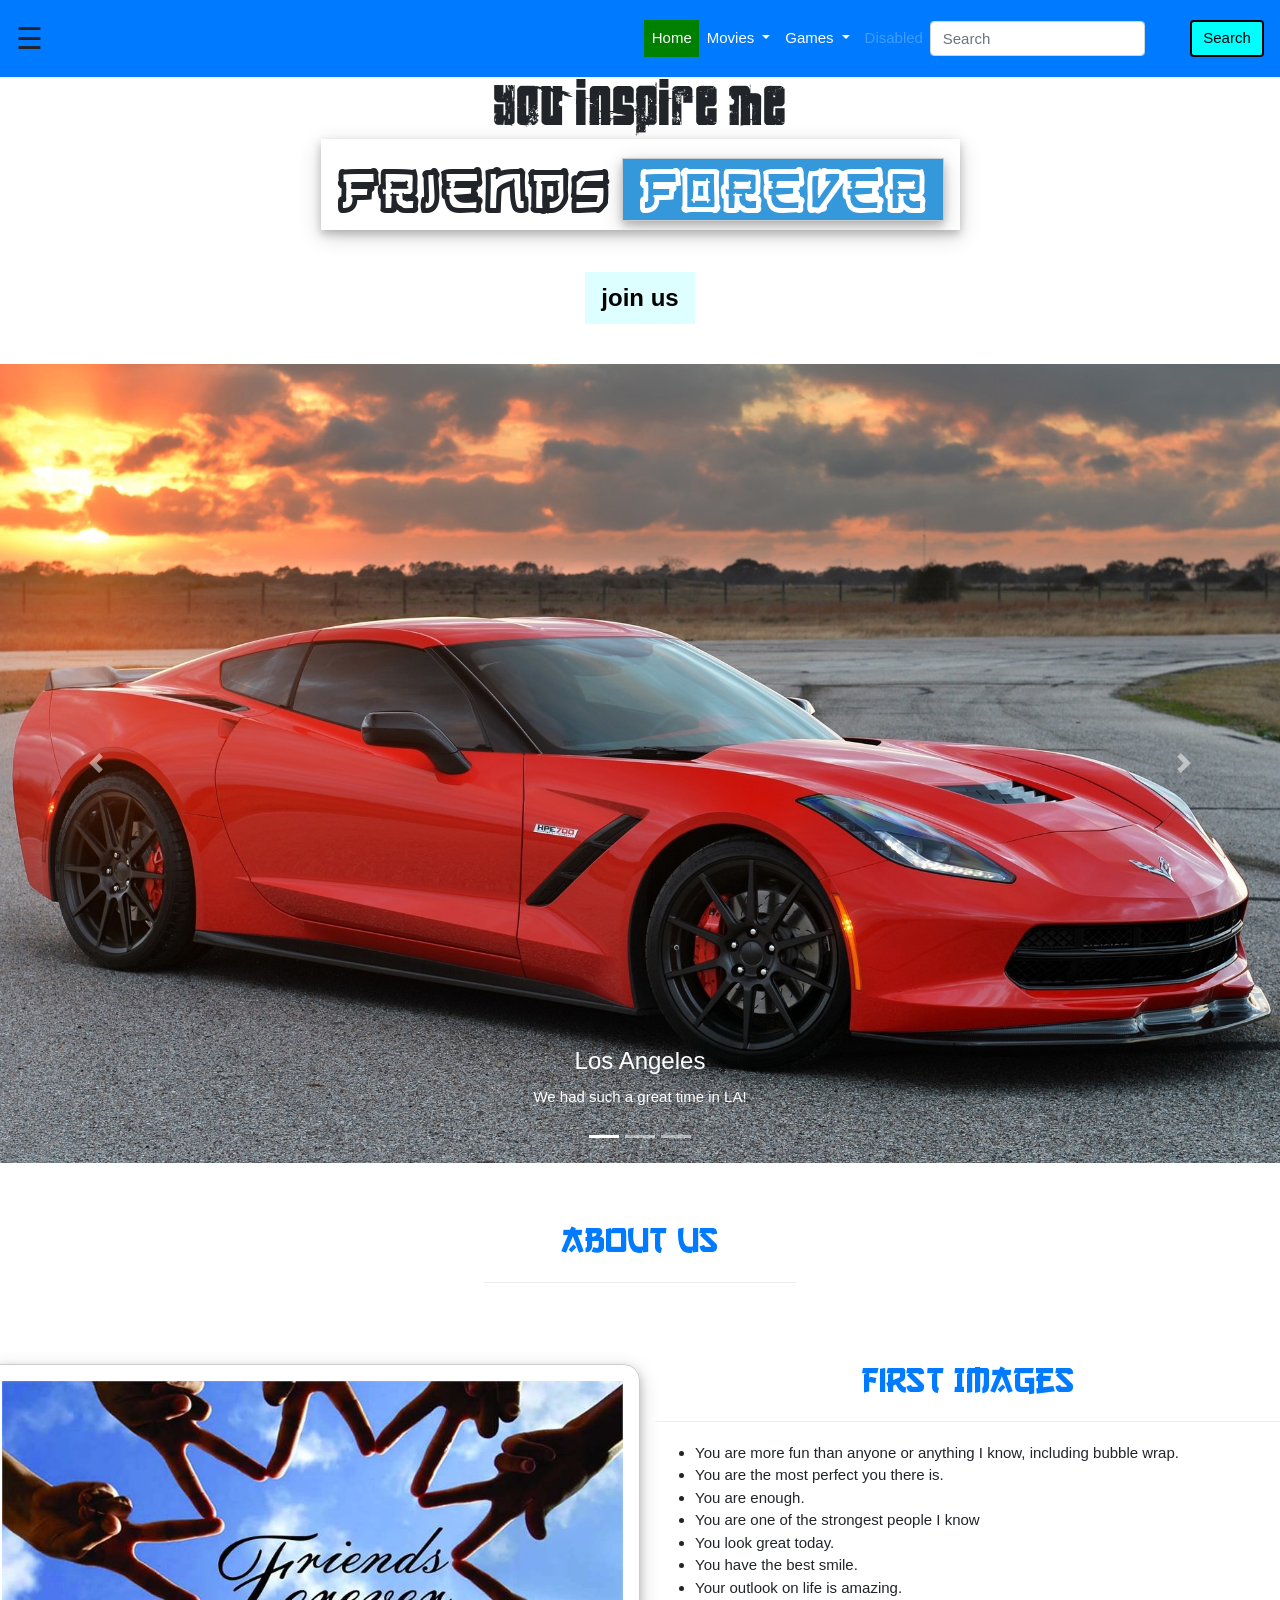
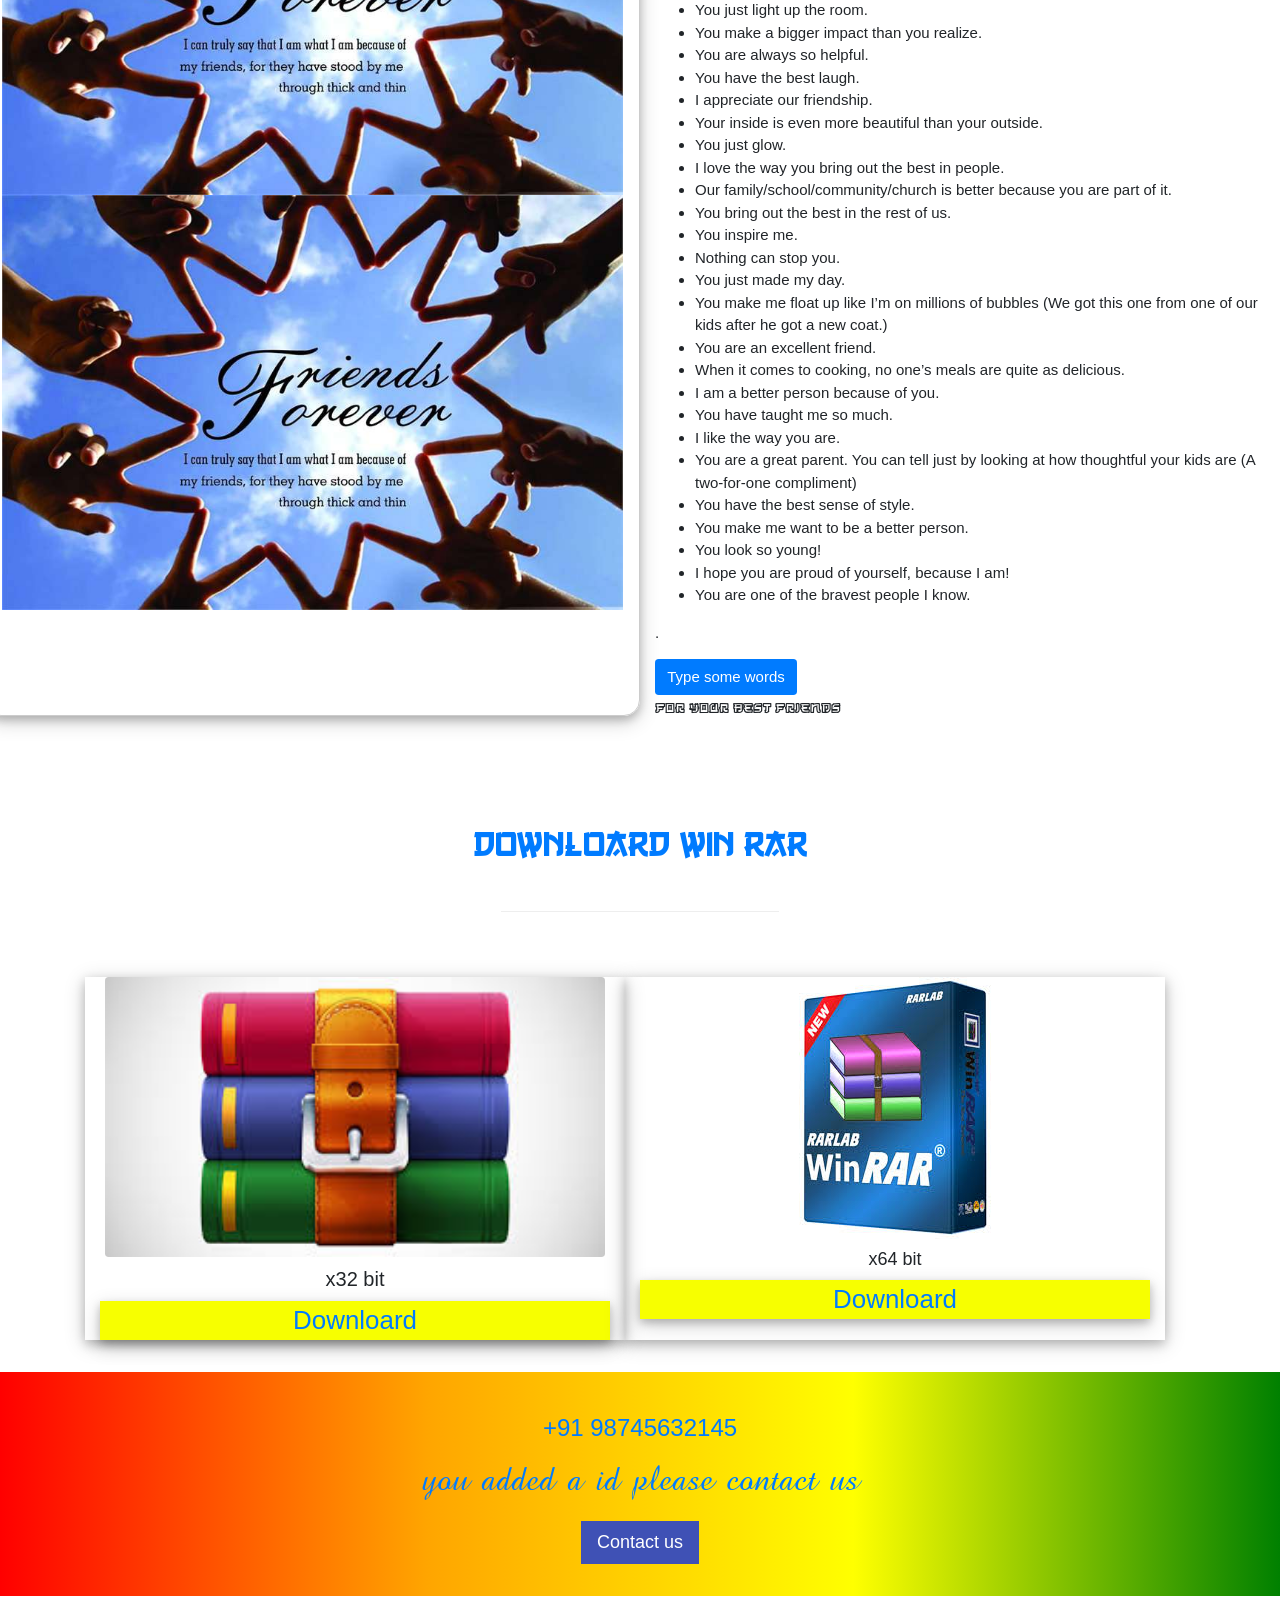
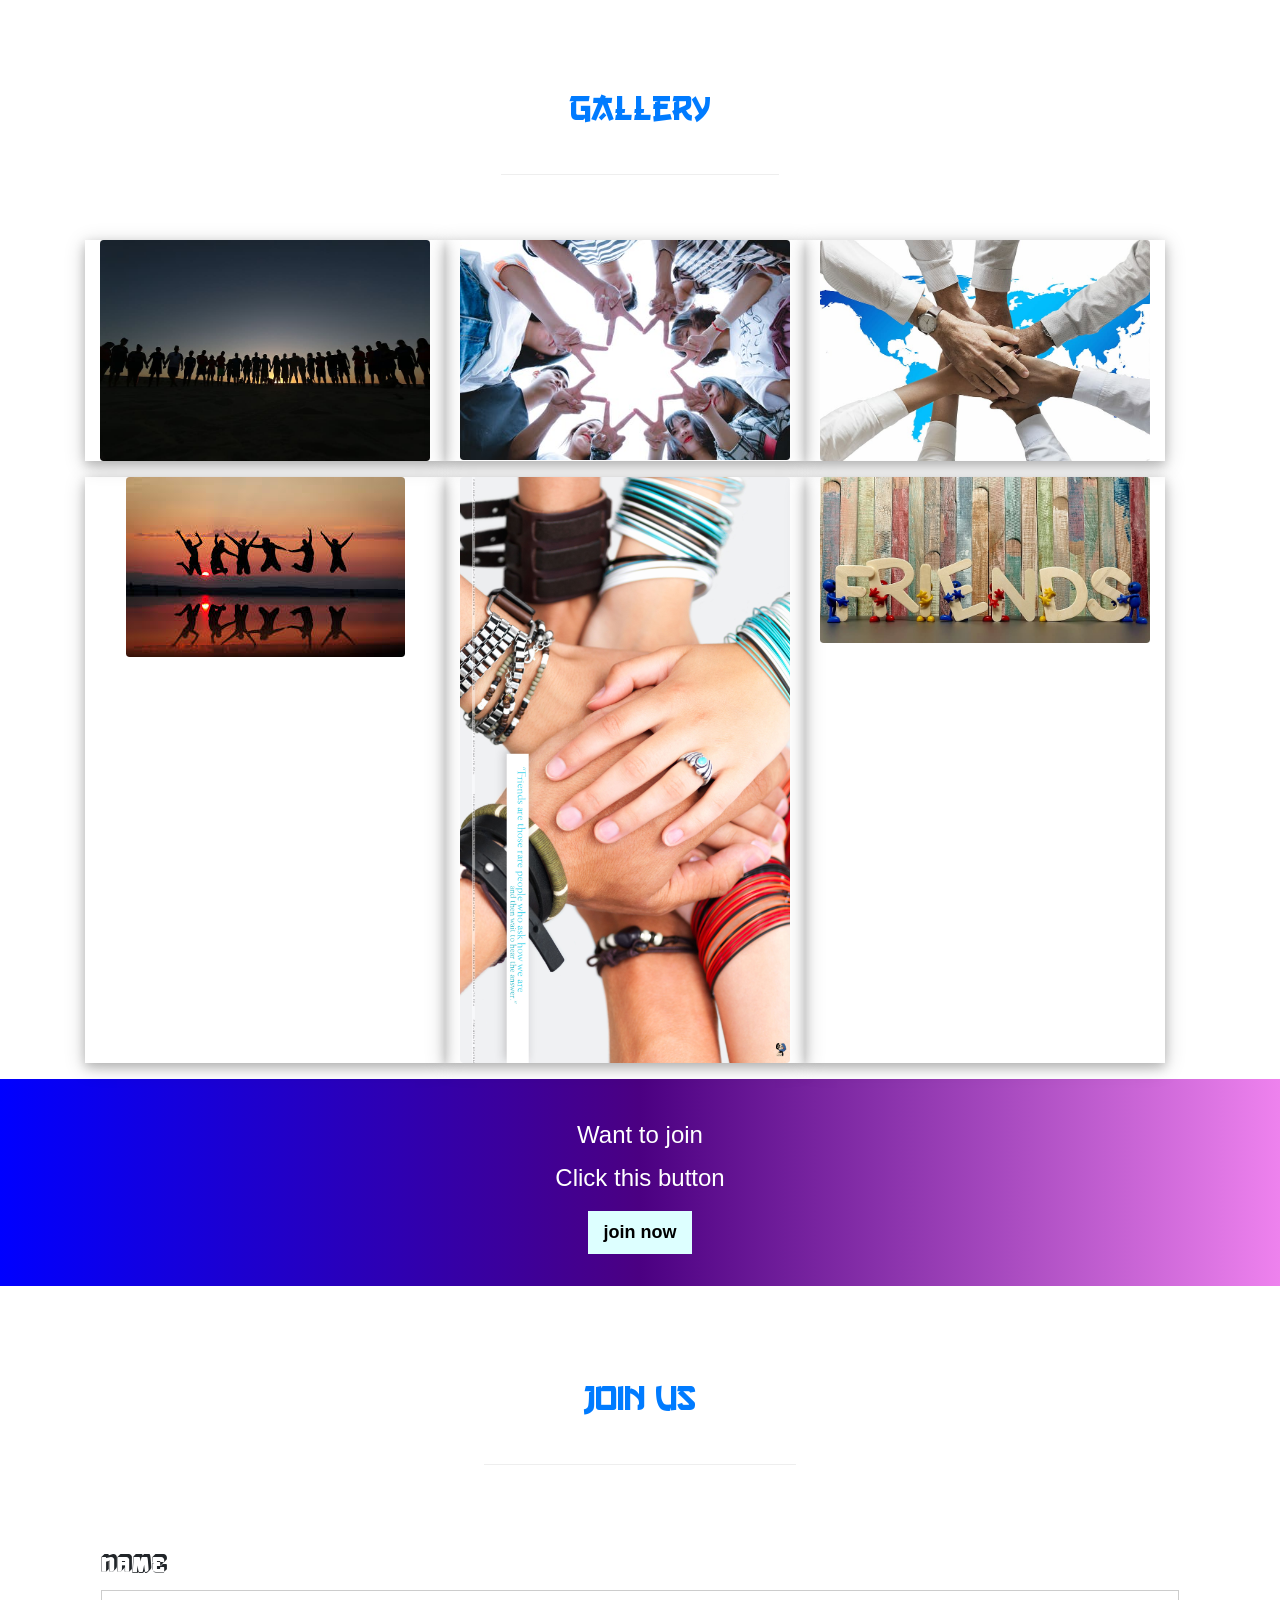
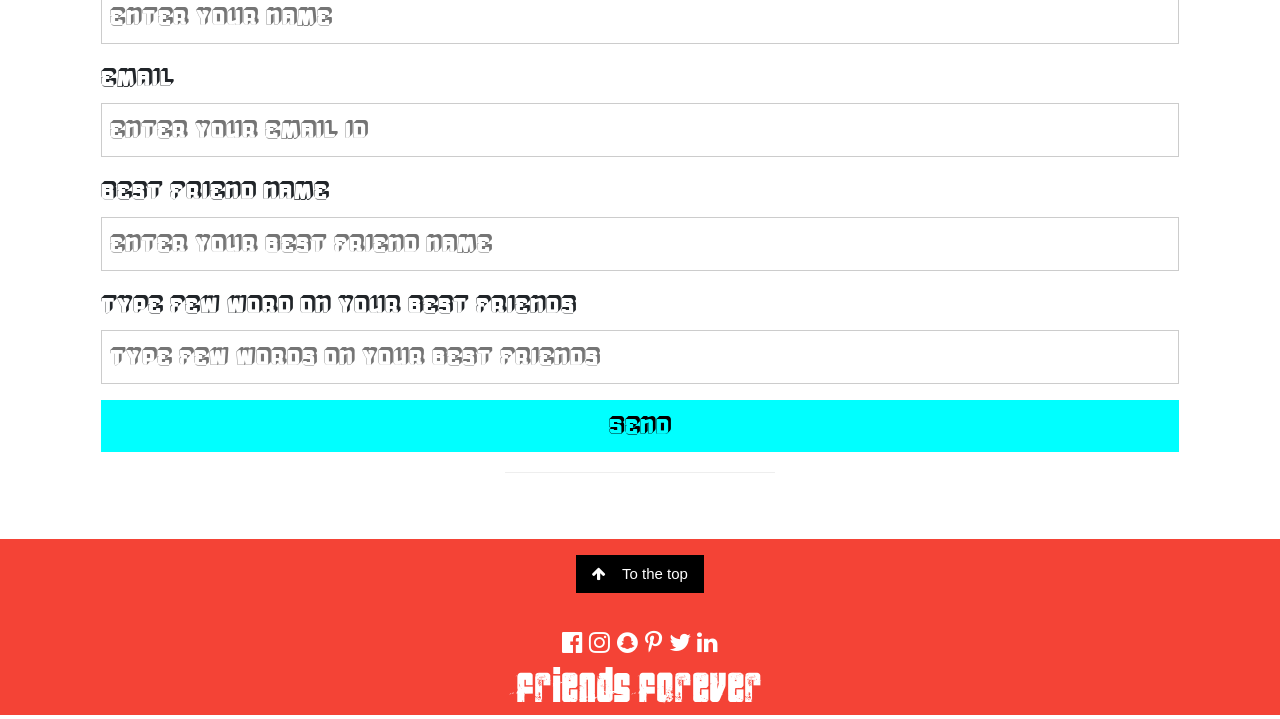
<file: index.html>
<!DOCTYPE html>
<html>
<head>
	<title> Friends forever</title>
	<meta charset="utf-8">
	<meta name="viewport" content="width=device-width, initial-scale=1">
	<link rel="stylesheet" href="https://maxcdn.bootstrapcdn.com/bootstrap/4.4.1/css/bootstrap.min.css">
	<link rel="stylesheet" type="text/css" href="style.css">
	<link rel="stylesheet" href="https://www.w3schools.com/w3css/4/w3.css">
	<link rel="stylesheet" href="https://fonts.googleapis.com/css?family=Lato">
	<link rel="stylesheet" href="https://cdnjs.cloudflare.com/ajax/libs/font-awesome/4.7.0/css/font-awesome.min.css">
	<style>
	
 /* Make the image fully responsive */
	.carousel-inner img {
	    width: 100%;
	    height: 90%;
	  }
	</style>
	 
</head>
	<body>
<!-- <side napbar> -->
		<div id="mySidenav" class="sidenav">
		  <a href="javascript:void(0)" class="closebtn" onclick="closeNav()">&times;</a>
		  <a href="#">Home</a>
		<li class="nav-item dropdown w3-hover-green">
	        <a class="nav-link dropdown-toggle text-white" href="#" id="navbarDropdown" role="button" data-toggle="dropdown" aria-haspopup="true" aria-expanded="false">
	          Movies
	        </a>
		        <div class="sidenap text-black dropdown-menu  " >
		          <a class="dropdown-item" href="">Bollywood</a>
		          <a class="dropdown-item" href="">Hollywood</a>
		          <a class="dropdown-item" href="">south</a>
		          <a class="dropdown-item" href="web series.html">Web series</a>
		        </div>
	     </li>
		<li class="nav-item dropdown w3-hover-green">
	        <a class="nav-link dropdown-toggle text-white" href="#" id="navbarDropdown" role="button" data-toggle="dropdown" aria-haspopup="true" aria-expanded="false">
	          Games
	        </a>
		        <div class="sidenap text-black dropdown-menu  " >
		          <a class="dropdown-item" href="pc games.html ">Pc games</a>
		          <a class="dropdown-item" href="android games.html">Adroid games</a>
		          <a class="dropdown-item" href="gta games.html">gta games</a>
		        </div>
	     </li>
		<a class="w3-hover-green" data-target="#myModal"type="button"  data-toggle="modal">Join us</a>
		 <a href="#">Contact</a>
		</div>
		<!-- napbar link start -->
		<nav class="navbar navbar-expand-lg navbar navbar-expand-sm bg-primary navbar-dark" id="main">
			<span style="font-size:30px;cursor:pointer" onclick="openNav()">&#9776;</span>
			<button class="navbar-toggler" type="button" data-toggle="collapse" data-target="#navbarSupportedContent" aria-controls="		navbarSupportedContent" aria-expanded="false" aria-label="Toggle navigation">
	    <span class="navbar-toggler-icon"></span>
	  </button>

	  <div class=" collapse navbar-collapse " id="navbarSupportedContent">
	    <ul class="navbar-nav ml-auto">
	      <li class="nav-item active">
	        <a class="nav-link" href="#">Home <span class="sr-only">(current)</span></a>
	      </li>
	     <li class="nav-item dropdown">
	        <a class="nav-link dropdown-toggle text-white" href="#" id="navbarDropdown" role="button" data-toggle="dropdown" aria-haspopup="true" aria-expanded="false">
	          Movies
	        </a>
		        <div class="dropdown-menu" aria-labelledby="navbarDropdown">
		          <a class="dropdown-item" href="#">Bollywood</a>
		          <a class="dropdown-item" href="#">Hollywood</a>
		          <a class="dropdown-item" href="#">South</a>
		          <div class="dropdown-divider"></div>
		          <a class="dropdown-item" href="web series.html">Web series</a>
		        </div>
	      </li>
	      <li class="nav-item dropdown">
	        <a class="nav-link dropdown-toggle text-white" href="#" id="navbarDropdown" role="button" data-toggle="dropdown" aria-haspopup="true" aria-expanded="false">
	          Games
	        </a>
		        <div class="dropdown-menu" aria-labelledby="navbarDropdown">
		          <a class="dropdown-item" href="pc games.html ">Pc games</a>
		          <a class="dropdown-item" href="android games.html">Adroid games</a>
		          <a class="dropdown-item" href="gta games.html">gta games</a>
		          <div class="dropdown-divider"></div>
		          <a class="dropdown-item" href="#">Win RAR</a>
		        </div>
	      </li>
	      <li class="nav-item">
	        <a class="nav-link disabled" href="#">Disabled</a>
	      </li>
	    </ul>
	    <form class="form-inline my-2 my-lg-0">
	      <input class="form-control mr-sm-5" type="search" placeholder="Search" aria-label="Search ">
	      <button class="btn  text-white text-center w3-aqua w3-hover-deep-purple"style=" border:2px solid ;" type="submit">Search</button>
	    </form>
	  </div>
	</nav>

	<!-- napbar link finish -->
		<!-- Header -->
		<header id="demo" class="w3-container w3-theme w3-padding" id="myHeader">
		  <div class="w3-center">
		<h4 class="seventhfont w3-animate-bottom" >You inspire  me</h4>
		  <h1 class="shadooo w3-btn w3-hover sixthfont"><big><big><big>Friends</big> </big> </big><big class="bgcolor text-white w3-border w3-padding"><big><big>Forever</big></big> </big> </h1>
		    <div class="w3-padding-32">
		      <button class="w3-btn w3-xlarge w3-pale-blue w3-hover-light-grey"data-target="#myModal"type="button"  data-toggle="modal"
		      style="font-weight:900;" >join us
				</button>
		    </div>
		  </div>
		</header>

	
	<!-- photo link start -->
	<div id="demo" class="carousel slide" data-ride="carousel">
	  <ul class="carousel-indicators">
	    <li data-target="#demo" data-slide-to="0" class="active"></li>
	    <li data-target="#demo" data-slide-to="1"></li>
	    <li data-target="#demo" data-slide-to="2"></li>
	  </ul>
	  <div class="carousel-inner">
	    <div class="carousel-item active">
	      <img src="1.jpg" alt="Los Angeles" width="1100" height="500">
	      <div class="carousel-caption">
	        <h3>Los Angeles</h3>
	        <p>We had such a great time in LA!</p>
	      </div>   
	    </div>
	    <div class="carousel-item">
	      <img src="2.jpg" alt="Chicago" width="1100" height="500">
	      <div class="carousel-caption">
	        <h3>Chicago</h3>
	        <p>Thank you, Chicago!</p>
	      </div>   
	    </div>
	    <div class="carousel-item">
	      <img src="3.jpg" alt="New York" width="1100" height="500">
	      <div class="carousel-caption">
	        <h3>New York</h3>
	        <p>We love the Big Apple!</p>
	      </div>   
	    </div>
	  </div>
	  <a class="carousel-control-prev" href="#demo" data-slide="prev">
	    <span class="carousel-control-prev-icon"></span>
	  </a>
	  <a class="carousel-control-next" href="#demo" data-slide="next">
	    <span class="carousel-control-next-icon"></span>
	  </a>
	</div>

	<!-- napbar link finish -->
	<!-- <about us start -->
	</header>
	<section>
		<div class="container-fluid">
			<h1 class="fourthfont aboutusclass text-center text-capitalise text-primary pt-5 ">About us</h1>
			<hr class="w-25 mx-auto pt-5">
		</div>
		<div>
			<div class="row mb-5 ">
	  		<div class="shadooo col-lg-6 col-md-6 col-12 w3-container w3-panel w3-border w3-round-xlarge" >
	  			<img src="4.jpg " class="img-fluid  w3-margin-top w3-margin-right " >
	  			<img src="4.jpg" class="img-fluid w3-margin-bottom w3-margin-right">
	  		</div>
	  		<div class="col-lg-6 col-md-6 col-12">
	  			<h1 class="fourthfont text-capitalise text-primary text-center">First Images</h1>
	  			<hr>
	  			<p class="line">
	  				<ul >
  						<li >You are more fun than anyone or anything I know, including bubble wrap.</li>
  						<li>You are the most perfect you there is.</li>
 						<li>You are enough.</li>
 						<li>You are one of the strongest people I know</li>
 						<li>You look great today.</li>
						<li>You have the best smile.</li>
						<li>Your outlook on life is amazing.</li>
						<li>You just light up the room.</li>
						<li>You make a bigger impact than you realize.</li>
						<li>You are always so helpful.</li>
						<li>You have the best laugh.</li>
						<li>I appreciate our friendship.</li>
						<li>Your inside is even more beautiful than your outside.</li>
						<li>You just glow.</li>
						<li>I love the way you bring out the best in people.</li>
						<li>Our family/school/community/church is better because you are part of it.</li>
						<li>You bring out the best in the rest of us.</li>
						<li>You inspire me.</li>
						<li>Nothing can stop you.</li>
						<li>You just made my day.</li>
						<li>You make me float up like I’m on millions of bubbles (We got this one from one of our kids after he got a new 		coat.)</li>
						<li>You are an excellent friend.</li>
						<li>When it comes to cooking, no one’s meals are quite as delicious.</li>
						<li>I am a better person because of you.</li>
						<li>You have taught me so much.</li>
						<li>I like the way you are.</li>
						<li>You are a great parent. You can tell just by looking at how thoughtful your kids are (A two-for-one compliment)</li>
						<li>You have the best sense of style.</li>
						<li>You make me want to be a better person.</li>
						<li>You look so young!</li>
						<li>I hope you are proud of yourself, because I am!</li>
						<li>You are one of the bravest people I know.</li>
					</ul>
					.<br>
	  			</p>
	  			<button style="font-kerning:" class="btn bg-primary text-center button-center text-capitalise text-white"data-target="#friendstype"type="button"  data-toggle="modal">Type some words</button>
	  			<p class="sixthfont">For your best friends</p>
			</div>
	</section>
	<section>
		<div class="container">
			<h1 class="fourthfont aboutusclass text-center text-capitalise text-primary pt-5 mb-5 ">Downloard win rar</h1>
			<hr class="w-25 mx-auto pt-5">
			<div class="row container-fluid text-center w3-margin-bottom ">
			<div class="col-lg-6 col-md-2 col-12  mb-4 w3-margin-bottom w3-third w3-card-4">
				<img src="win (2).jpg"height="350" width="500" class="img-fluid rounded " alt="Cinque Terre">
				<h4>
				x32 bit</h4>
				<div class="bgcolo button_color text-primary w3-hover-green text-center text-capitalise text-blue  ">
				<a href="C:\Users\HP\Desktop\first\win rar/winrar5-31-32-bit.exe"  downloard="winrar5-31-32-bit"><big><big><big> Downloard</big></big></big></a>
			</div>
			</div>
			<div class="col-lg-6 col-md-2 col-12 mb-4  w3-margin-bottom w3-third w3-card-4">
				<img src="win (1).jpg" class="img-fluid rounded" alt="Cinque Terre">
				<h5>x64 bit</h5>
				<div class="bgcolo button_color text-primary w3-hover-green text-center text-capitalise text-blue ">
				<a href="C:\Users\HP\Desktop\first\win rar/winrar-x64-571.rar"  downloard="winrar5-31-64-bit"><big><big><big> Downloard</big></big></big></a>
				</div>
			</div>
		</div>
	</section>
	<section style="text-shadow: 4px 6px 5px w3-black text-center text-capitalise" >
			<!-- The Modal -->
		  <div class="modal fade" id="friendstype">
		    <div class="modal-dialog modal-dialog-centered">
		      <div class="modal-content">
		      
		        <!-- Modal Header -->
		        <div class="modal-header">
		          <h4 class="modal-title"> Friends Forever</h4>
		          <button type="button" class="close" data-dismiss="modal">&times;</button>
		        </div>
		        
		        <!-- Modal body -->
		        <div class="modal-body">
		        <form action="/action_page.php">
				 <div class="form-group">
				    <label for="email">Type few words:</label>
				    <input type="words" class="form-control" placeholder="Type few words" >
				  </div>
				  <div class="form-group form-check">
				    <label class="form-check-label">
				      <input class="form-check-input" type="checkbox"> Submit in this website
				    </label>
				  </div>
				  <button type="submit" class="btn btn-primary">Submit</button>
				</form>
		        </div>
		        
		        <!-- Modal footer -->
		        <div class="modal-footer">
		          <button type="button" class="btn btn-secondary" data-dismiss="modal">Close</button>
		        </div>
		        
	  		</div>
	  	</div>
		</div>
	</section>
	
	 <!-- phone no sectionstart -->
	<section class=" backcolor text-primary w3-xlarge text-center text-capitalise mb-5 w3-padding-32">
		<article>
			<div>
				<h3 class="w3-xlarge">
					+91 98745632145
				</h3>
				<p class="thirdfont w3-xxlarge">
					you added a id please contact us
				</p>
				<button class=" w3-btn w3-large w3-indigo w3-hover-pale-blue">Contact us
				</button>
			</div>
		</article>
	</section>
	<!-- phone no section finih? -->
	 <!-- gallery section start -->
	 <section>
		<div class="container">
			<h1 class="fourthfont aboutusclass text-center text-capitalise text-primary pt-5 mb-5 ">Gallery</h1>
			<hr class="w-25 mx-auto pt-5">
			<div class="row container-fluid text-center  ">
			<div class="col-lg-4 col-md-2 col-12  mb-4 w3-margin-bottom w3-third w3-card-4">
				<img src="fri (1).jpg "  class=" img-fluid rounded" alt="Cinque Terre">
			</div>
			<div class="col-lg-4 col-md-2 col-12 mb-4  w3-margin-bottom w3-third w3-card-4">
				<img src="fri (1).jpeg" class="img-fluid rounded" alt="Cinque Terre">
			</div>
			<div class="col-lg-4 col-md-2 col-12 mb-4 w3-margin-bottom w3-third w3-card-4">
				<img src="fri (5).jpg"  class=" img-fluid rounded" alt="Cinque Terre">
			</div>
			<div class="col-lg-4 col-md-2 col-12 mb-4 w3-margin-bottom w3-third w3-card-4">
				<img src="fri (2).jpg" class="img-fluid rounded" alt="Cinque Terre">
			</div>
			<div class="col-lg-4 col-md-2 col-12 mb-4 w3-margin-bottom w3-third w3-card-4">
				<img src="fri (3).jpg" class="img-fluid rounded" alt="Cinque Terre">
			</div>
			<div class="col-lg-4 col-md-2 col-12 mb-4 w3-margin-bottom w3-third w3-card-4">
				<img src="fri (4).jpg"  class=" img-fluid rounded" alt="Cinque Terre">
			</div>
		</div>
	</section>
<!-- sign in  sttart -->
	<section class=" bckcolor text-center text-capitalise mb-5 w3-padding-32 text-white w3-xlarge" style="font-weight: 1500;">
		<article>
			<div>
				<h3 >
					Want to join
				</h3 >
				<p >
					Click this button
				</p>
				<button  class="w3-btn w3-large w3-pale-blue w3-hover-indigo" data-target="#myModal"type="button"  data-toggle="modal"style="font-weight:900;">join now
				</button>
			</div>
		</article>
	</section>
<!-- sign us finish -->
			<!-- The Modal -->
		  <div class="modal fade" id="myModal">
		    <div class="modal-dialog modal-dialog-centered">
		      <div class="modal-content">
		      
		        <!-- Modal Header -->
		        <div class="modal-header">
		          <h4 class="fourthfont modal-title"> Sign up</h4>
		          <button type="button" class="close" data-dismiss="modal">&times;</button>
		        </div>
		        
		        <!-- Modal body -->
		        <div class="modal-body">
		        <form action="/action_page.php">
				 <div class="form-group">
				    <label for="email">Name:</label>
				    <input type="email" class="form-control" placeholder="Enter name" id="email">
				  </div>
				  <div class="form-group">
				    <label for="pwd">Email id:</label>
				    <input type="password" class="form-control" placeholder="Enter email" id="pwd">
				  </div>
				  <div class="form-group form-check">
				    <label class="form-check-label">
				      <input class="form-check-input" type="checkbox"> Remember me
				    </label>
				  </div>
				  <button type="submit" class="btn btn-primary">Submit</button>
				</form>
		        </div>
		        
		        <!-- Modal footer -->
		        <div class="modal-footer">
		          <button type="button" class="btn btn-secondary" data-dismiss="modal">Close</button>
		        </div>
		        
		      </div>
		    </div>
		  </div>
	 
		</article>
	</section>
	<!-- contact usstart -->
	<div class="container-fluid" id="contact">
			<h1 class="fourthfont aboutusclass text-center text-capitalise text-primary pt-5 mb-5 ">Join us</h1>
			<hr class="w-25 mx-auto pt-5">
	</div>
	
	<div class="eighthfont w3-xlarge container">
		<form class=" w3-container " action="/action_page.php" target="_blank">
		    <div class=" w3-section">
		      <label >Name</label>
		      <input class="w3-input w3-border w3-hover-border-black" style="width:100%;"placeholder="Enter your name" type="text" name="Name" required>
		    </div>
		    <div class="w3-section">
		      <label>Email</label>
		      <input class="w3-input w3-border w3-hover-border-black" style="width:100%;"placeholder="enter your Email id" type="text" name="Email" required>
		    </div>
		    <div class="w3-section">
		      <label>Best Friend Name</label>
		      <input class="w3-input w3-border w3-hover-border-black" style="width:100%;"placeholder="enter your Best friend name"  name="Subject" required>
		    </div>
		    <div class="w3-section">
		      <label>Type few word on your best friends</label>
		      <input class="w3-input w3-border w3-hover-border-black" style="width:100%;"placeholder="Type few words on your best friends " name="Message" required>
		    </div>
		    <button type="submit" class="w3-button w3-block w3-aqua w3-hover-deep-purple ">Send</button>
		    <hr class="w-25 mx-auto pt-5">
	  </form>
  </div>

	<!-- Footer -->

<footer class="w3-container  w3-red w3-center">
  <a href="#" class="w3-button w3-black w3-margin"><i class="fa fa-arrow-up w3-margin-right"></i>To the top</a>
  <div class="w3-xlarge w3-section">
    <i class="fa fa-facebook-official w3-hover-opacity"></i>
    <i class="fa fa-instagram w3-hover-opacity"></i>
    <i class="fa fa-snapchat w3-hover-opacity"></i>
    <i class="fa fa-pinterest-p w3-hover-opacity"></i>
    <i class="fa fa-twitter w3-hover-opacity"></i>
    <i class="fa fa-linkedin w3-hover-opacity"></i>
  </div>
  <p class="seventhfont">Friends Forever </p>
</footer>
	





	<script src="https://ajax.googleapis.com/ajax/libs/jquery/3.4.1/jquery.min.js"></script>
	<script src="https://cdnjs.cloudflare.com/ajax/libs/popper.js/1.16.0/umd/popper.min.js"></script>
	<script src="https://maxcdn.bootstrapcdn.com/bootstrap/4.4.1/js/bootstrap.min.js"></script>
<!-- side napbar -->
<script>
function openNav() {
  document.getElementById("mySidenav").style.width = "250px";
  document.getElementById("main").style.marginLeft = "250px";
}

function closeNav() {
  document.getElementById("mySidenav").style.width = "0";
  document.getElementById("main").style.marginLeft= "0";
}
</script>
<script>
/* Loop through all dropdown buttons to toggle between hiding and showing its dropdown content - This allows the user to have multiple dropdowns without any conflict */
var dropdown = document.getElementsByClassName("dropdown-btn");
var i;

for (i = 0; i < dropdown.length; i++) {
  dropdown[i].addEventListener("click", function() {
  this.classList.toggle("active");
  var dropdownContent = this.nextElementSibling;
  if (dropdownContent.style.display === "block") {
  dropdownContent.style.display = "none";
  } else {
  dropdownContent.style.display = "block";
  }
  });
}
</script>
</body>
</html>
</file>
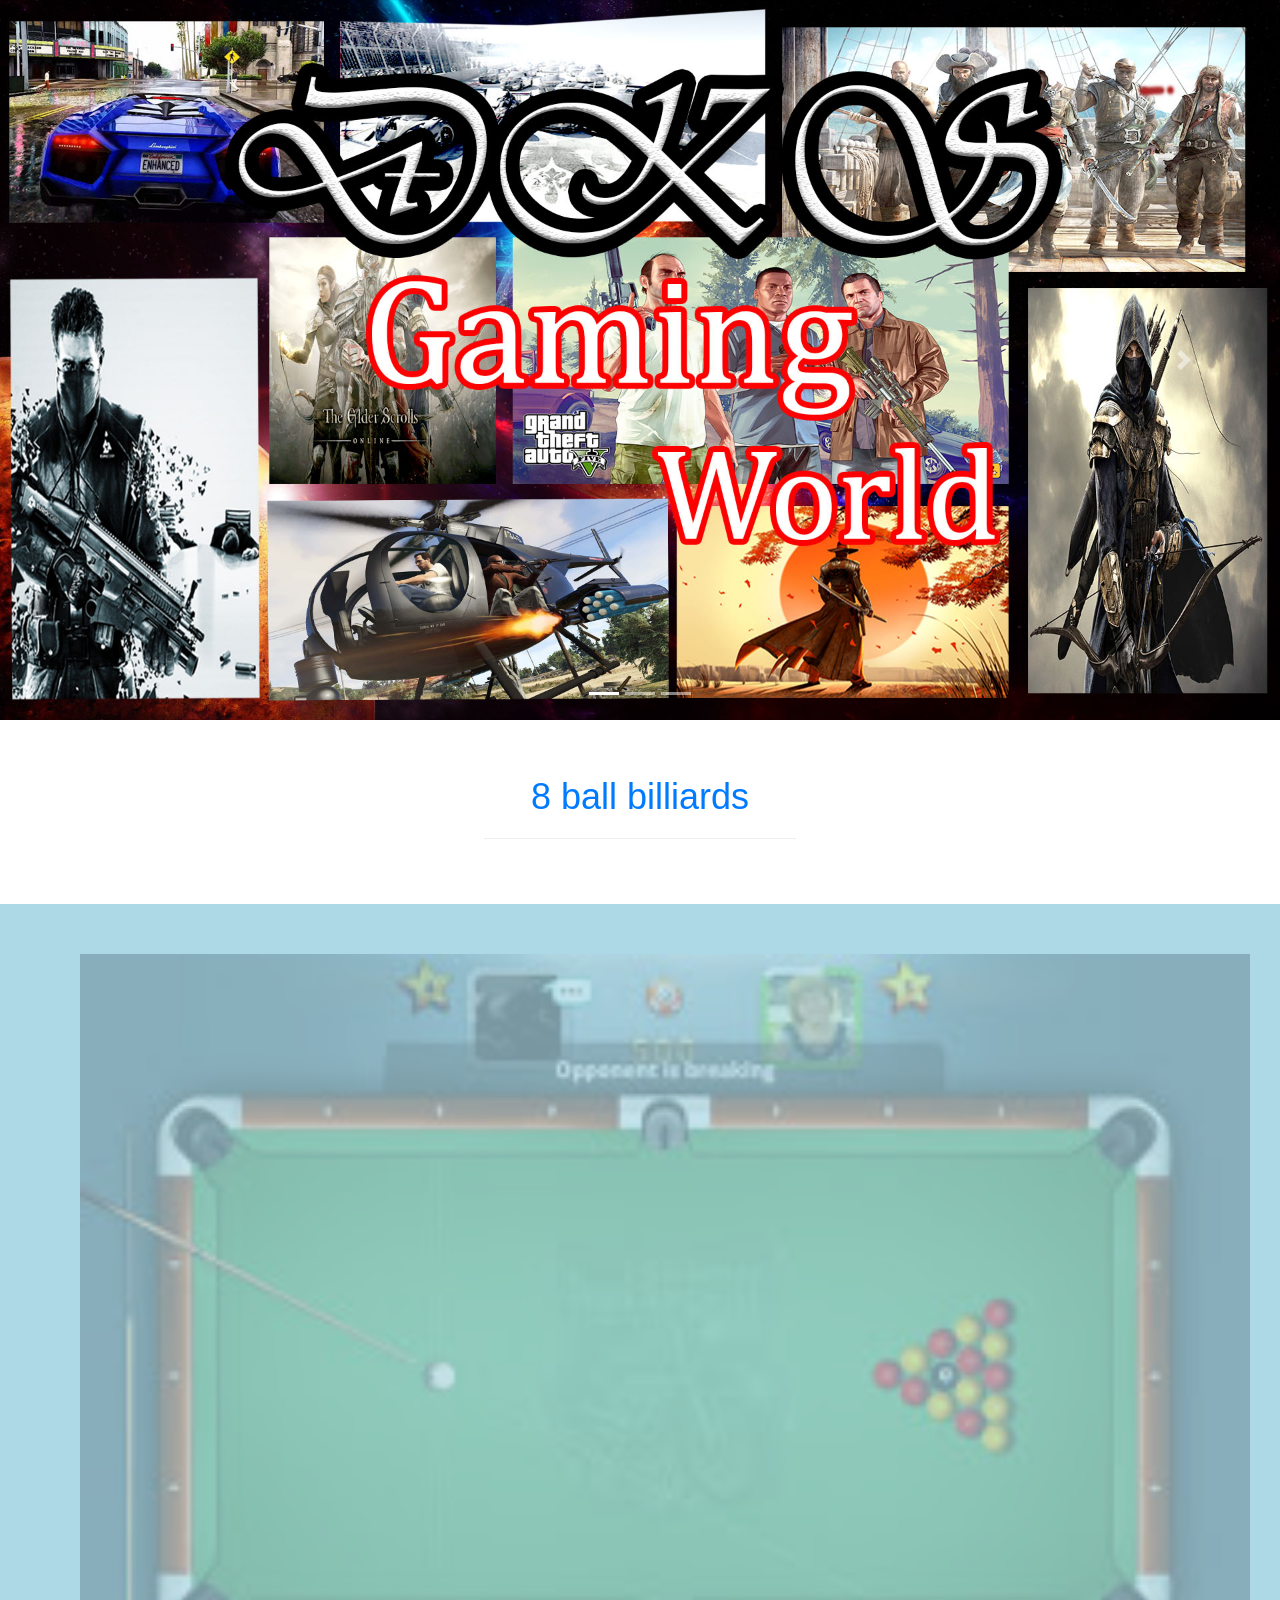
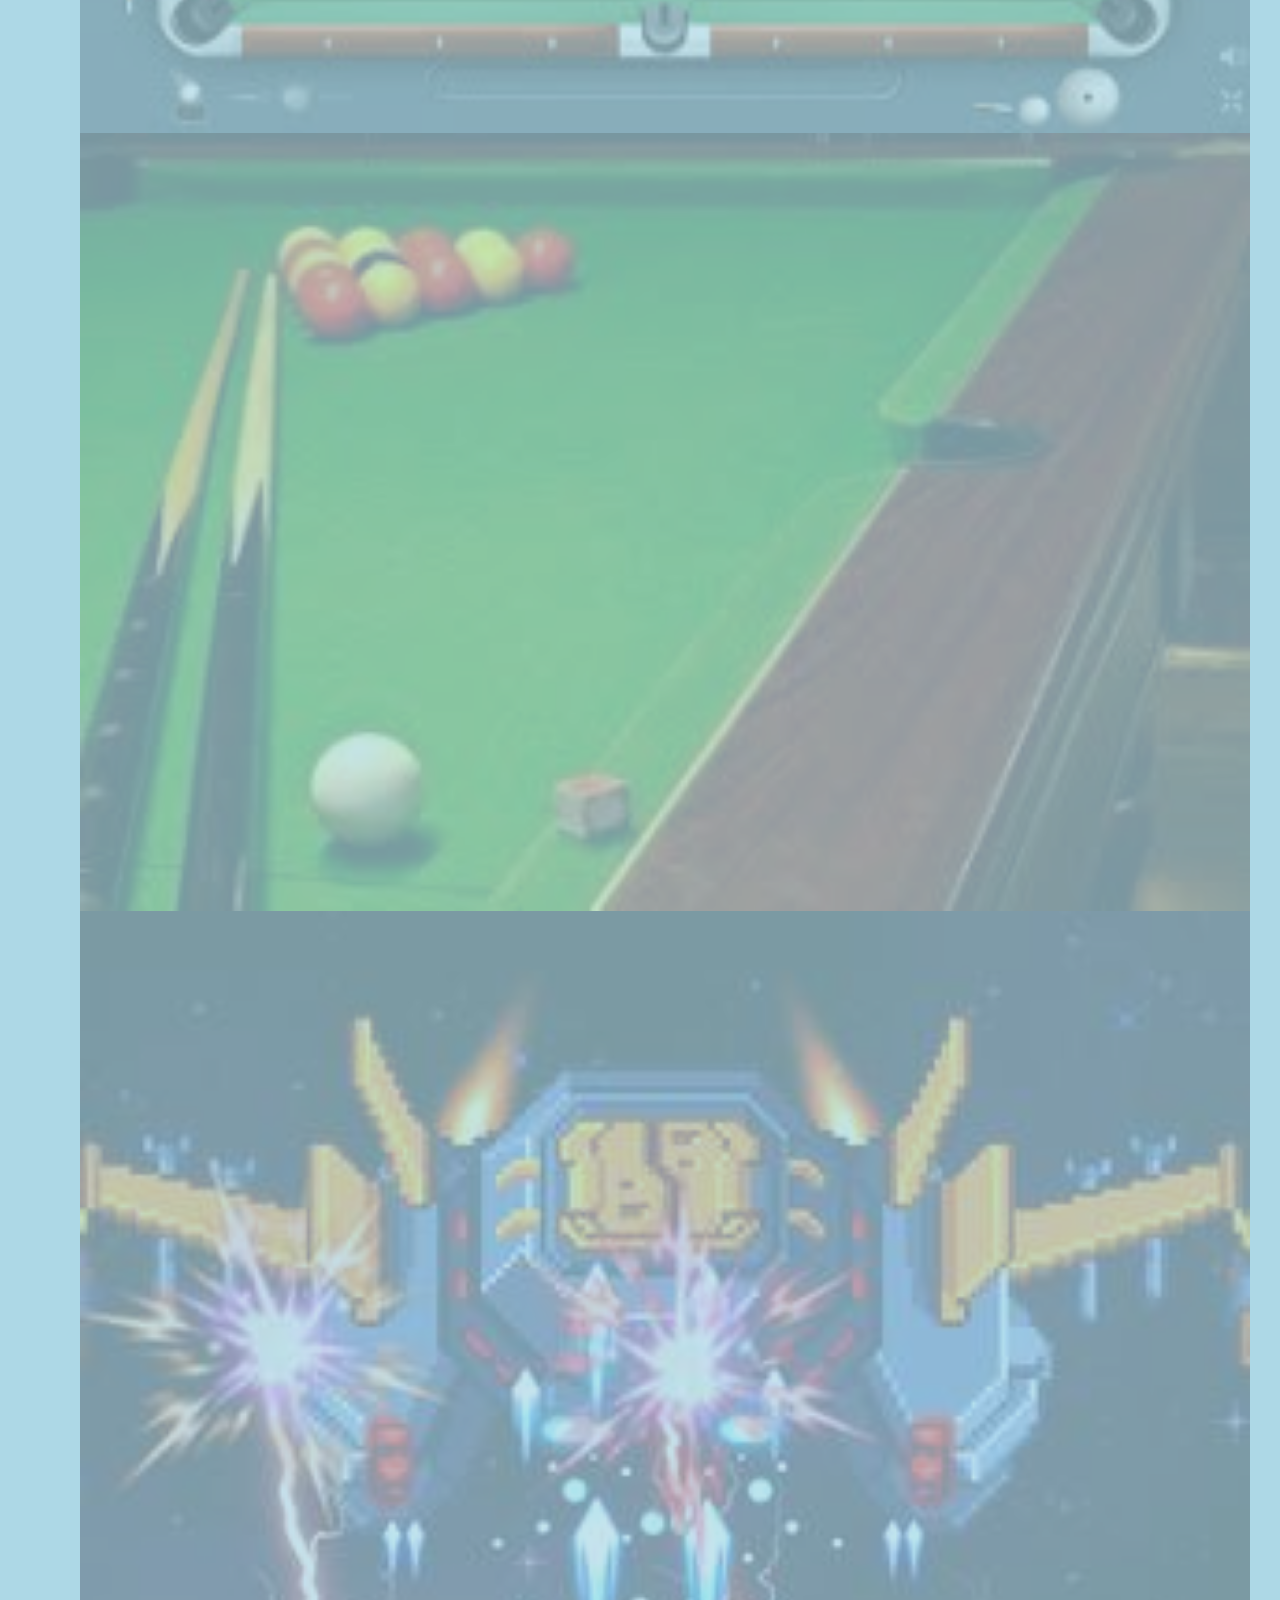
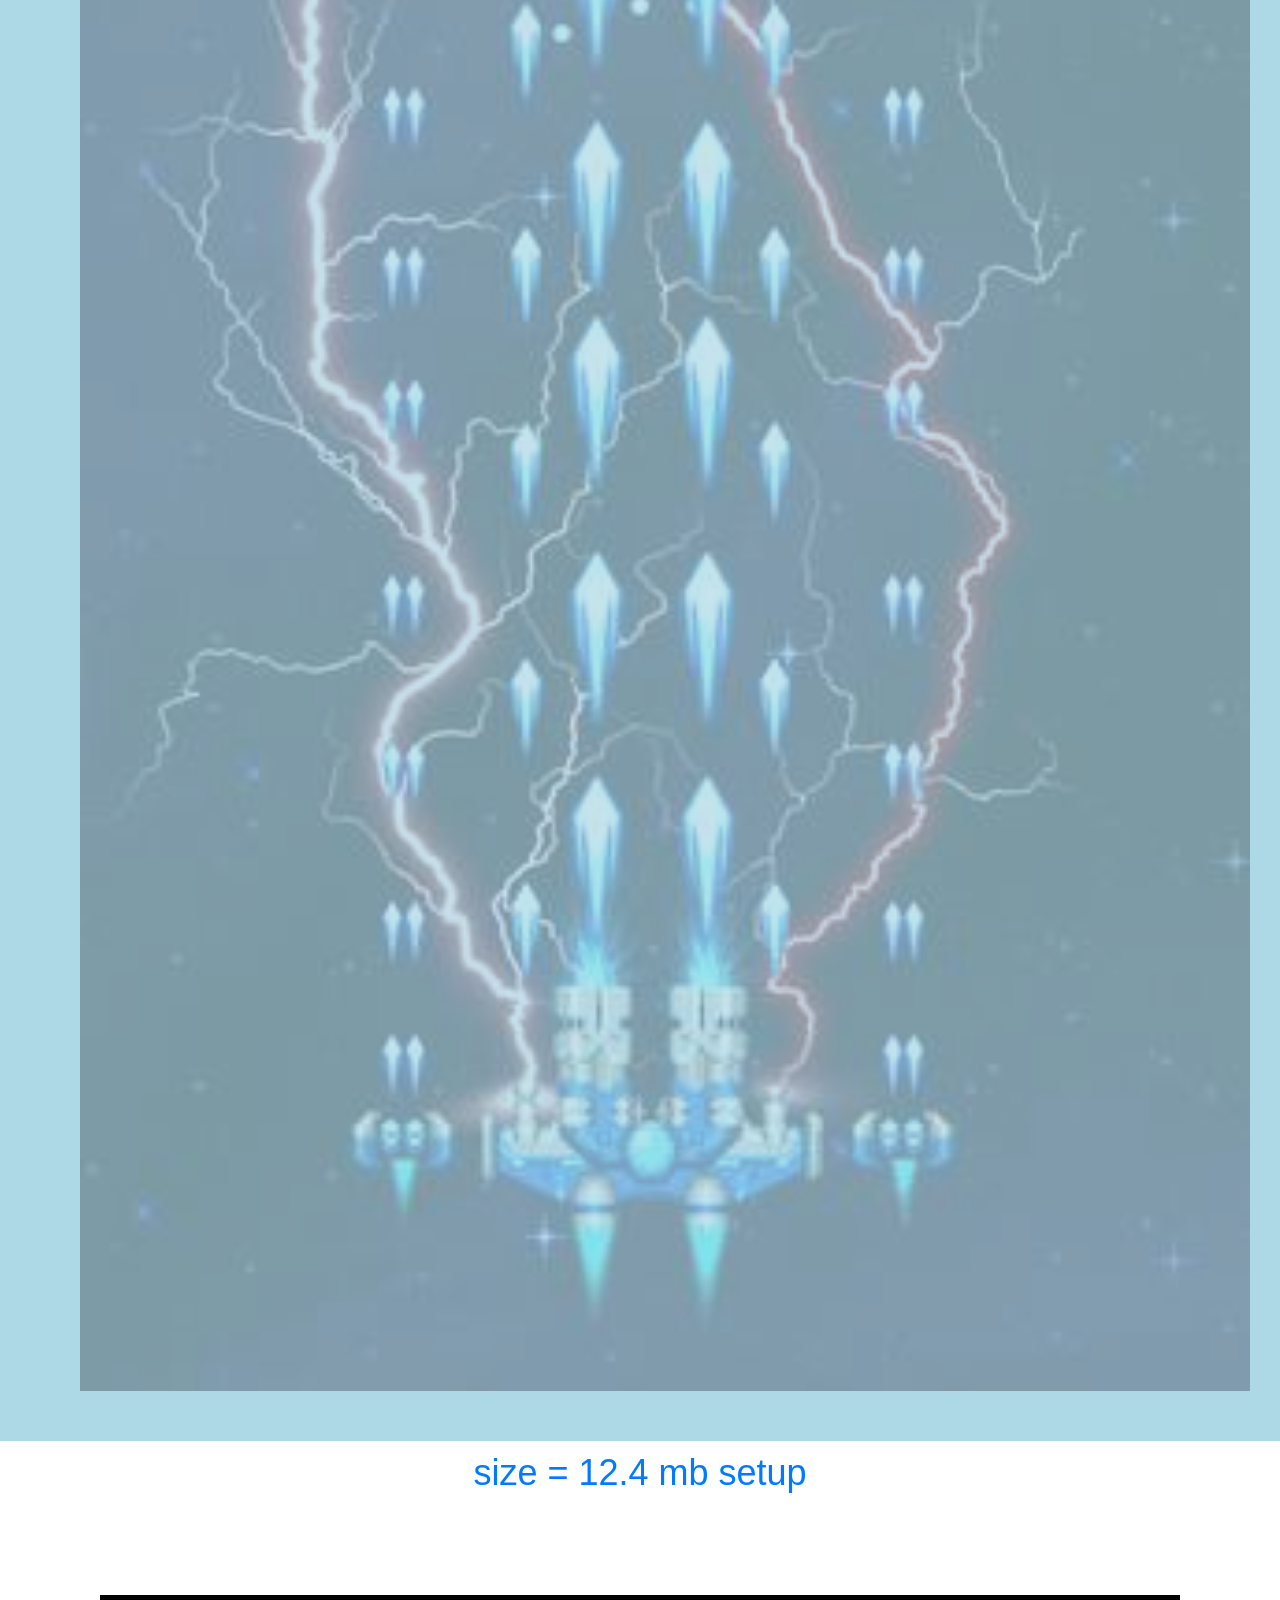
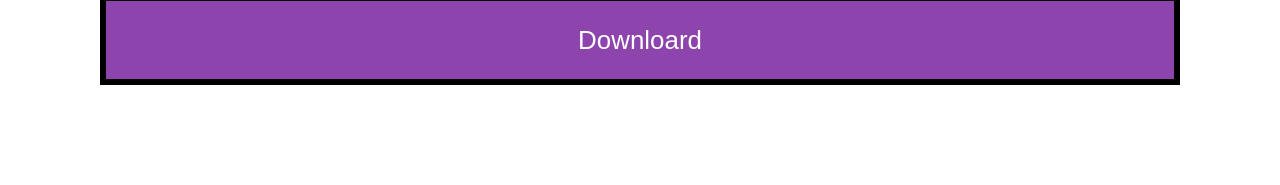
<file: 8 BALL BILLIARDS.html>
<!DOCTYPE html>
<html>
<head>
	<title>
		<title> 8 ball billiards</title>
	<meta charset="utf-8">
	<meta name="viewport" content="width=device-width, initial-scale=1">
	<link rel="stylesheet" href="https://maxcdn.bootstrapcdn.com/bootstrap/4.4.1/css/bootstrap.min.css">
	<link rel="stylesheet" type="text/css" href="style.css">
	<link rel="stylesheet" href="https://www.w3schools.com/w3css/4/w3.css">
	<link rel="stylesheet" href="https://fonts.googleapis.com/css?family=Lato">
	<link rel="stylesheet" href="https://cdnjs.cloudflare.com/ajax/libs/font-awesome/4.7.0/css/font-awesome.min.css">
	<style >
	.button_color {
		text-underline-position: 50%;
		background-color:#8E44AD;
		border: 6px solid black;
		padding-top: 20px;
	  	padding-right: 50px;
	  	padding-bottom: 20px;
	  	padding-left: 50px;
	  	margin-top: 100px;
 		margin-bottom: 100px;
  		margin-right: 100px;
  		margin-left: 100px;
	}
	.photo {
	 /* border: 1px solid black;*/
	  background-color: lightblue;
	  padding-top: 50px;
	  padding-right: 30px;
	  padding-bottom: 50px;
	  padding-left: 80px;
	}
 /* Make the image fully responsive */
	.carousel-inner img {
	    width: 100%;
	    height: 100%;
	  }
	</style>  
	  
	</title>
</head>
<body>
	<!-- images preview -->
	<div id="demo" class="carousel slide" data-ride="carousel">
	 <!-- Indicators -->
	  <ul class="carousel-indicators">
	    <li data-target="#demo" data-slide-to="0" class="active"></li>
	    <li data-target="#demo" data-slide-to="1"></li>
	    <li data-target="#demo" data-slide-to="2"></li>
	  </ul>
	  
	  <!-- The slideshow -->
	  <div class="carousel-inner">
	    <div class="carousel-item active">
	      <img src="7.jpg" alt="Los Angeles" width="1100" height="500">
	    </div>
	    <div class="carousel-item">
	      <img src="6.jpg" alt="Chicago" width="1100" height="500">
	    </div>
	    <div class="carousel-item">
	      <img src="8.jpg" alt="New York" width="1100" height="500">
	    </div>
	  </div>
	  
	  <!-- Left and right controls -->
	  <a class="carousel-control-prev" href="#demo" data-slide="prev">
	    <span class="carousel-control-prev-icon"></span>
	  </a>
	  <a class="carousel-control-next" href="#demo" data-slide="next">
	    <span class="carousel-control-next-icon"></span>
	  </a>
	</div>
<!-- end images peview	 -->
<!-- pc games typr -->
	<div class="container-fluid">
		<h1 class="aboutusclass text-center text-capitalise text-primary pt-5 ">8 ball billiards</h1>
		<hr class="w-25 mx-auto pt-5">
	</div>
<!-- end pc gams type -->
<!-- images section start -->
<section class="photo">
	<div class="kunal" position:centered;>
		<img src="42.jpg" alt="Cinque Terre"width="750" height="400">	
	</div>
	<div class="kunal" position:centered;>
		<img src="43.jpg" alt="Cinque Terre"width="750" height="400">	
	</div>
	<div class="kunal" position:centered;>
		<img src="45.jpg" alt="Cinque Terre"width="750" height="400">	
	</div>
</section>
<section class="text-capitalise text-center text-black">
	
</section>
<!-- images section finish -->
<!-- downloard link section -->
<section>
	<h1 class="text-center text-capitalise text-primary">size = 12.4 mb setup</h1>
	<div class=" button_color text-center text-capitalise text-white ">
		<a href="billiardart_setup.exe"  downloard="GTA V Setup"><big><big><big> Downloard</big></big></big></a>
	</div>
</section>






	<script src="https://ajax.googleapis.com/ajax/libs/jquery/3.4.1/jquery.min.js"></script>
	<script src="https://cdnjs.cloudflare.com/ajax/libs/popper.js/1.16.0/umd/popper.min.js"></script>
	<script src="https://maxcdn.bootstrapcdn.com/bootstrap/4.4.1/js/bootstrap.min.js"></script>
</body>
</html>
</file>
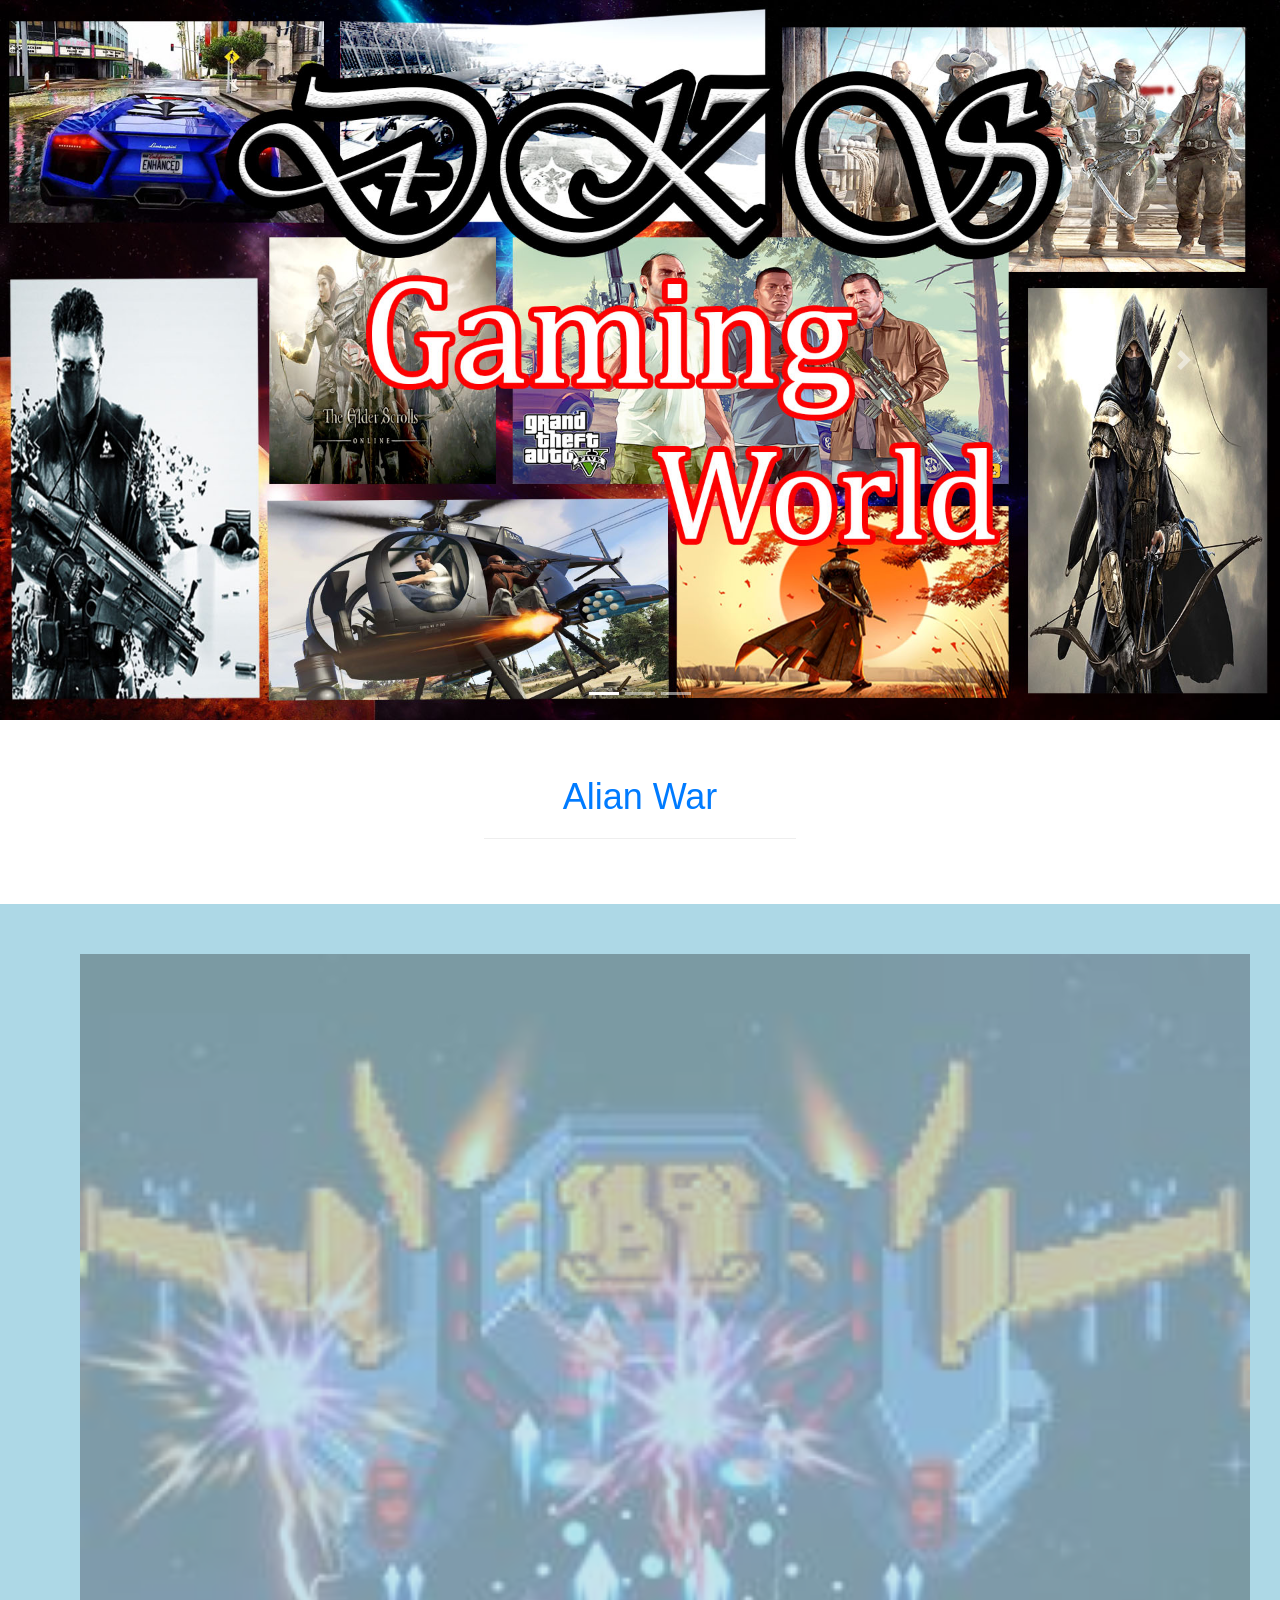
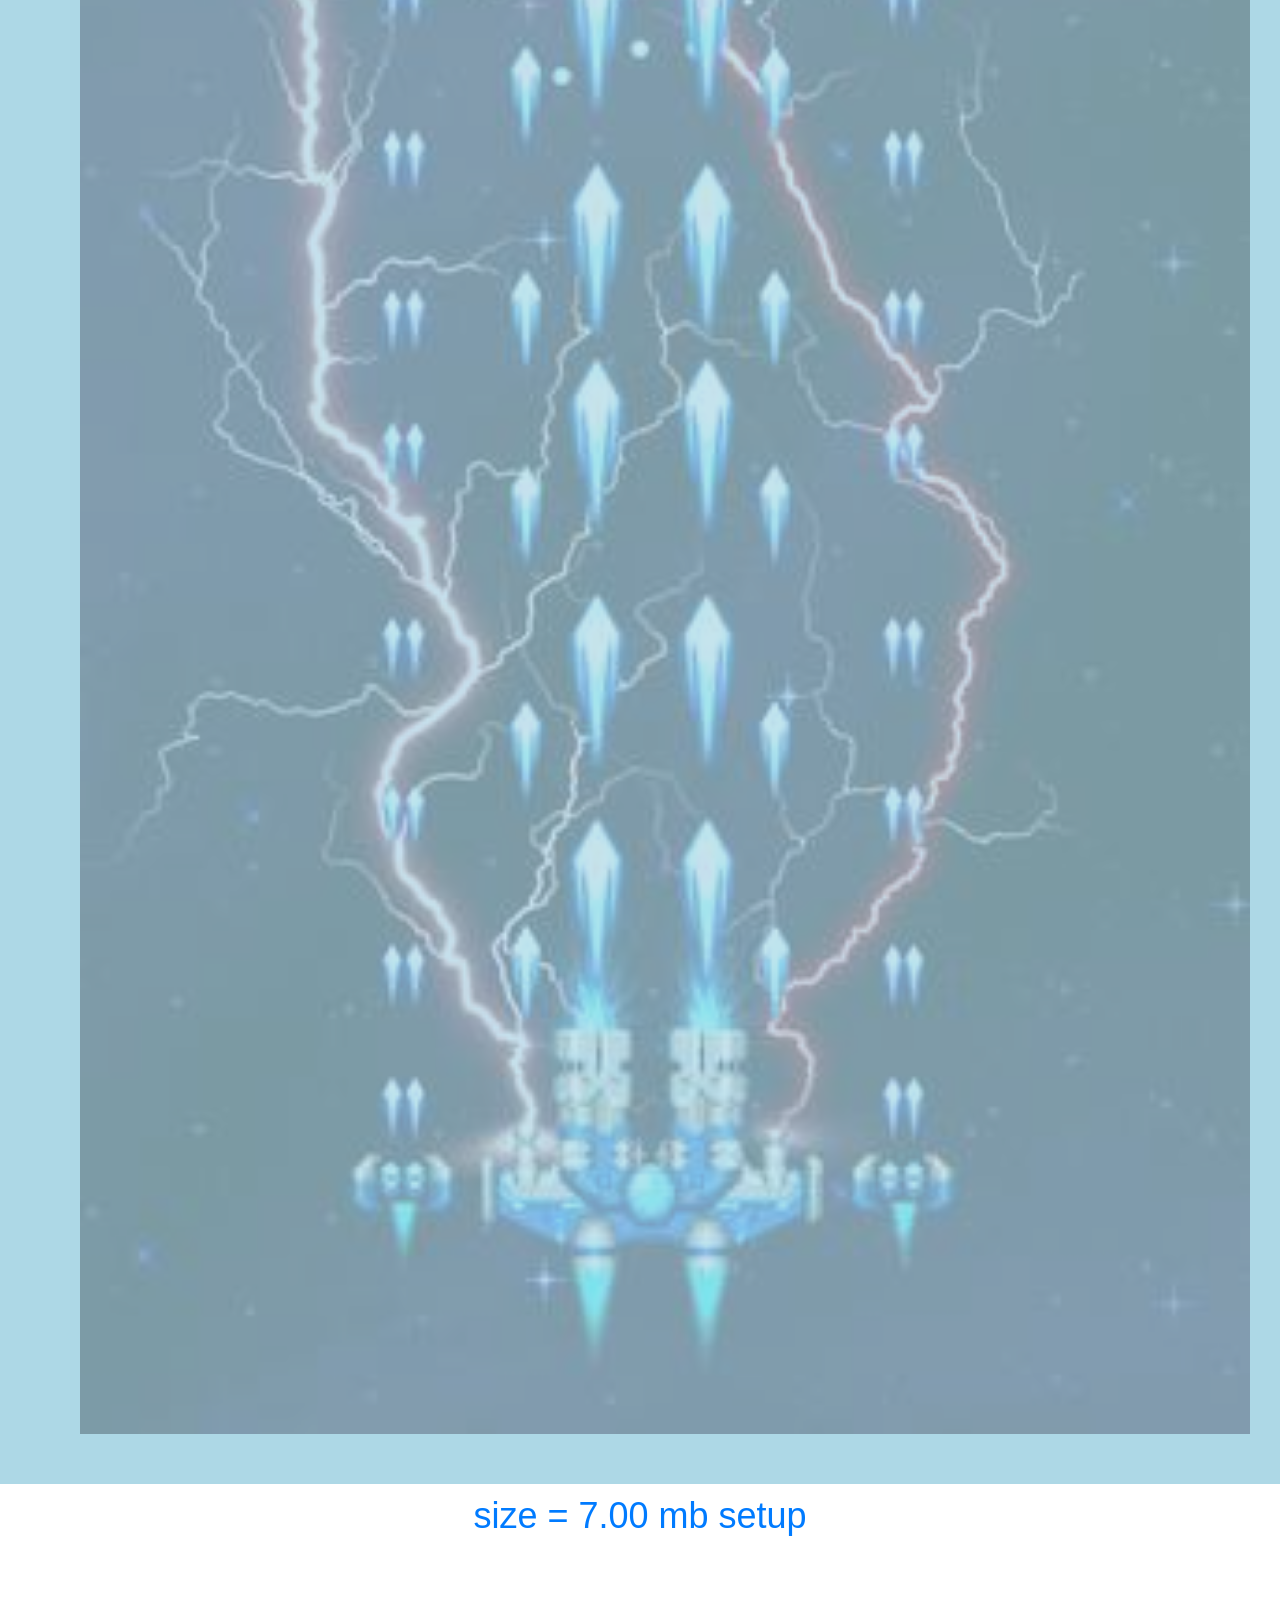
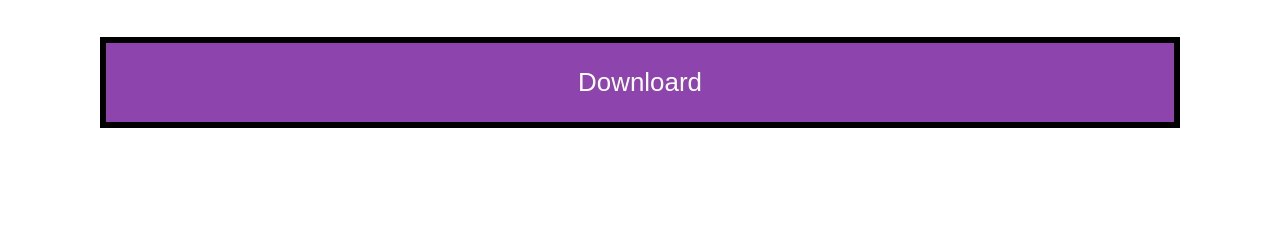
<file: ALIEN WAR.html>
<!DOCTYPE html>
<html>
<head>
	<title>
		<title> Alian War</title>
	<meta charset="utf-8">
	<meta name="viewport" content="width=device-width, initial-scale=1">
	<link rel="stylesheet" href="https://maxcdn.bootstrapcdn.com/bootstrap/4.4.1/css/bootstrap.min.css">
	<link rel="stylesheet" type="text/css" href="style.css">
	<link rel="stylesheet" href="https://www.w3schools.com/w3css/4/w3.css">
	<link rel="stylesheet" href="https://fonts.googleapis.com/css?family=Lato">
	<link rel="stylesheet" href="https://cdnjs.cloudflare.com/ajax/libs/font-awesome/4.7.0/css/font-awesome.min.css">
	<style >
	.button_color {
		text-underline-position: 50%;
		background-color:#8E44AD;
		border: 6px solid black;
		padding-top: 20px;
	  	padding-right: 50px;
	  	padding-bottom: 20px;
	  	padding-left: 50px;
	  	margin-top: 100px;
 		margin-bottom: 100px;
  		margin-right: 100px;
  		margin-left: 100px;
	}
	.photo {
	 /* border: 1px solid black;*/
	  background-color: lightblue;
	  padding-top: 50px;
	  padding-right: 30px;
	  padding-bottom: 50px;
	  padding-left: 80px;
	}
 /* Make the image fully responsive */
	.carousel-inner img {
	    width: 100%;
	    height: 100%;
	  }
	</style>  
	  
	</title>
</head>
<body>
	<!-- images preview -->
	<div id="demo" class="carousel slide" data-ride="carousel">
	 <!-- Indicators -->
	  <ul class="carousel-indicators">
	    <li data-target="#demo" data-slide-to="0" class="active"></li>
	    <li data-target="#demo" data-slide-to="1"></li>
	    <li data-target="#demo" data-slide-to="2"></li>
	  </ul>

	  <!-- The slideshow -->
	  <div class="carousel-inner">
	    <div class="carousel-item active">
	      <img src="7.jpg" alt="Los Angeles" width="1100" height="500">
	    </div>
	    <div class="carousel-item">
	      <img src="6.jpg" alt="Chicago" width="1100" height="500">
	    </div>
	    <div class="carousel-item">
	      <img src="8.jpg" alt="New York" width="1100" height="500">
	    </div>
	  </div>
	  
	  <!-- Left and right controls -->
	  <a class="carousel-control-prev" href="#demo" data-slide="prev">
	    <span class="carousel-control-prev-icon"></span>
	  </a>
	  <a class="carousel-control-next" href="#demo" data-slide="next">
	    <span class="carousel-control-next-icon"></span>
	  </a>
	</div>
<!-- end images peview	 -->
<!-- pc games typr -->
	<div class="container-fluid">
		<h1 class="aboutusclass text-center text-capitalise text-primary pt-5 ">Alian War</h1>
		<hr class="w-25 mx-auto pt-5">
	</div>
<!-- end pc gams type -->
<!-- images section start -->
<section class="photo">
	<div class="kunal" position:centered;>
		<img src="45.jpg" alt="Cinque Terre"width="750" height="800">	
	</div>
</section>
<section class="text-capitalise text-center text-black">
	
</section>
<!-- images section finish -->
<!-- downloard link section -->
<section>
	<h1 class="text-center text-capitalise text-primary">size = 7.00 mb setup</h1>
	<div class=" button_color text-center text-capitalise text-white ">
		<a href="Alien_Wars.exe"  downloard="GTA V Setup"><big><big><big> Downloard</big></big></big></a>
	</div>
</section>






	<script src="https://ajax.googleapis.com/ajax/libs/jquery/3.4.1/jquery.min.js"></script>
	<script src="https://cdnjs.cloudflare.com/ajax/libs/popper.js/1.16.0/umd/popper.min.js"></script>
	<script src="https://maxcdn.bootstrapcdn.com/bootstrap/4.4.1/js/bootstrap.min.js"></script>
</body>
</html>
</file>
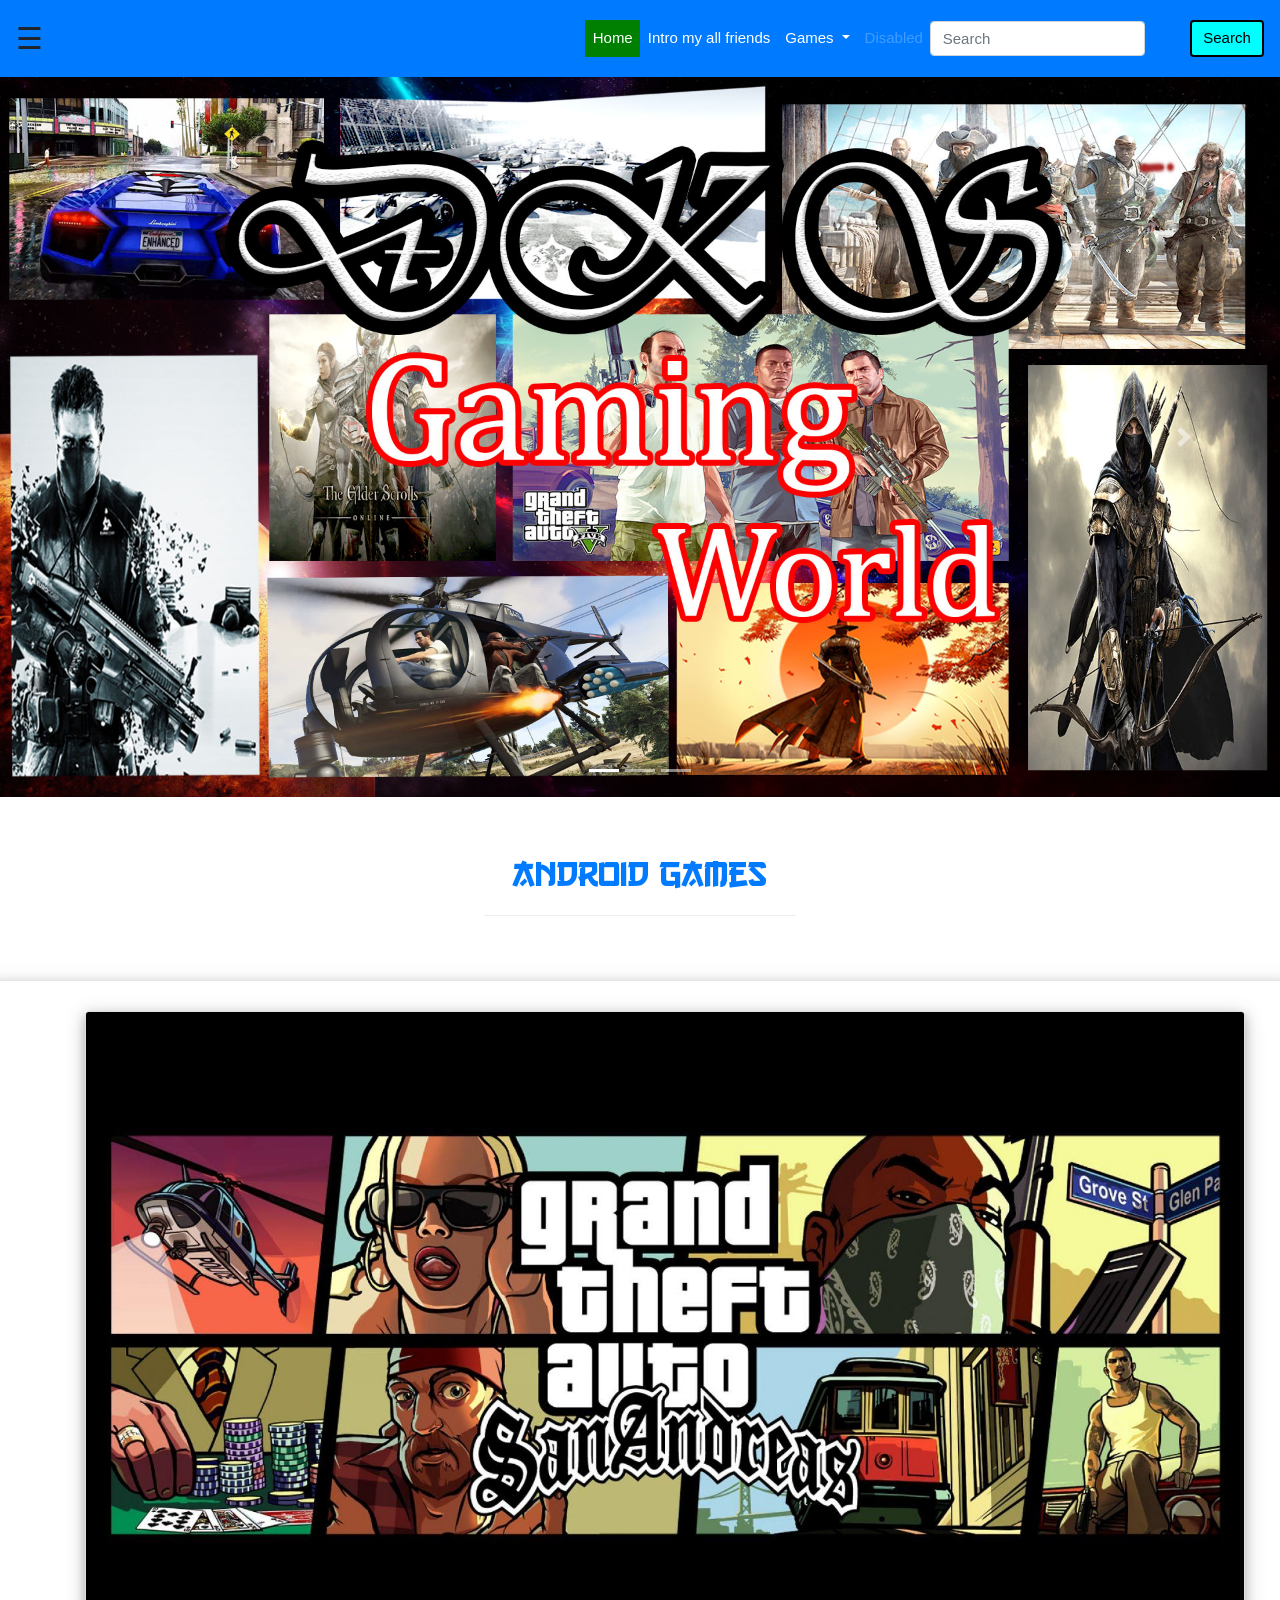
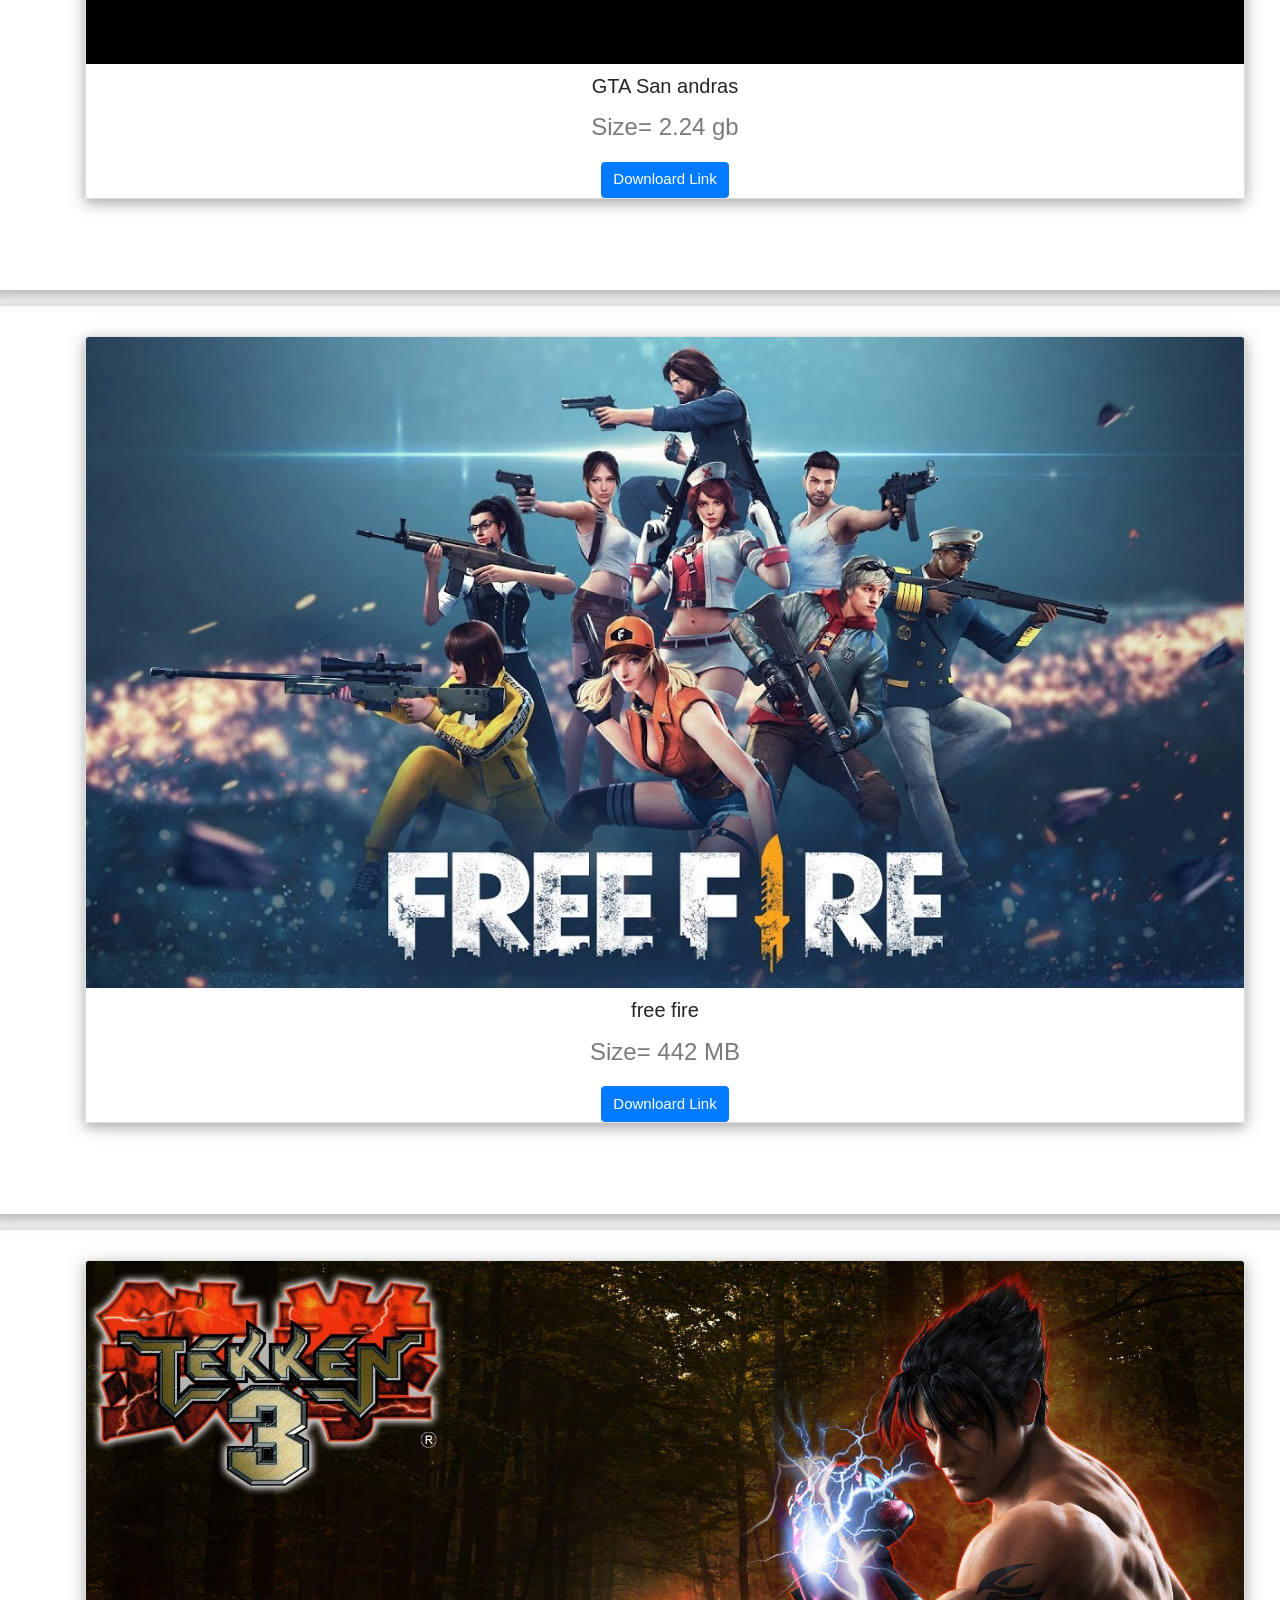
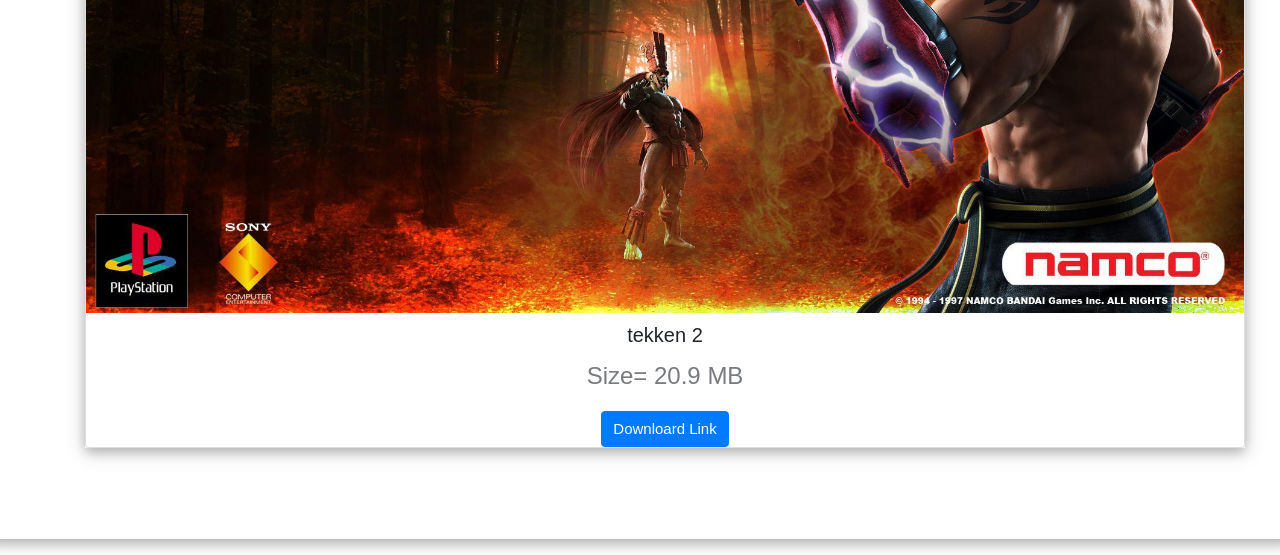
<file: android games.html>
<!DOCTYPE html>
<html>
<head>
	<title>android games</title>
	<meta charset="utf-8">
	<meta name="viewport" content="width=device-width, initial-scale=1">
	<link rel="stylesheet" href="https://maxcdn.bootstrapcdn.com/bootstrap/4.4.1/css/bootstrap.min.css">
  <link rel="stylesheet" type="text/css" href="style.css">
  <link rel="stylesheet" href="https://www.w3schools.com/w3css/4/w3.css">
  <link rel="stylesheet" href="https://fonts.googleapis.com/css?family=Lato">
  <link rel="stylesheet" href="https://cdnjs.cloudflare.com/ajax/libs/font-awesome/4.7.0/css/font-awesome.min.css">
	<style>
 /* Make the image fully responsive */
	.carousel-inner img {
	    width: 100%;
	    height: 90%;
	  }
	</style>  
	  
</head>
<body>
  <!-- <side napbar> -->
    <!-- napbar link start -->
    <nav class="navbar navbar-expand-lg navbar navbar-expand-sm bg-primary navbar-dark" id="main">
      <span style="font-size:30px;cursor:pointer" onclick="openNav()">&#9776;</span>
      <button class="navbar-toggler" type="button" data-toggle="collapse" data-target="#navbarSupportedContent" aria-controls="   navbarSupportedContent" aria-expanded="false" aria-label="Toggle navigation">
      <span class="navbar-toggler-icon"></span>
    </button>

    <div class=" collapse navbar-collapse " id="navbarSupportedContent">
      <ul class="navbar-nav ml-auto">
        <li class="nav-item active">
          <a class="nav-link" href="#">Home <span class="sr-only">(current)</span></a>
        </li>
        <li class="nav-item">
          <a class="nav-link text-white" href="second.html" target="_blank text-white">Intro my all friends</a>
        </li>
        <li class="nav-item dropdown">
          <a class="nav-link dropdown-toggle text-white" href="#" id="navbarDropdown" role="button" data-toggle="dropdown" aria-haspopup="true" aria-expanded="false">
            Games
          </a>
            <div class="dropdown-menu" aria-labelledby="navbarDropdown">
              <a class="dropdown-item" href="pc games.html ">Pc games</a>
              <a class="dropdown-item" href="android games.html">Adroid games</a>
              <a class="dropdown-item" href="gta games.html">gta games</a>
              <div class="dropdown-divider"></div>
              <a class="dropdown-item" href="#">Win RAR</a>
            </div>
        </li>
        <li class="nav-item">
          <a class="nav-link disabled" href="#">Disabled</a>
        </li>
      </ul>
      <form class="form-inline my-2 my-lg-0">
        <input class="form-control mr-sm-5" type="search" placeholder="Search" aria-label="Search ">
        <button class="btn  text-white text-center w3-aqua w3-hover-deep-purple"style=" border:2px solid ;" type="submit">Search</button>
      </form>
    </div>
  </nav>

  <!-- napbar link finish -->
	<div id="demo" class="carousel slide" data-ride="carousel">

  <!-- Indicators -->
  <ul class="carousel-indicators">
    <li data-target="#demo" data-slide-to="0" class="active"></li>
    <li data-target="#demo" data-slide-to="1"></li>
    <li data-target="#demo" data-slide-to="2"></li>
  </ul>
  
  <!-- The slideshow -->
    <div class="carousel-inner">
      <div class="carousel-item active">
        <img src="7.jpg" alt="Los Angeles" width="1100" height="500">
      </div>
      <div class="carousel-item">
        <img src="6.jpg" alt="Chicago" width="1100" height="500">
      </div>
      <div class="carousel-item">
        <img src="8.jpg" alt="New York" width="1100" height="500">
     </div>
    </div>
  
  <!-- Left and right controls -->
  <a class="carousel-control-prev" href="#demo" data-slide="prev">
    <span class="carousel-control-prev-icon"></span>
  </a>
  <a class="carousel-control-next" href="#demo" data-slide="next">
    <span class="carousel-control-next-icon"></span>
  </a>
</div>
<!-- android games  -->
<div class="container-fluid">
    <h1 class="fourthfont aboutusclass text-center text-capitalise text-primary pt-5 ">Android games</h1>
    <hr class="w-25 mx-auto pt-5">
  </div>
<!-- end pc gams type -->
<section class="eightfont w3-xlarge">
  <div class="row text-center cards_shadow w3-margin-bottom w3-card-4">
      <div class="w3-margin-bottom w3-card-4">
          <div class="card" style="width:100%">
            <img class="img-fluid card-img-top" src="96.jpg" alt="Card image">
            <div class=" w3-container">
              <h4 class="card-title">GTA San andras </h4>
              <p class="w3-opacity">Size= 2.24 gb</p>
              <a href="gta SanAndras.html" class="btn btn-primary">Downloard Link</a>
            </div>
          </div>
        </div>
  </div>
    <div class="row text-center cards_shadow w3-margin-bottom w3-card-4">
      <div class="w3-margin-bottom w3-card-4">
          <div class="card" style="width:100%">
            <img class="img-fluid card-img-top" src="113.jpg" alt="Card image">
            <div class=" w3-container">
              <h4 class="card-title">free fire </h4>
              <p class="w3-opacity">Size= 442 MB</p>
              <a href="free fire.html" class="btn btn-primary">Downloard Link</a>
            </div>
          </div>
        </div>
  </div>
    <div class="row text-center cards_shadow w3-margin-bottom w3-card-4">
      <div class="w3-margin-bottom w3-card-4">
          <div class="card" style="width:100%">
            <img class="img-fluid card-img-top" src="112.jpg" alt="Card image">
            <div class=" w3-container">
              <h4 class="card-title">tekken 2 </h4>
              <p class="w3-opacity">Size= 20.9 MB</p>
              <a href="takken 2.html" class="btn btn-primary">Downloard Link</a>
            </div>
          </div>
        </div>
  </div>
</section>








	<script src="https://ajax.googleapis.com/ajax/libs/jquery/3.4.1/jquery.min.js"></script>
	<script src="https://cdnjs.cloudflare.com/ajax/libs/popper.js/1.16.0/umd/popper.min.js"></script>
	<script src="https://maxcdn.bootstrapcdn.com/bootstrap/4.4.1/js/bootstrap.min.js"></script>
</body>
</html>
</file>
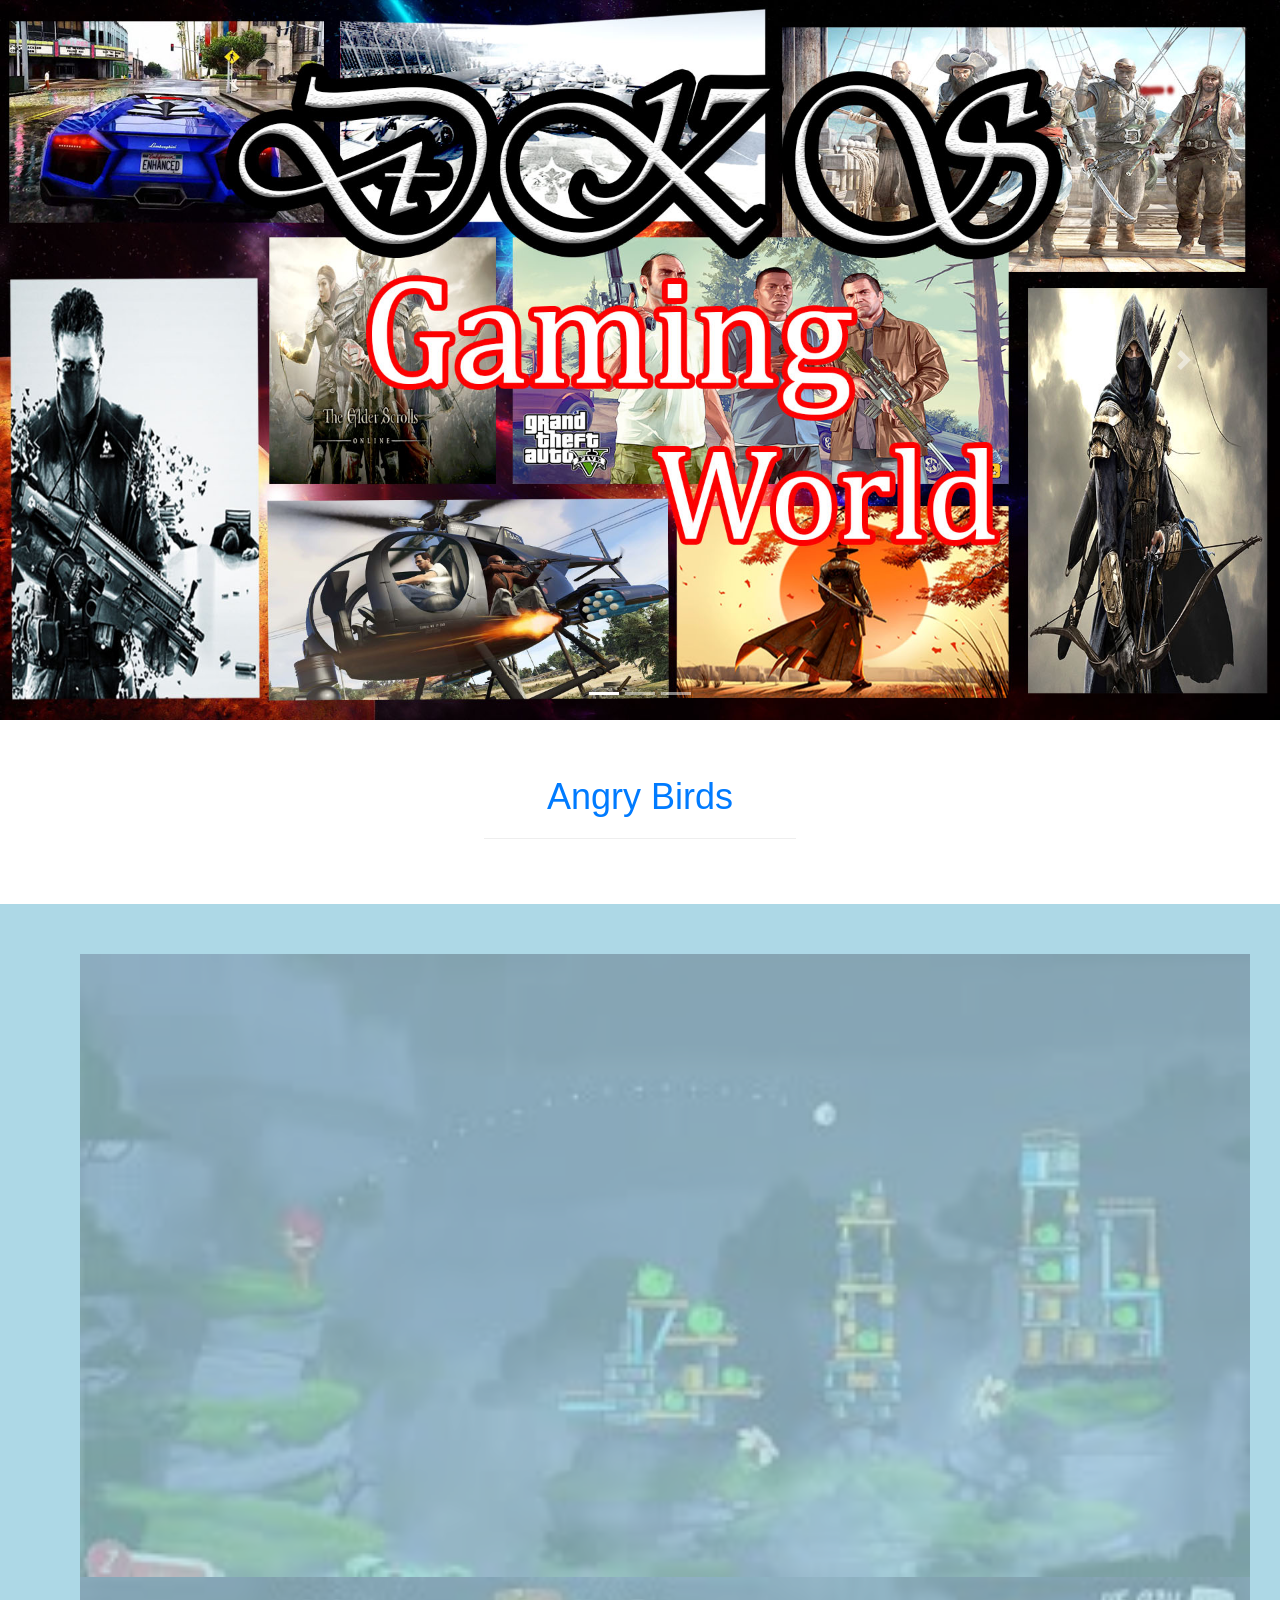
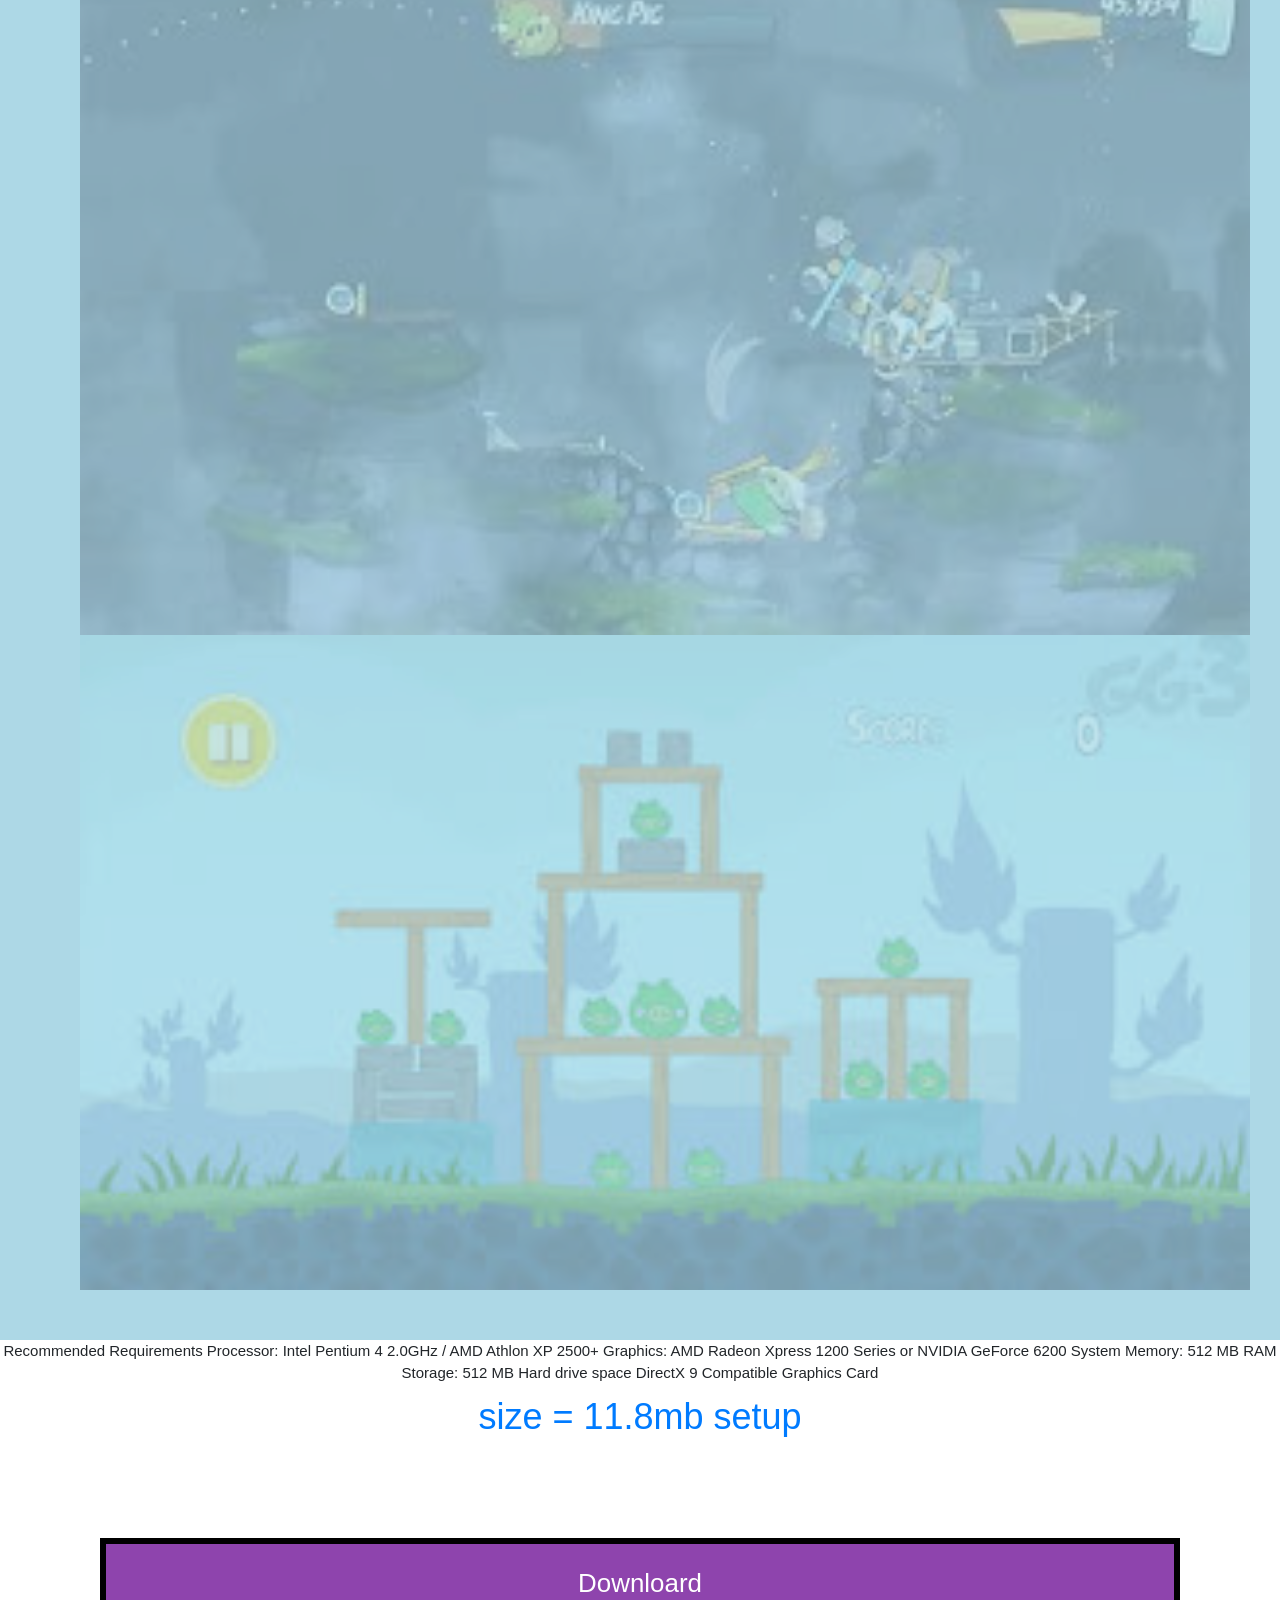
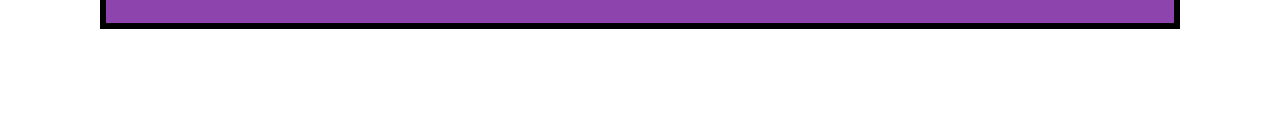
<file: ANGRY Birds.html>
<!DOCTYPE html>
<html>
<head>
	<title>
		<title> Angry Birds</title>
	<meta charset="utf-8">
	<meta name="viewport" content="width=device-width, initial-scale=1">
	<link rel="stylesheet" href="https://maxcdn.bootstrapcdn.com/bootstrap/4.4.1/css/bootstrap.min.css">
	<link rel="stylesheet" type="text/css" href="style.css">
	<link rel="stylesheet" href="https://www.w3schools.com/w3css/4/w3.css">
	<link rel="stylesheet" href="https://fonts.googleapis.com/css?family=Lato">
	<link rel="stylesheet" href="https://cdnjs.cloudflare.com/ajax/libs/font-awesome/4.7.0/css/font-awesome.min.css">
	<style >
	.button_color {
		text-underline-position: 50%;
		background-color:#8E44AD;
		border: 6px solid black;
		padding-top: 20px;
	  	padding-right: 50px;
	  	padding-bottom: 20px;
	  	padding-left: 50px;
	  	margin-top: 100px;
 		margin-bottom: 100px;
  		margin-right: 100px;
  		margin-left: 100px;
	}
	.photo {
	 /* border: 1px solid black;*/
	  background-color: lightblue;
	  padding-top: 50px;
	  padding-right: 30px;
	  padding-bottom: 50px;
	  padding-left: 80px;
	}
 /* Make the image fully responsive */
	.carousel-inner img {
	    width: 100%;
	    height: 100%;
	  }
	</style>  
	  
	</title>
</head>
<body>
	<!-- images preview -->
	<div id="demo" class="carousel slide" data-ride="carousel">
	 <!-- Indicators -->
	  <ul class="carousel-indicators">
	    <li data-target="#demo" data-slide-to="0" class="active"></li>
	    <li data-target="#demo" data-slide-to="1"></li>
	    <li data-target="#demo" data-slide-to="2"></li>
	  </ul>
	  
	  <!-- The slideshow -->
	  <!-- The slideshow -->
	  <div class="carousel-inner">
	    <div class="carousel-item active">
	      <img src="7.jpg" alt="Los Angeles" width="1100" height="500">
	    </div>
	    <div class="carousel-item">
	      <img src="6.jpg" alt="Chicago" width="1100" height="500">
	    </div>
	    <div class="carousel-item">
	      <img src="8.jpg" alt="New York" width="1100" height="500">
	    </div>
	  </div>
	  
	  <!-- Left and right controls -->
	  <a class="carousel-control-prev" href="#demo" data-slide="prev">
	    <span class="carousel-control-prev-icon"></span>
	  </a>
	  <a class="carousel-control-next" href="#demo" data-slide="next">
	    <span class="carousel-control-next-icon"></span>
	  </a>
	</div>
<!-- end images peview	 -->
<!-- pc games typr -->
	<div class="container-fluid">
		<h1 class="aboutusclass text-center text-capitalise text-primary pt-5 ">Angry Birds</h1>
		<hr class="w-25 mx-auto pt-5">
	</div>
<!-- end pc gams type -->
<!-- images section start -->
<section class="photo">
	<div class="kunal" position:centered;>
		<img src="85.jpg" alt="Cinque Terre"width="750" height="400">	
	</div>
	<div class="kunal" position:centered;>
		<img src="86.jpg" alt="Cinque Terre"width="750" height="400">	
	</div2>
	<div class="kunal" position:centered;>
		<img src="87.jpg" alt="Cinque Terre"width="750" height="400">	
	</div>
</section>
<section class="text-capitalise text-center text-black">
	Recommended Requirements
Processor: Intel Pentium 4 2.0GHz / AMD Athlon XP 2500+
Graphics: AMD Radeon Xpress 1200 Series or NVIDIA GeForce 6200
System Memory: 512 MB RAM
Storage: 512 MB Hard drive space
DirectX 9 Compatible Graphics Card
	
</section>
<!-- images section finish -->
<!-- downloard link section -->
<section>
	<h1 class="text-center text-capitalise text-primary">size = 11.8mb setup</h1>
	<div class=" button_color text-center text-capitalise text-white ">
		<a href="Angry birds_setup.exe"  downloard="angry birds_setup"><big><big><big> Downloard</big></big></big></a>
	</div>
</section>






	<script src="https://ajax.googleapis.com/ajax/libs/jquery/3.4.1/jquery.min.js"></script>
	<script src="https://cdnjs.cloudflare.com/ajax/libs/popper.js/1.16.0/umd/popper.min.js"></script>
	<script src="https://maxcdn.bootstrapcdn.com/bootstrap/4.4.1/js/bootstrap.min.js"></script>
</body>
</html>
</file>
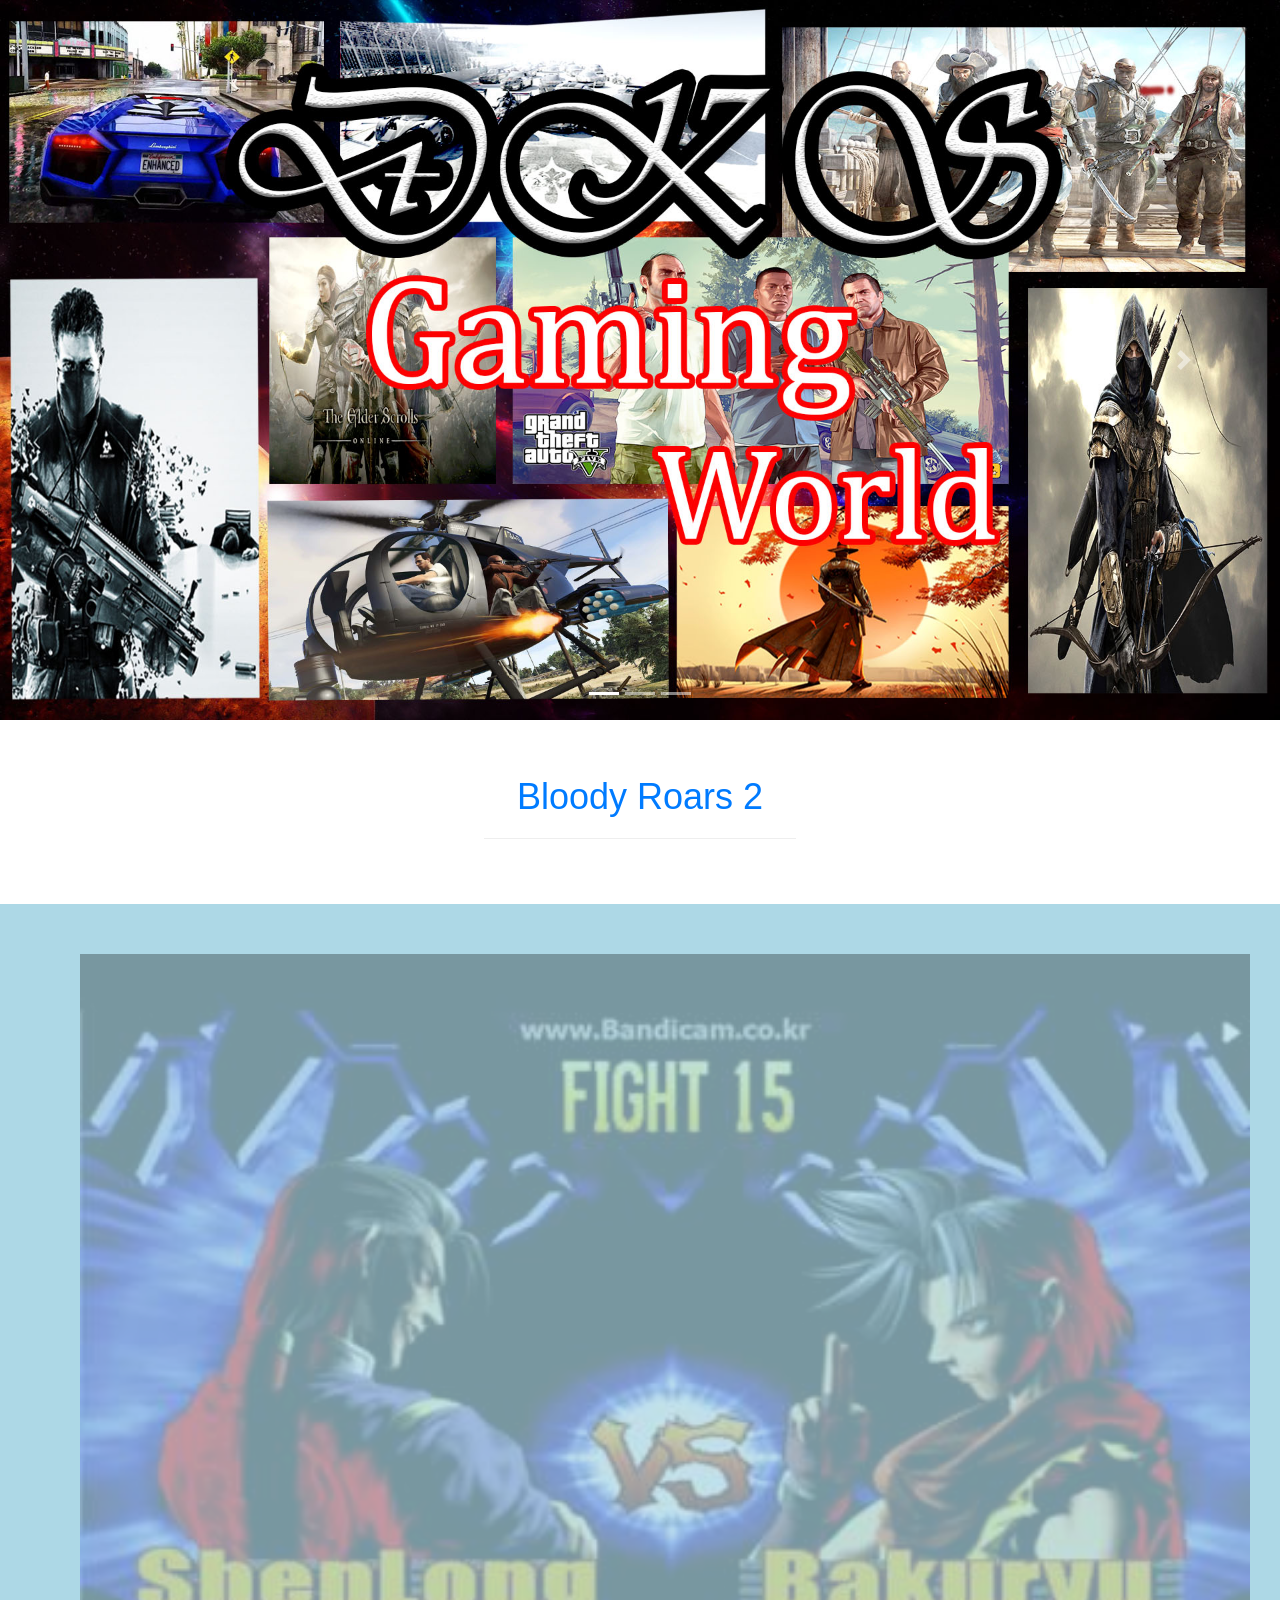
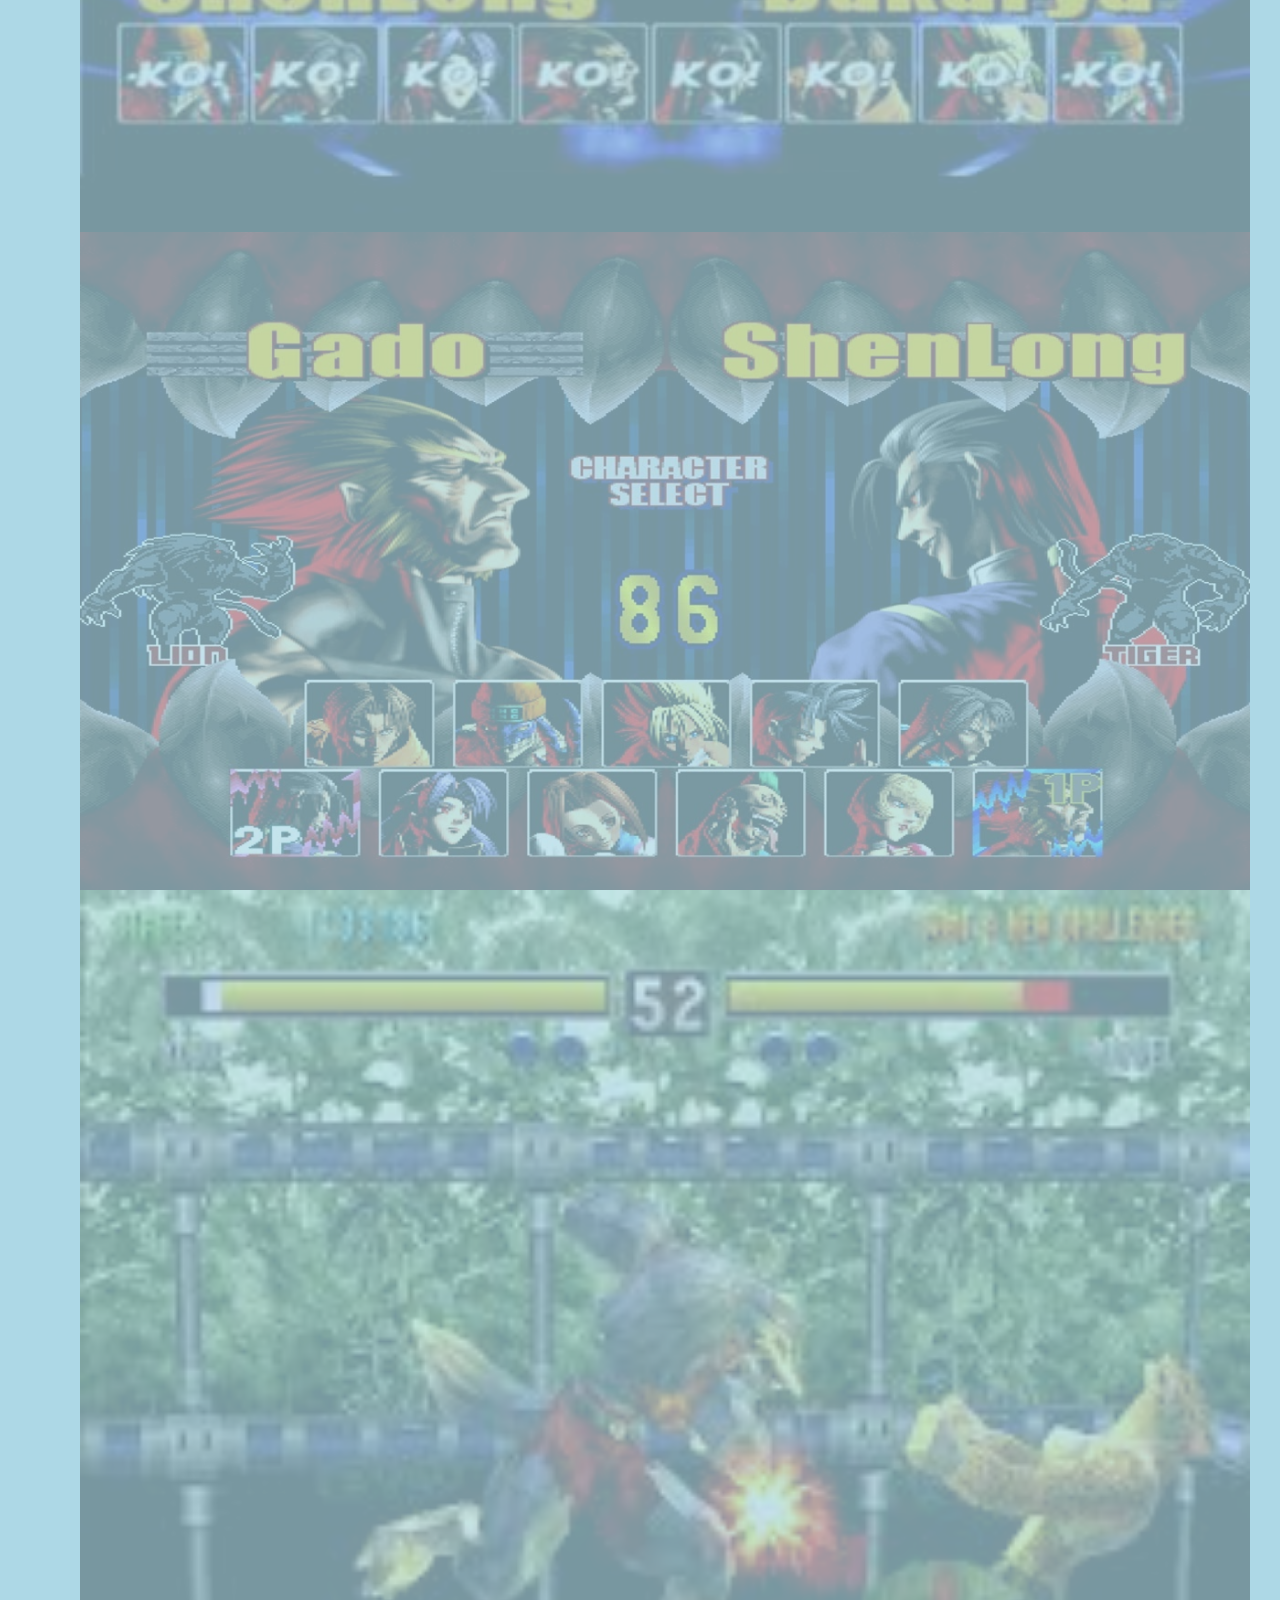
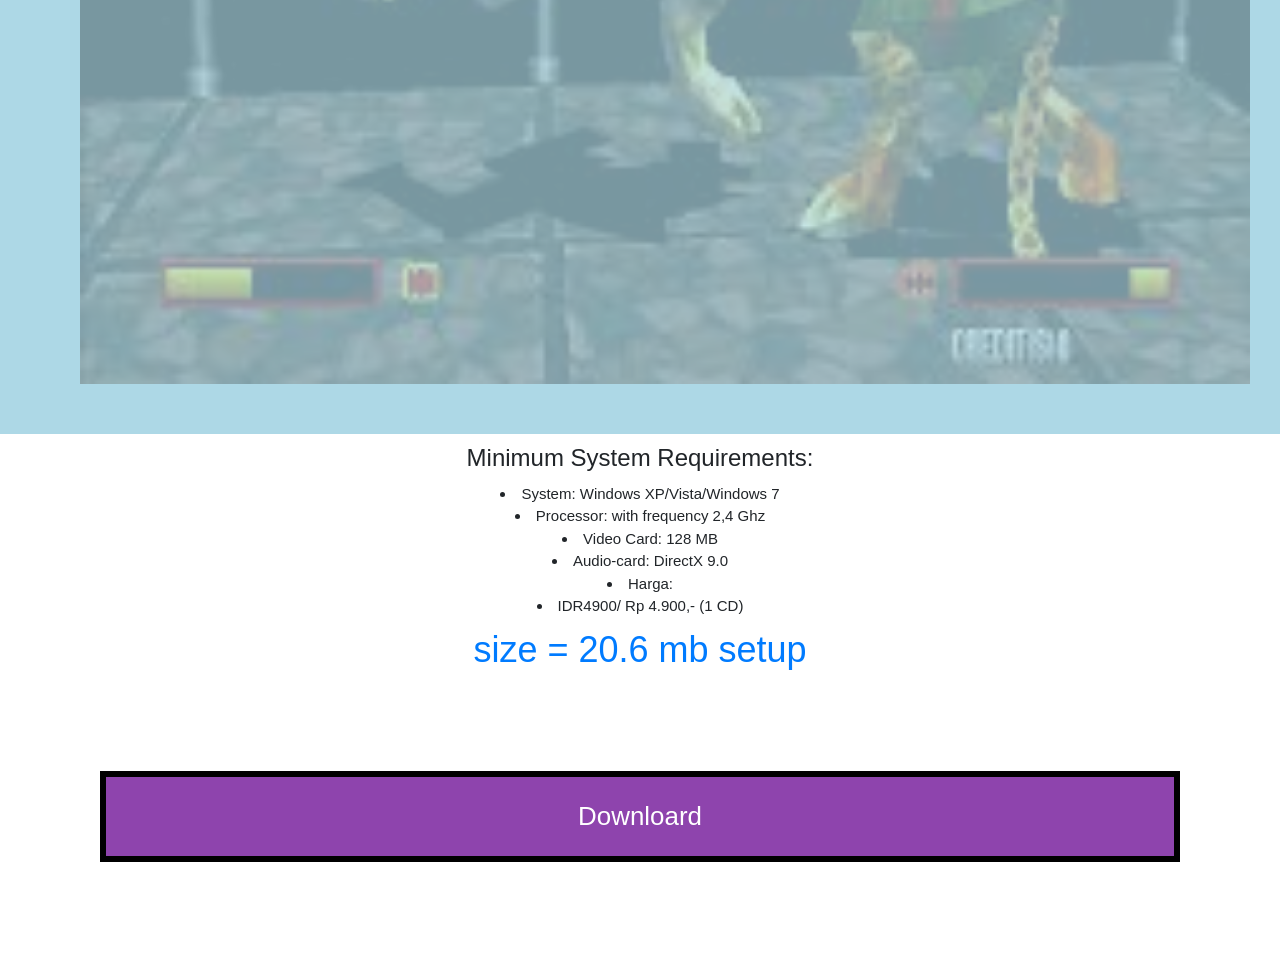
<file: Bloody Roars 2.html>
<!DOCTYPE html>
<html>
<head>
	<title>
		<title> Bloody Roars 2</title>
	<meta charset="utf-8">
	<meta name="viewport" content="width=device-width, initial-scale=1">
	<link rel="stylesheet" href="https://maxcdn.bootstrapcdn.com/bootstrap/4.4.1/css/bootstrap.min.css">
	<link rel="stylesheet" type="text/css" href="style.css">
	<link rel="stylesheet" href="https://www.w3schools.com/w3css/4/w3.css">
	<link rel="stylesheet" href="https://fonts.googleapis.com/css?family=Lato">
	<link rel="stylesheet" href="https://cdnjs.cloudflare.com/ajax/libs/font-awesome/4.7.0/css/font-awesome.min.css">
	<style >
	.button_color {
		text-underline-position: 50%;
		background-color:#8E44AD;
		border: 6px solid black;
		padding-top: 20px;
	  	padding-right: 50px;
	  	padding-bottom: 20px;
	  	padding-left: 50px;
	  	margin-top: 100px;
 		margin-bottom: 100px;
  		margin-right: 100px;
  		margin-left: 100px;
	}
	.photo {
	 /* border: 1px solid black;*/
	  background-color: lightblue;
	  padding-top: 50px;
	  padding-right: 30px;
	  padding-bottom: 50px;
	  padding-left: 80px;
	}
 /* Make the image fully responsive */
	.carousel-inner img {
	    width: 100%;
	    height: 100%;
	  }
	</style>  
	  
	</title>
</head>
<body>
	<!-- images preview -->
	<div id="demo" class="carousel slide" data-ride="carousel">
	 <!-- Indicators -->
	  <ul class="carousel-indicators">
	    <li data-target="#demo" data-slide-to="0" class="active"></li>
	    <li data-target="#demo" data-slide-to="1"></li>
	    <li data-target="#demo" data-slide-to="2"></li>
	  </ul>
	  
	  <!-- The slideshow -->
	  <div class="carousel-inner">
	    <div class="carousel-item active">
	      <img src="7.jpg" alt="Los Angeles" width="1100" height="500">
	    </div>
	    <div class="carousel-item">
	      <img src="6.jpg" alt="Chicago" width="1100" height="500">
	    </div>
	    <div class="carousel-item">
	      <img src="8.jpg" alt="New York" width="1100" height="500">
	    </div>
	  </div>
	  
	  <!-- Left and right controls -->
	  <a class="carousel-control-prev" href="#demo" data-slide="prev">
	    <span class="carousel-control-prev-icon"></span>
	  </a>
	  <a class="carousel-control-next" href="#demo" data-slide="next">
	    <span class="carousel-control-next-icon"></span>
	  </a>
	</div>
<!-- end images peview	 -->
<!-- pc games typr -->
	<div class="container-fluid">
		<h1 class="aboutusclass text-center text-capitalise text-primary pt-5 ">Bloody Roars 2</h1>
		<hr class="w-25 mx-auto pt-5">
	</div>
<!-- end pc gams type -->
<!-- images section start -->
<section class="photo">
	<div class="kunal" position:centered;>
		<img src="51.jpg" alt="Cinque Terre"width="750" height="400">	
	</div>
	<div class="kunal" position:centered;>
		<img src="52.jpg" alt="Cinque Terre"width="750" height="400">	
	</div>
	<div class="kunal" position:centered;>
		<img src="53.jpg" alt="Cinque Terre"width="750" height="400">	
	</div>
</section>
<section class="text-center text-capitalise">
	<h3>Minimum System Requirements:</h3> 
	<li> System: Windows XP/Vista/Windows 7
	<li> Processor: with frequency 2,4 Ghz
	<li> Video Card: 128 MB
	<li> Audio-card: DirectX 9.0

	<li> Harga:
	<li> IDR4900/ Rp 4.900,-
	(1 CD)
</section>
<!-- images section finish -->
<!-- downloard link section -->
<section>
	<h1 class="text-center text-capitalise text-primary">size = 20.6 mb setup</h1>
	<div class=" button_color text-center text-capitalise text-white ">
		<a href="Bloody Roads 2.exe"  downloard="Bloody roads 2"><big><big><big> Downloard</big></big></big></a>
	</div>
</section>






	<script src="https://ajax.googleapis.com/ajax/libs/jquery/3.4.1/jquery.min.js"></script>
	<script src="https://cdnjs.cloudflare.com/ajax/libs/popper.js/1.16.0/umd/popper.min.js"></script>
	<script src="https://maxcdn.bootstrapcdn.com/bootstrap/4.4.1/js/bootstrap.min.js"></script>
</body>
</html>
</file>
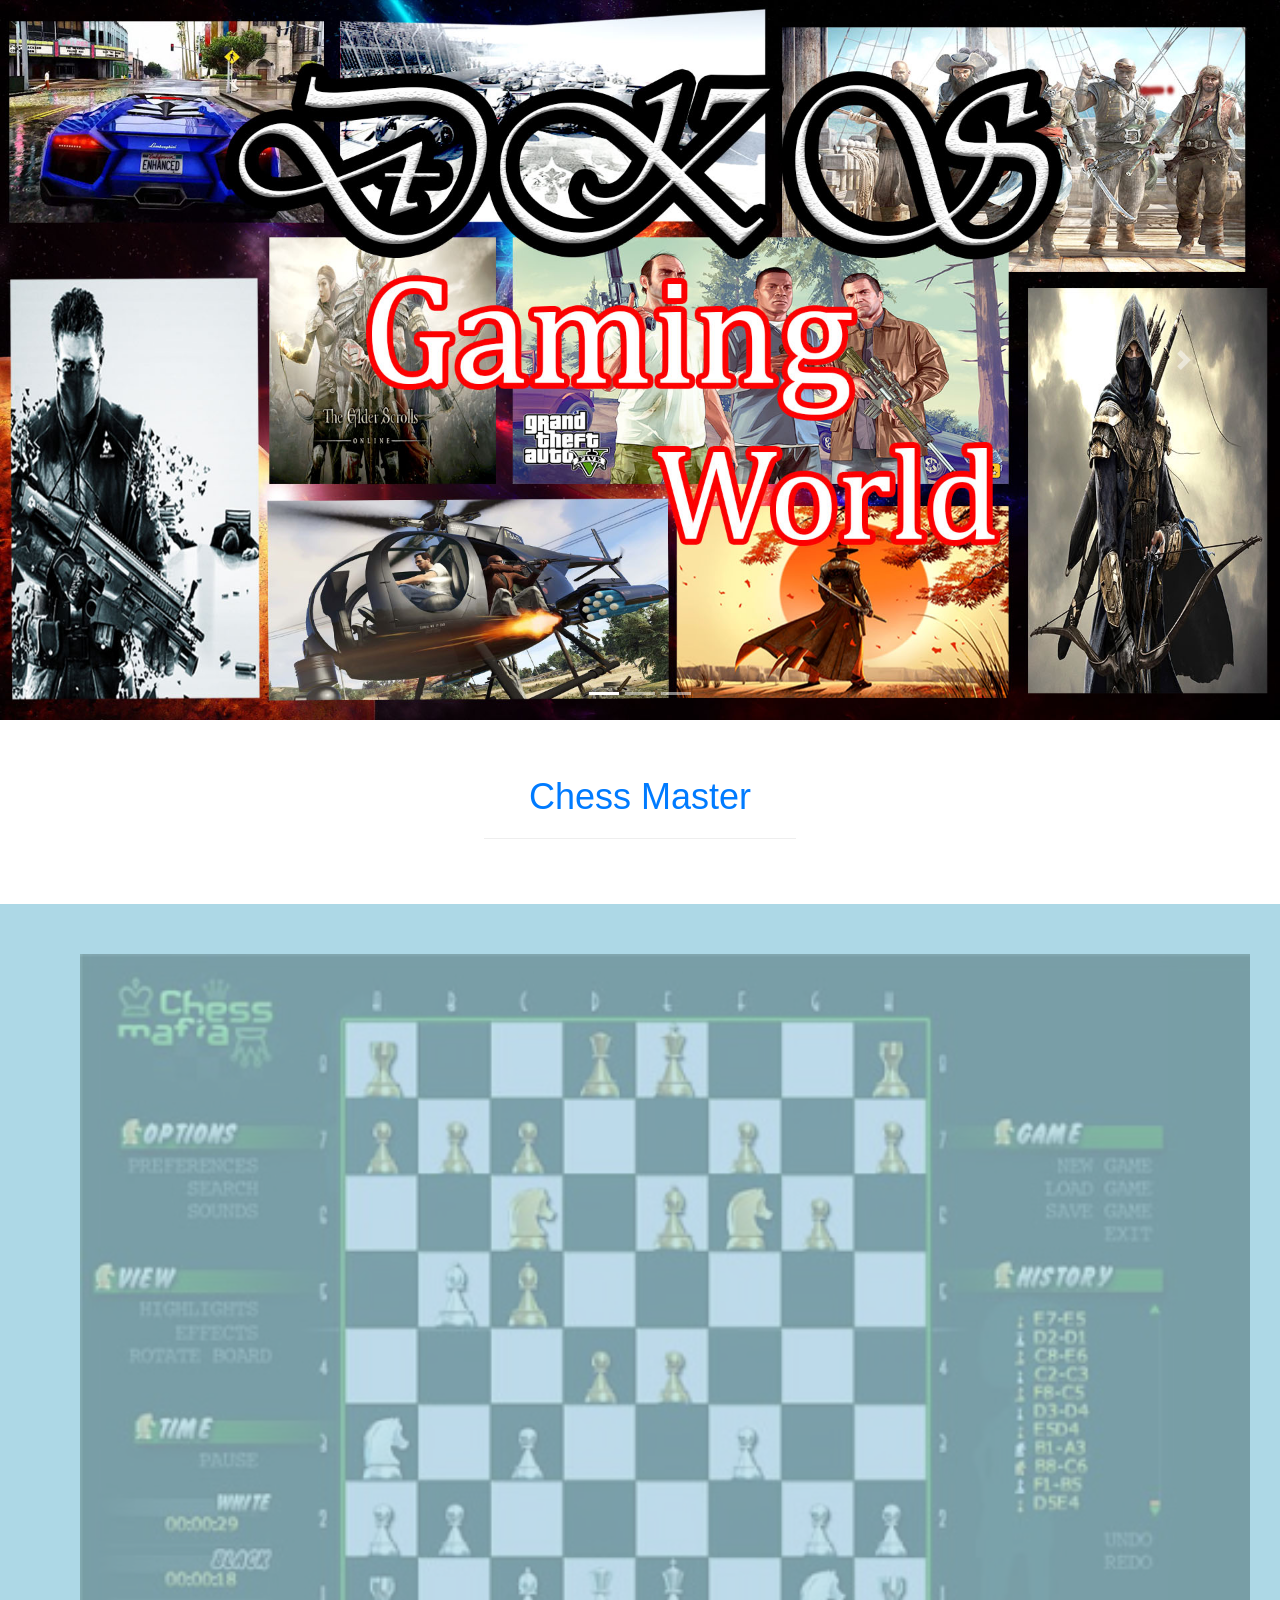
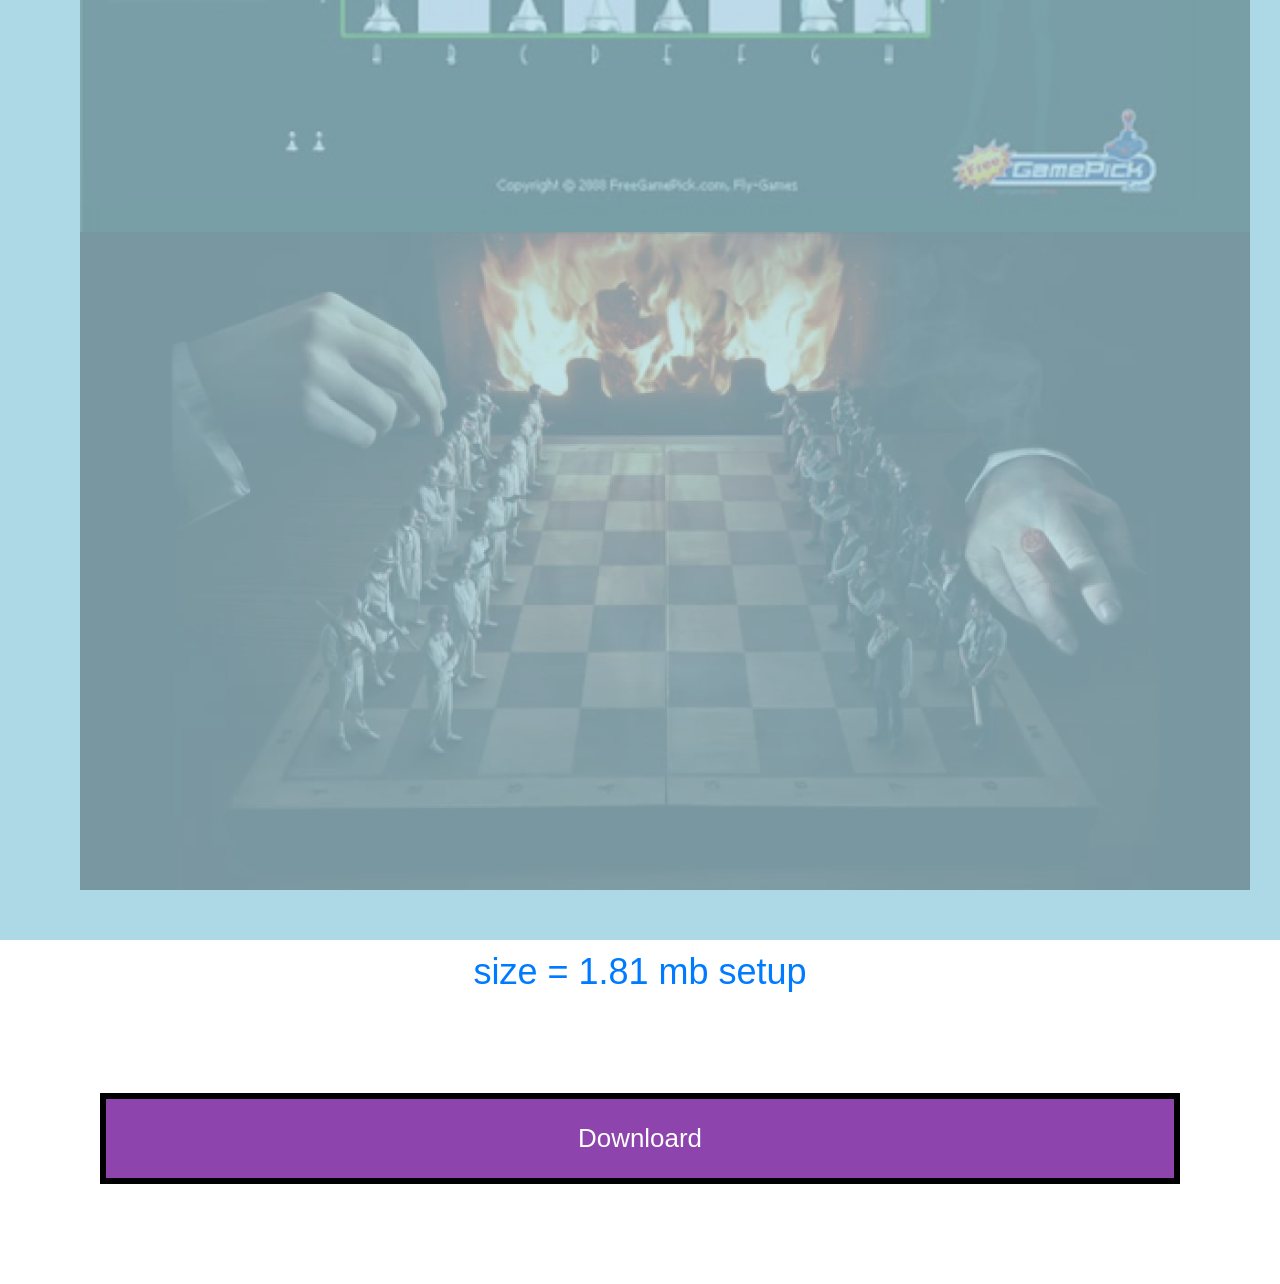
<file: CHESS MASTEER.html>
<!DOCTYPE html>
<html>
<head>
	<title>
		<title> Chess Master</title>
	<meta charset="utf-8">
	<meta name="viewport" content="width=device-width, initial-scale=1">
	<link rel="stylesheet" href="https://maxcdn.bootstrapcdn.com/bootstrap/4.4.1/css/bootstrap.min.css">
	<link rel="stylesheet" type="text/css" href="style.css">
	<link rel="stylesheet" href="https://www.w3schools.com/w3css/4/w3.css">
	<link rel="stylesheet" href="https://fonts.googleapis.com/css?family=Lato">
	<link rel="stylesheet" href="https://cdnjs.cloudflare.com/ajax/libs/font-awesome/4.7.0/css/font-awesome.min.css">
	<style >
	.button_color {
		text-underline-position: 50%;
		background-color:#8E44AD;
		border: 6px solid black;
		padding-top: 20px;
	  	padding-right: 50px;
	  	padding-bottom: 20px;
	  	padding-left: 50px;
	  	margin-top: 100px;
 		margin-bottom: 100px;
  		margin-right: 100px;
  		margin-left: 100px;
	}
	.photo {
	 /* border: 1px solid black;*/
	  background-color: lightblue;
	  padding-top: 50px;
	  padding-right: 30px;
	  padding-bottom: 50px;
	  padding-left: 80px;
	}
 /* Make the image fully responsive */
	.carousel-inner img {
	    width: 100%;
	    height: 100%;
	  }
	</style>  
	  
	</title>
</head>
<body>
	<!-- images preview -->
	<div id="demo" class="carousel slide" data-ride="carousel">
	 <!-- Indicators -->
	  <ul class="carousel-indicators">
	    <li data-target="#demo" data-slide-to="0" class="active"></li>
	    <li data-target="#demo" data-slide-to="1"></li>
	    <li data-target="#demo" data-slide-to="2"></li>
	  </ul>
	  
	  <!-- The slideshow -->
	  <div class="carousel-inner">
	    <div class="carousel-item active">
	      <img src="7.jpg" alt="Los Angeles" width="1100" height="500">
	    </div>
	    <div class="carousel-item">
	      <img src="6.jpg" alt="Chicago" width="1100" height="500">
	    </div>
	    <div class="carousel-item">
	      <img src="8.jpg" alt="New York" width="1100" height="500">
	    </div>
	  </div>
	  
	  <!-- Left and right controls -->
	  <a class="carousel-control-prev" href="#demo" data-slide="prev">
	    <span class="carousel-control-prev-icon"></span>
	  </a>
	  <a class="carousel-control-next" href="#demo" data-slide="next">
	    <span class="carousel-control-next-icon"></span>
	  </a>
	</div>
<!-- end images peview	 -->
<!-- pc games typr -->
	<div class="container-fluid">
		<h1 class="aboutusclass text-center text-capitalise text-primary pt-5 ">Chess Master</h1>
		<hr class="w-25 mx-auto pt-5">
	</div>
<!-- end pc gams type -->
<!-- images section start -->
<section class="photo">
	<div class="kunal" position:centered;>
		<img src="54.jpg" alt="Cinque Terre"width="750" height="400">	
	</div>
	<div class="kunal" position:centered;>
		<img src="55.jpg" alt="Cinque Terre"width="750" height="400">	
	</div>
</section>
<section class="text-capitalise text-center text-black">
	
</section>
<!-- images section finish -->
<!-- downloard link section -->
<section>
	<h1 class="text-center text-capitalise text-primary">size = 1.81 mb setup</h1>
	<div class=" button_color text-center text-capitalise text-white ">
		<a href="ChessMafia.exe"  downloard="GTA V Setup"><big><big><big> Downloard</big></big></big></a>
	</div>
</section>






	<script src="https://ajax.googleapis.com/ajax/libs/jquery/3.4.1/jquery.min.js"></script>
	<script src="https://cdnjs.cloudflare.com/ajax/libs/popper.js/1.16.0/umd/popper.min.js"></script>
	<script src="https://maxcdn.bootstrapcdn.com/bootstrap/4.4.1/js/bootstrap.min.js"></script>
</body>
</html>
</file>
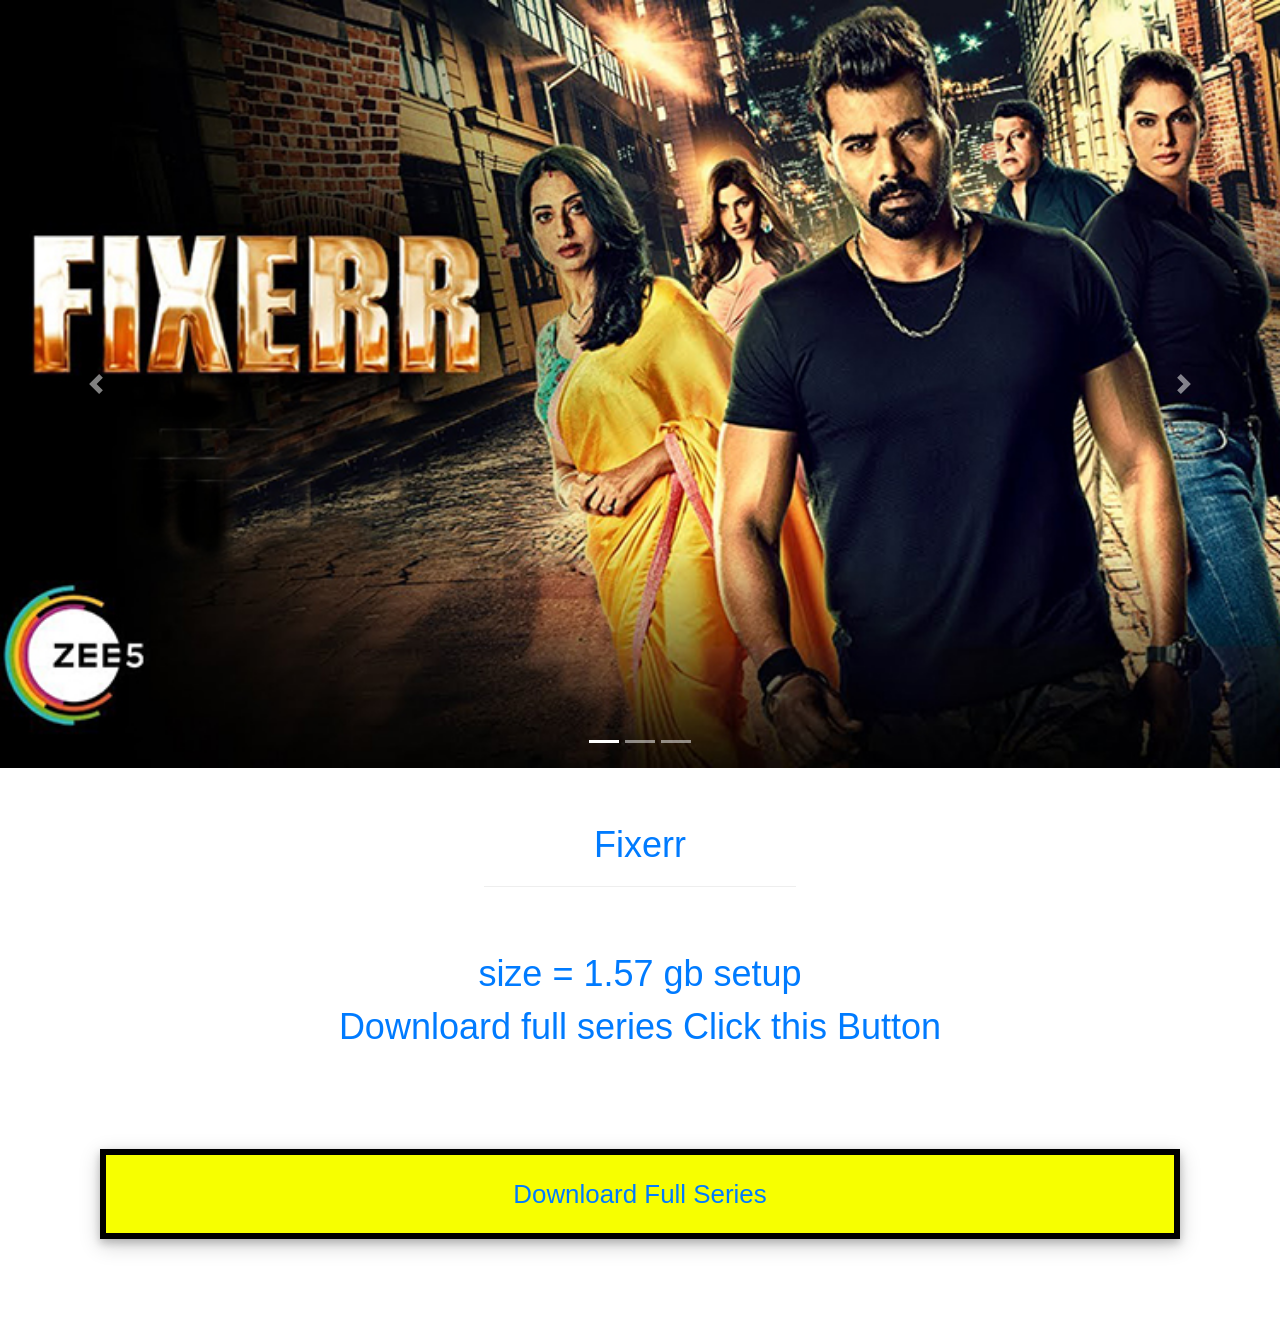
<file: fixerr.html>
<!DOCTYPE html>
<html>
<head>
	<title>
		<title> Fixerr </title>
	<meta charset="utf-8">
	<meta name="viewport" content="width=device-width, initial-scale=1">
	<link rel="stylesheet" href="https://maxcdn.bootstrapcdn.com/bootstrap/4.4.1/css/bootstrap.min.css">
	<link rel="stylesheet" type="text/css" href="style.css">
	<link rel="stylesheet" href="https://www.w3schools.com/w3css/4/w3.css">
	<link rel="stylesheet" href="https://fonts.googleapis.com/css?family=Lato">
	<link rel="stylesheet" href="https://cdnjs.cloudflare.com/ajax/libs/font-awesome/4.7.0/css/font-awesome.min.css">
	<style >
	.button_color {
		text-underline-position: 50%;
		background-color:#8E44AD;
		border: 6px solid black;
		padding-top: 20px;
	  	padding-right: 50px;
	  	padding-bottom: 20px;
	  	padding-left: 50px;
	  	margin-top: 100px;
 		margin-bottom: 100px;
  		margin-right: 250px;
  		margin-left: 250px;
	}
	.photo {
	 /* border: 1px solid black;*/
	  background-color: lightblue;
	  padding-top: 50px;
	  padding-right: 30px;
	  padding-bottom: 50px;
	  padding-left: 80px;
	}
	.bgcolo {
		text-underline-position: 50%;
		background-color:#F7FF00 ;
		border: 6px solid black;
		padding-top: 20px;
	  	padding-right: 50px;
	  	padding-bottom: 20px;
	  	padding-left: 50px;
	  	margin-top: 100px;
 		margin-bottom: 100px;
  		margin-right: 100px;
  		margin-left: 100px;
	}
	.photo {
	 /* border: 1px solid black;*/
	  background-color: lightblue;
	  padding-top: 50px;
	  padding-right: 30px;
	  padding-bottom: 50px;
	  padding-left: 80px;
	}

/* Make the image fully responsive */
	.carousel-inner img {
	    width: 100%;
	    height: 100%;
	  }
	</style>  
	  
	</title>
</head>
<body>
	<!-- images preview -->
	<div id="demo" class="carousel slide" data-ride="carousel">
	 <!-- Indicators -->
	  <ul class="carousel-indicators">
	    <li data-target="#demo" data-slide-to="0" class="active"></li>
	    <li data-target="#demo" data-slide-to="1"></li>
	    <li data-target="#demo" data-slide-to="2"></li>
	  </ul>
	  
	  <!-- The slideshow -->
	  <div class="carousel-inner">
	    <div class="carousel-item active">
	      <img src="117.jpg" alt=" AKS Gaming World" width="1100" height="500">
	    </div>
	    <div class="carousel-item">
	      <img src="117.jpg" alt="AKS Gaming World" width="1100" height="500">
	    </div>
	    <div class="carousel-item">
	      <img src="117.jpg" alt="AKS Gaming World" width="1100" height="500">
	    </div>
	  </div>
	  
	  <!-- Left and right controls -->
	  <a class="carousel-control-prev" href="#demo" data-slide="prev">
	    <span class="carousel-control-prev-icon"></span>
	  </a>
	  <a class="carousel-control-next" href="#demo" data-slide="next">
	    <span class="carousel-control-next-icon"></span>
	  </a>
	</div>
<!-- end images peview	 -->
<!-- pc games typr -->
	<div class="container-fluid">
		<h1 class="aboutusclass text-center text-capitalise text-primary pt-5 ">Fixerr</h1>
		<hr class="w-25 mx-auto pt-5">
	</div>

<section>
	<h1 class="text-center text-capitalise text-primary">size = 1.57 gb setup</h1>
	<h1 class="text-center text-capitalise text-primary">Downloard full series Click this Button</h1>
	<div class=" bgcolo button_color text-center text-capitalise text-primary ">
		<a href="#"  downloard="fixerr"><big><big><big> Downloard Full Series</big></big></big></a>
	</div>
</section>





	<script src="https://ajax.googleapis.com/ajax/libs/jquery/3.4.1/jquery.min.js"></script>
	<script src="https://cdnjs.cloudflare.com/ajax/libs/popper.js/1.16.0/umd/popper.min.js"></script>
	<script src="https://maxcdn.bootstrapcdn.com/bootstrap/4.4.1/js/bootstrap.min.js"></script>
</body>
</html>
</file>
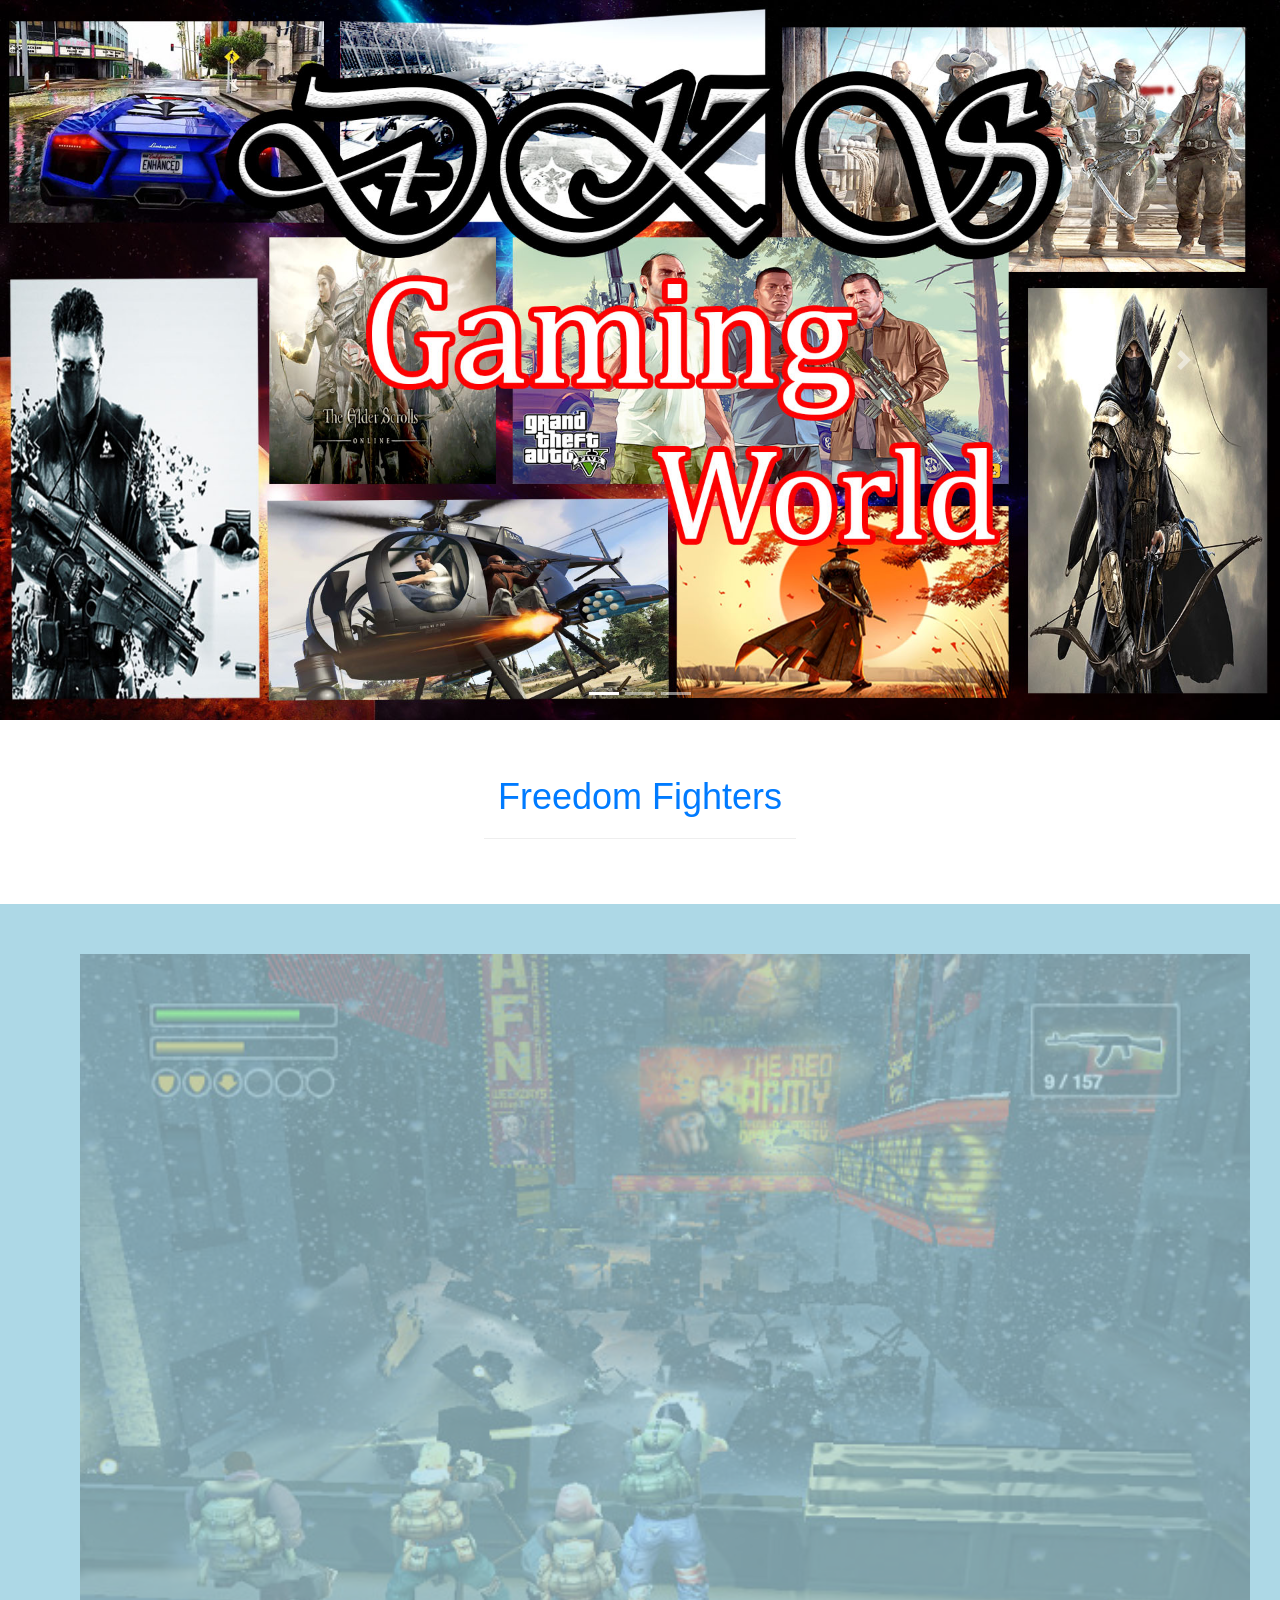
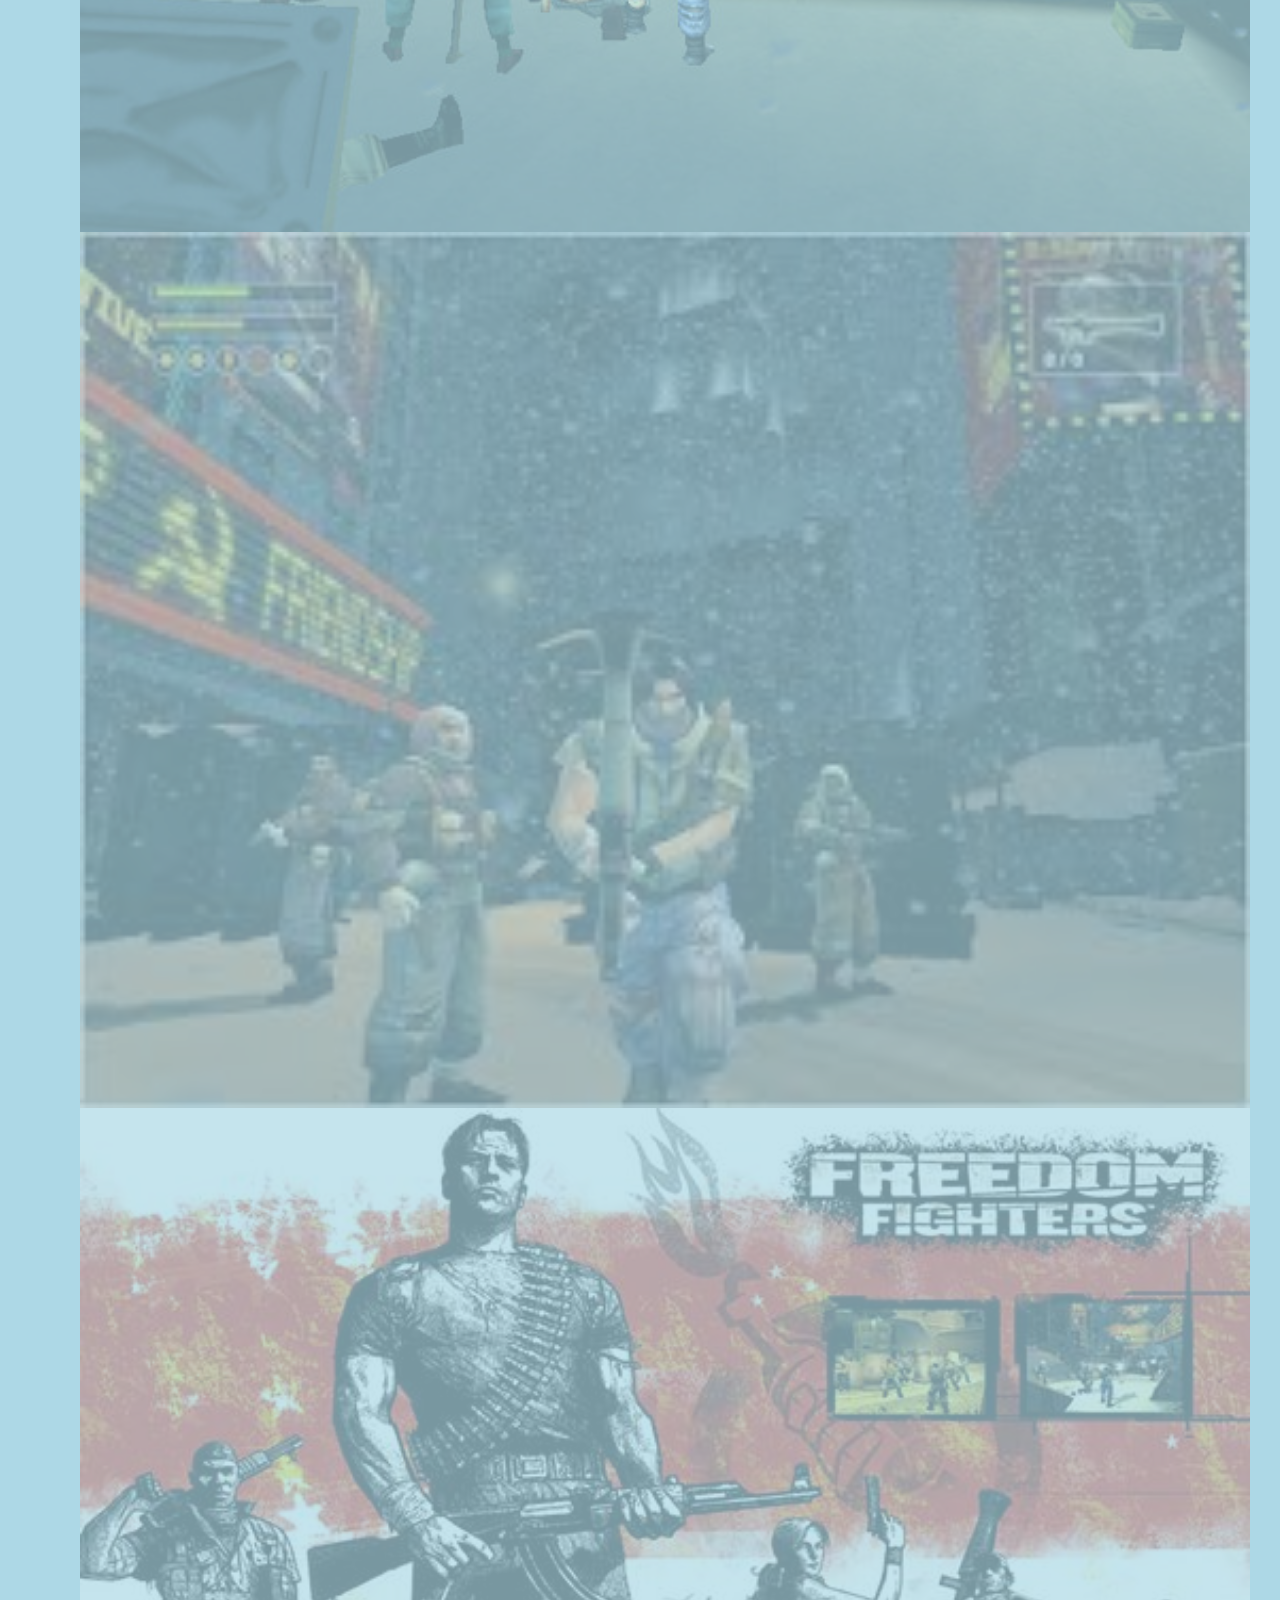
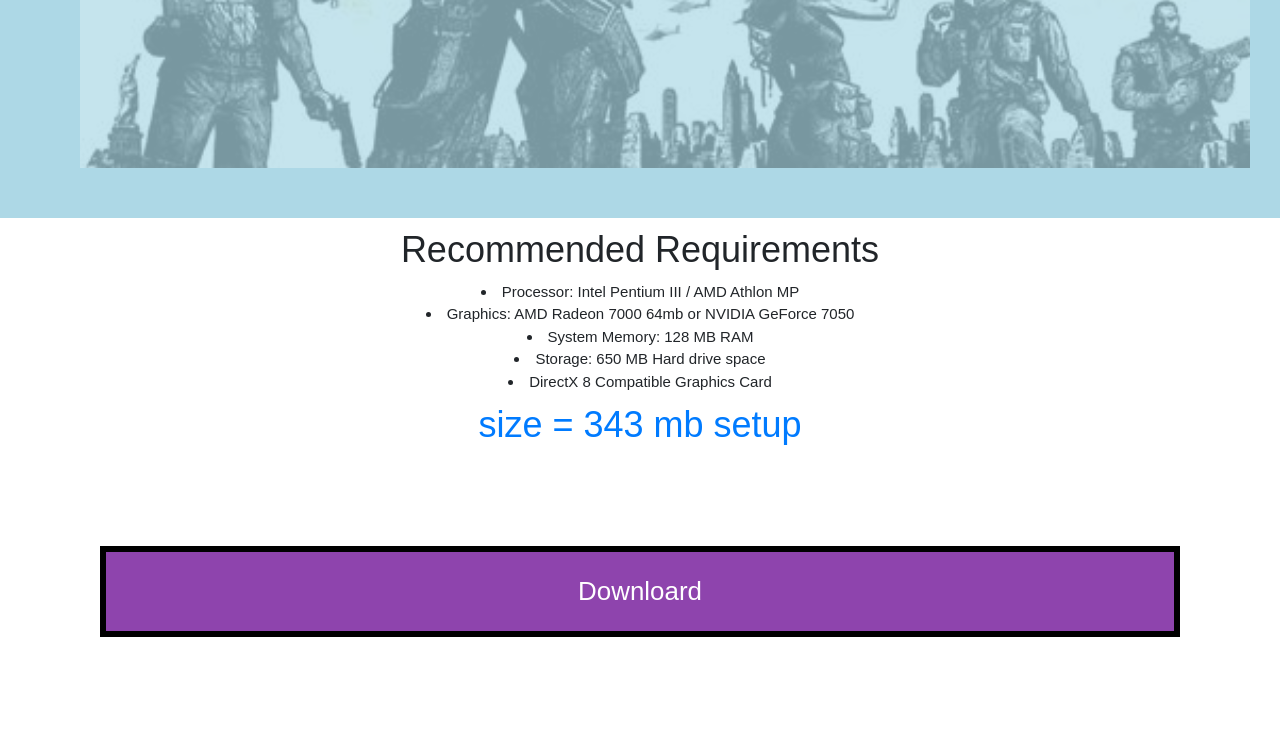
<file: FREEDOM FIGHTERS.html>
<!DOCTYPE html>
<html>
<head>
	<title>
		<title> Freedom Fighters</title>
	<meta charset="utf-8">
	<meta name="viewport" content="width=device-width, initial-scale=1">
	<link rel="stylesheet" href="https://maxcdn.bootstrapcdn.com/bootstrap/4.4.1/css/bootstrap.min.css">
	<link rel="stylesheet" type="text/css" href="style.css">
	<link rel="stylesheet" href="https://www.w3schools.com/w3css/4/w3.css">
	<link rel="stylesheet" href="https://fonts.googleapis.com/css?family=Lato">
	<link rel="stylesheet" href="https://cdnjs.cloudflare.com/ajax/libs/font-awesome/4.7.0/css/font-awesome.min.css">
	<style >
	.button_color {
		text-underline-position: 50%;
		background-color:#8E44AD;
		border: 6px solid black;
		padding-top: 20px;
	  	padding-right: 50px;
	  	padding-bottom: 20px;
	  	padding-left: 50px;
	  	margin-top: 100px;
 		margin-bottom: 100px;
  		margin-right: 100px;
  		margin-left: 100px;
	}
	.photo {
	 /* border: 1px solid black;*/
	  background-color: lightblue;
	  padding-top: 50px;
	  padding-right: 30px;
	  padding-bottom: 50px;
	  padding-left: 80px;
	}
 /* Make the image fully responsive */
	.carousel-inner img {
	    width: 100%;
	    height: 100%;
	  }
	</style>  
	  
	</title>
</head>
<body>
	<!-- images preview -->
	<div id="demo" class="carousel slide" data-ride="carousel">
	 <!-- Indicators -->
	  <ul class="carousel-indicators">
	    <li data-target="#demo" data-slide-to="0" class="active"></li>
	    <li data-target="#demo" data-slide-to="1"></li>
	    <li data-target="#demo" data-slide-to="2"></li>
	  </ul>
	  
	  <!-- The slideshow -->
	  <div class="carousel-inner">
	    <div class="carousel-item active">
	      <img src="7.jpg" alt="Los Angeles" width="1100" height="500">
	    </div>
	    <div class="carousel-item">
	      <img src="6.jpg" alt="Chicago" width="1100" height="500">
	    </div>
	    <div class="carousel-item">
	      <img src="8.jpg" alt="New York" width="1100" height="500">
	    </div>
	  </div>
	  
	  <!-- Left and right controls -->
	  <a class="carousel-control-prev" href="#demo" data-slide="prev">
	    <span class="carousel-control-prev-icon"></span>
	  </a>
	  <a class="carousel-control-next" href="#demo" data-slide="next">
	    <span class="carousel-control-next-icon"></span>
	  </a>
	</div>
<!-- end images peview	 -->
<!-- pc games typr -->
	<div class="container-fluid">
		<h1 class="aboutusclass text-center text-capitalise text-primary pt-5 ">Freedom Fighters</h1>
		<hr class="w-25 mx-auto pt-5">
	</div>
<!-- end pc gams type -->
<!-- images section start -->
<section class="photo">
	<div class="kunal" position:centered;>
		<img src="57.jpg" alt="Cinque Terre"width="750" height="400">	
	</div>
	<div class="kunal" position:centered;>
		<img src="58.jpg" alt="Cinque Terre"width="750" height="400">	
	</div>
	<div class="kunal" position:centered;>
		<img src="59.jpg" alt="Cinque Terre"width="750" height="400">	
	</div>
</section>
<section class="text-capitalise text-center text-black">
	<h1>Recommended Requirements</h1> 
<li>Processor: Intel Pentium III / AMD Athlon MP
<li>Graphics: AMD Radeon 7000 64mb or NVIDIA GeForce 7050
<li>System Memory: 128 MB RAM
<li>Storage: 650 MB Hard drive space
<li>DirectX 8 Compatible Graphics Card
	
</section>
<!-- images section finish -->
<!-- downloard link section -->
<section>
	<h1 class="text-center text-capitalise text-primary">size = 343 mb setup</h1>
	<div class=" button_color text-center text-capitalise text-white ">
		<a href="http://www.mediafire.com/file/sg0togksluevsox/freedom_fighters.rar/file"  downloard="GTA V Setup"><big><big><big> Downloard</big></big></big></a>
	</div>
</section>






	<script src="https://ajax.googleapis.com/ajax/libs/jquery/3.4.1/jquery.min.js"></script>
	<script src="https://cdnjs.cloudflare.com/ajax/libs/popper.js/1.16.0/umd/popper.min.js"></script>
	<script src="https://maxcdn.bootstrapcdn.com/bootstrap/4.4.1/js/bootstrap.min.js"></script>
</body>
</html>
</file>
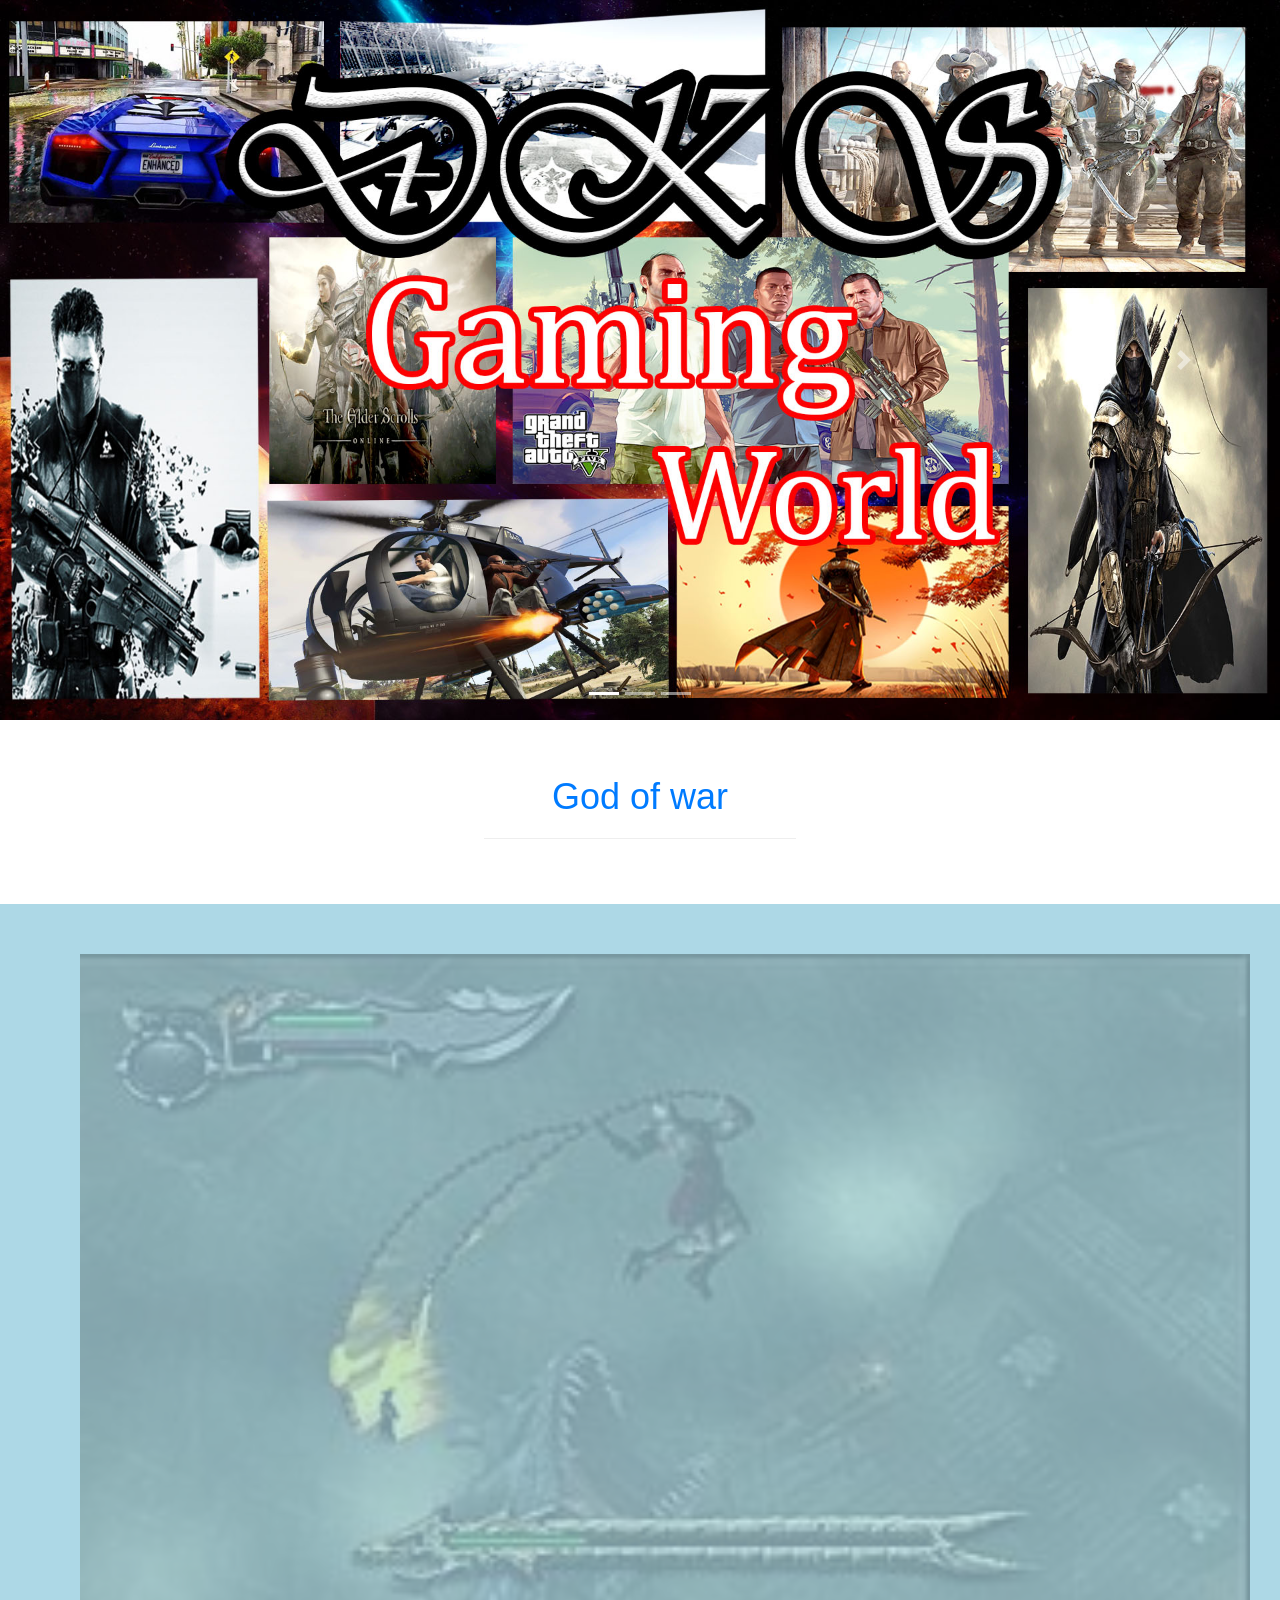
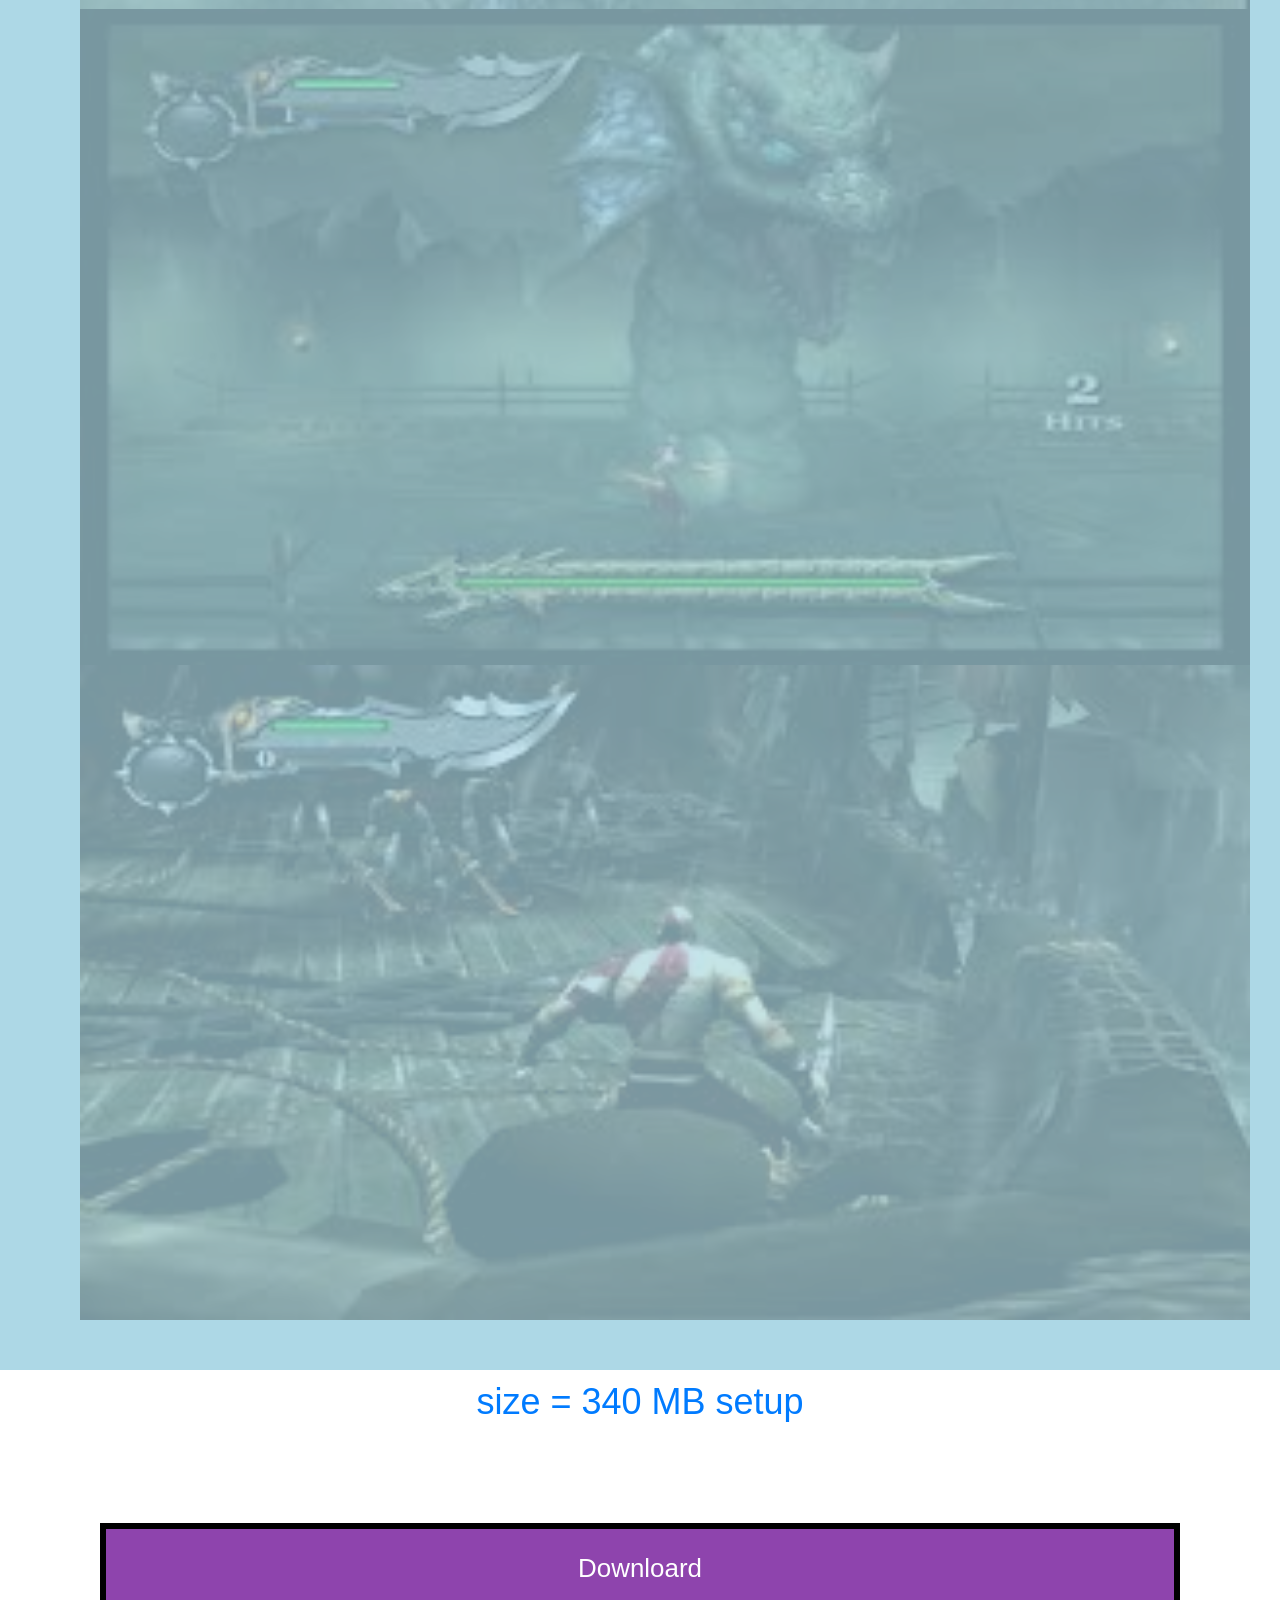
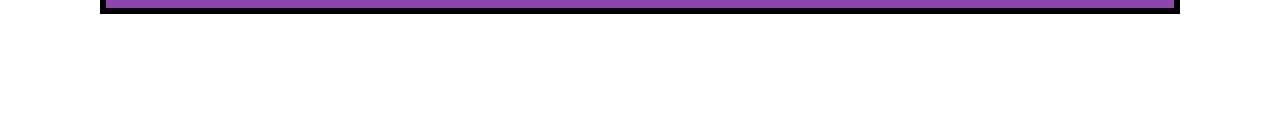
<file: god of wars.html>
<!DOCTYPE html>
<html>
<head>
	<title>
		<title> God of war</title>
	<meta charset="utf-8">
	<meta name="viewport" content="width=device-width, initial-scale=1">
	<link rel="stylesheet" href="https://maxcdn.bootstrapcdn.com/bootstrap/4.4.1/css/bootstrap.min.css">
	<link rel="stylesheet" type="text/css" href="style.css">
	<link rel="stylesheet" href="https://www.w3schools.com/w3css/4/w3.css">
	<link rel="stylesheet" href="https://fonts.googleapis.com/css?family=Lato">
	<link rel="stylesheet" href="https://cdnjs.cloudflare.com/ajax/libs/font-awesome/4.7.0/css/font-awesome.min.css">
	<style >
	.button_color {
		text-underline-position: 50%;
		background-color:#8E44AD;
		border: 6px solid black;
		padding-top: 20px;
	  	padding-right: 50px;
	  	padding-bottom: 20px;
	  	padding-left: 50px;
	  	margin-top: 100px;
 		margin-bottom: 100px;
  		margin-right: 100px;
  		margin-left: 100px;
	}
	.photo {
	 /* border: 1px solid black;*/
	  background-color: lightblue;
	  padding-top: 50px;
	  padding-right: 30px;
	  padding-bottom: 50px;
	  padding-left: 80px;
	}
 /* Make the image fully responsive */
	.carousel-inner img {
	    width: 100%;
	    height: 100%;
	  }
	</style>  
	  
	</title>
</head>
<body>
	<!-- images preview -->
	<div id="demo" class="carousel slide" data-ride="carousel">
	 <!-- Indicators -->
	  <ul class="carousel-indicators">
	    <li data-target="#demo" data-slide-to="0" class="active"></li>
	    <li data-target="#demo" data-slide-to="1"></li>
	    <li data-target="#demo" data-slide-to="2"></li>
	  </ul>
	  
	  <!-- The slideshow -->
	  <div class="carousel-inner">
	    <div class="carousel-item active">
	      <img src="7.jpg" alt="Los Angeles" width="1100" height="500">
	    </div>
	    <div class="carousel-item">
	      <img src="6.jpg" alt="Chicago" width="1100" height="500">
	    </div>
	    <div class="carousel-item">
	      <img src="8.jpg" alt="New York" width="1100" height="500">
	    </div>
	  </div>
	  
	  <!-- Left and right controls -->
	  <a class="carousel-control-prev" href="#demo" data-slide="prev">
	    <span class="carousel-control-prev-icon"></span>
	  </a>
	  <a class="carousel-control-next" href="#demo" data-slide="next">
	    <span class="carousel-control-next-icon"></span>
	  </a>
	</div>
<!-- end images peview	 -->
<!-- pc games typr -->
	<div class="container-fluid">
		<h1 class="aboutusclass text-center text-capitalise text-primary pt-5 ">God of war</h1>
		<hr class="w-25 mx-auto pt-5">
	</div>
<!-- end pc gams type -->
<!-- images section start -->
<section class="photo">
	<div class="kunal" position:centered;>
		<img src="62.jpg" alt="Cinque Terre"width="750" height="400">	
	</div>
	<div class="kunal" position:centered;>
		<img src="63.jpg" alt="Cinque Terre"width="750" height="400">	
	</div>
	<div class="kunal" position:centered;>
		<img src="61.jpg" alt="Cinque Terre"width="750" height="400">	
	</div>
</section>
<!-- images section finish -->
	
<!-- downloard link section -->
<section>
	<h1 class="text-center text-capitalise text-primary">size = 340 MB setup</h1>
	<div class=" button_color text-center text-capitalise text-white ">
		<a href="http://www.mediafire.com/file/1lm63qspvqtfpjn/god_of_war.rar/file"  downloard="god of war"><big><big><big> Downloard</big></big></big></a>
	</div>
</section>






	<script src="https://ajax.googleapis.com/ajax/libs/jquery/3.4.1/jquery.min.js"></script>
	<script src="https://cdnjs.cloudflare.com/ajax/libs/popper.js/1.16.0/umd/popper.min.js"></script>
	<script src="https://maxcdn.bootstrapcdn.com/bootstrap/4.4.1/js/bootstrap.min.js"></script>
</body>
</html>
</file>
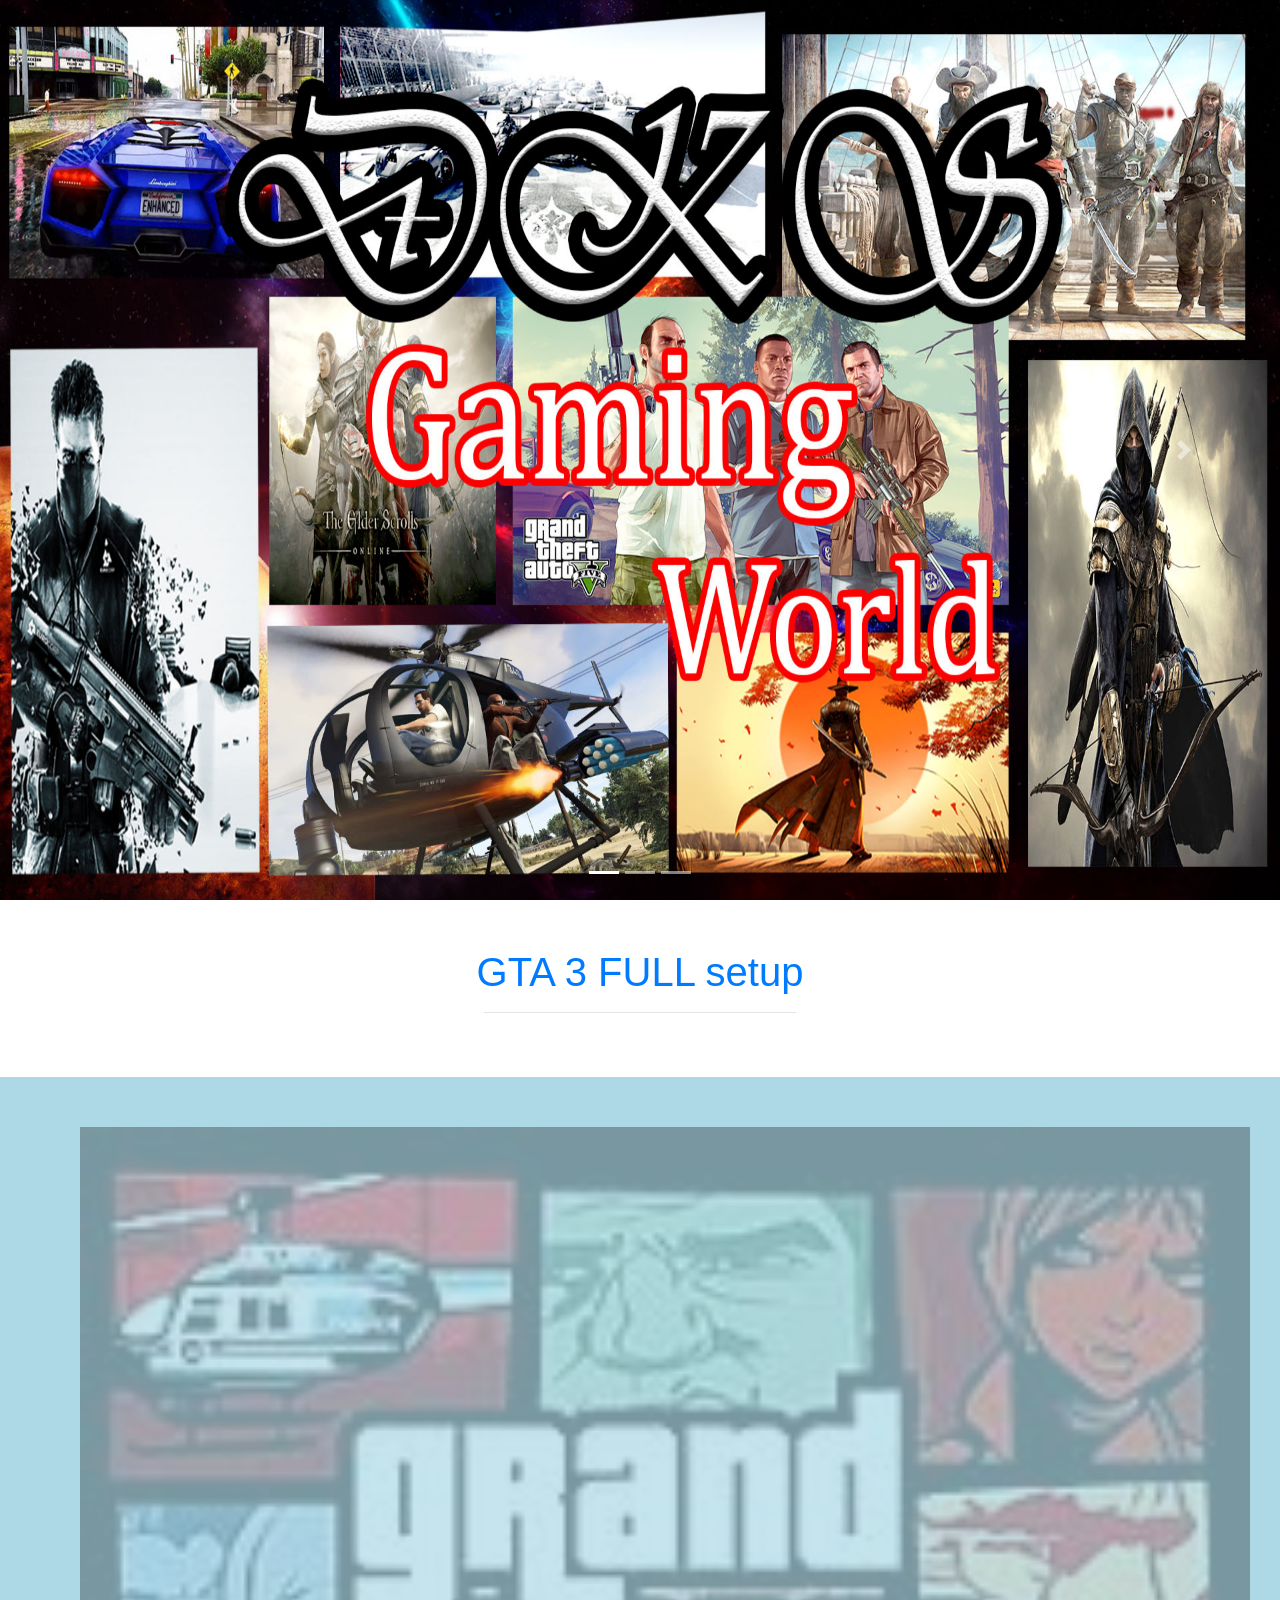
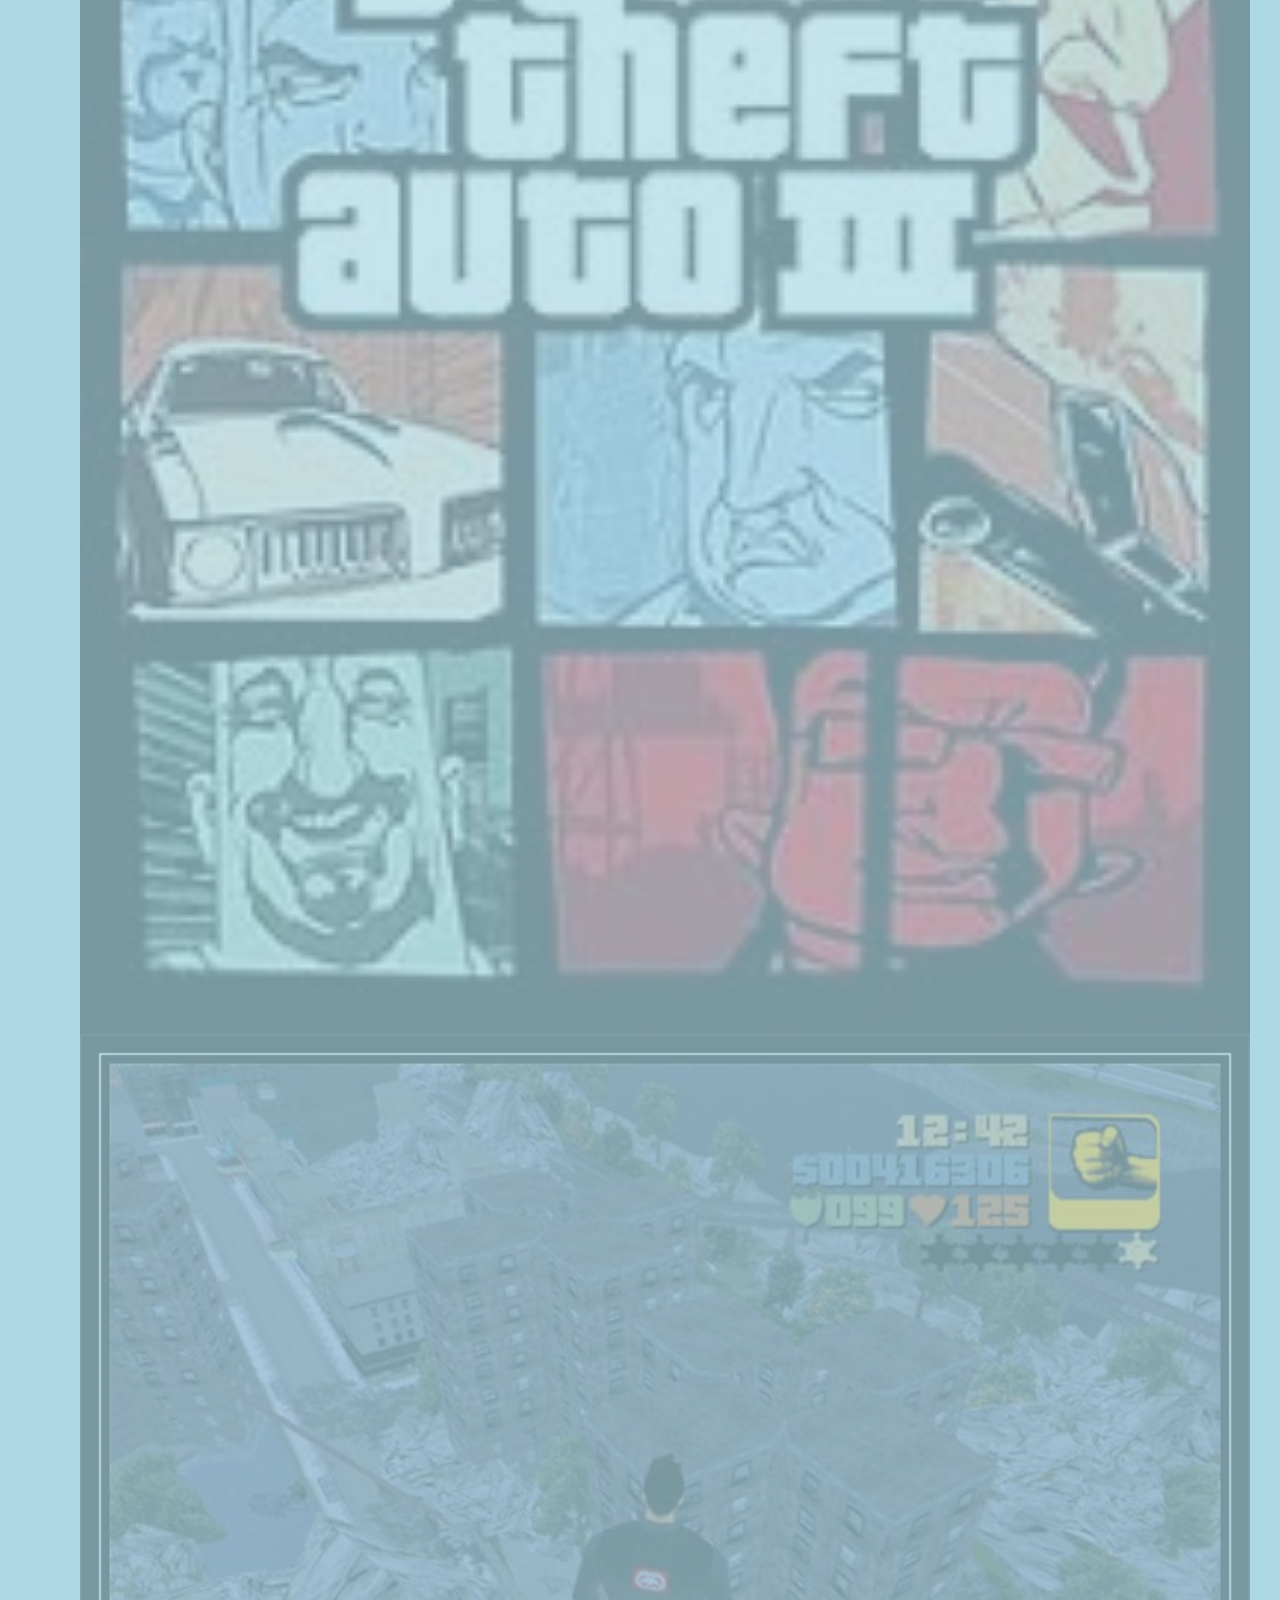
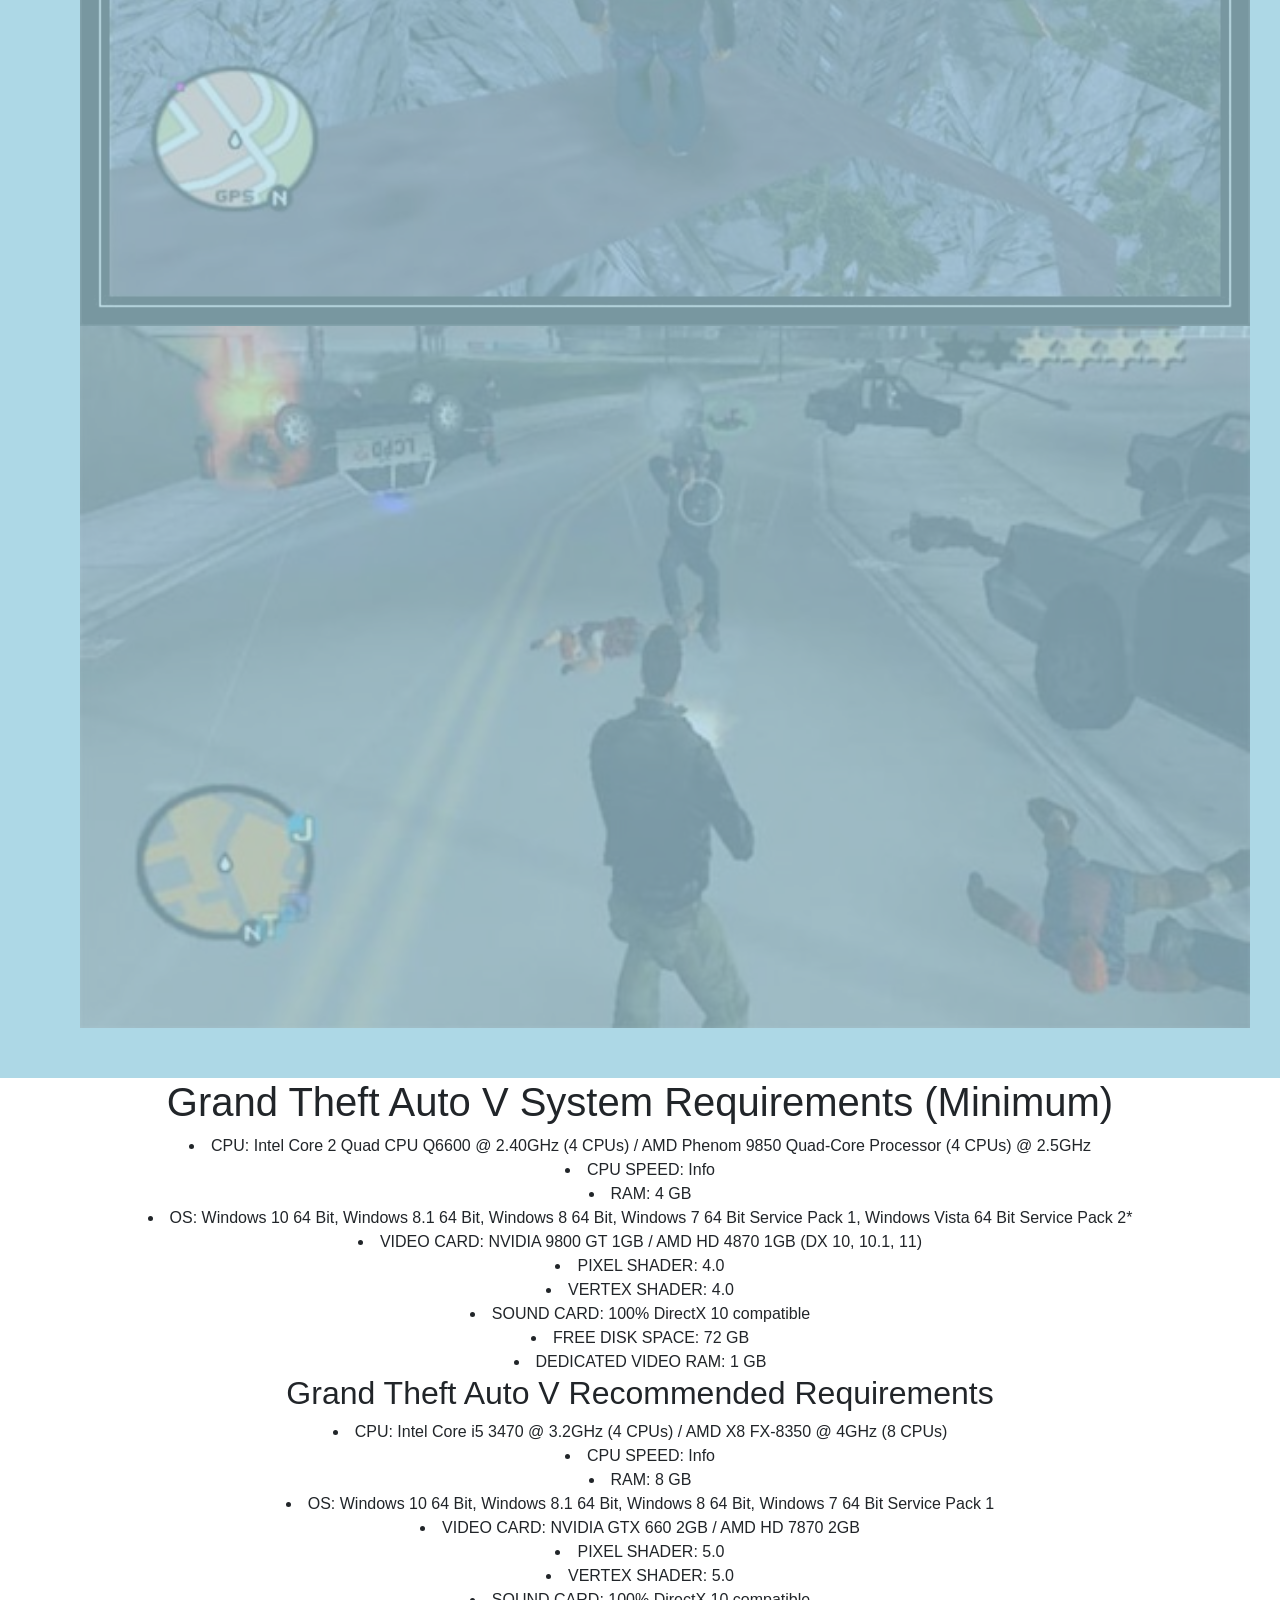
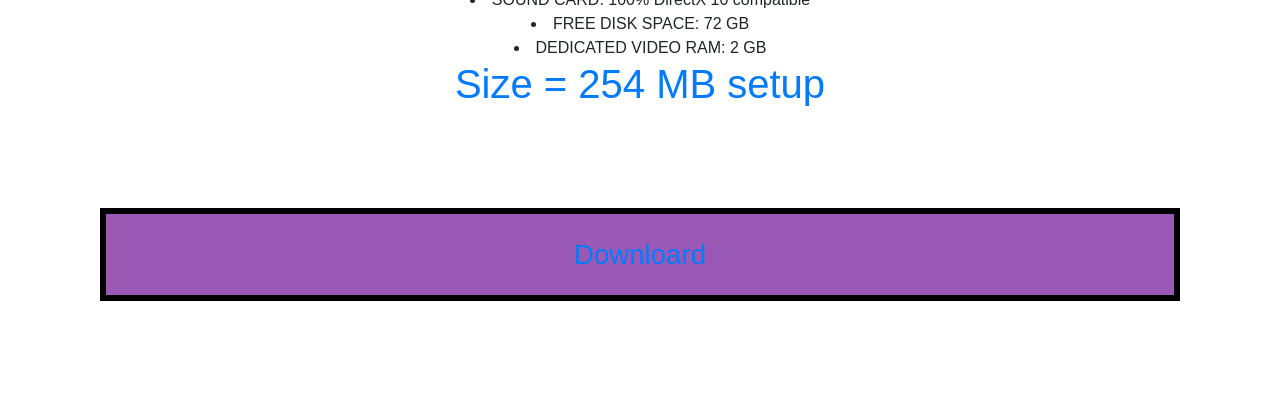
<file: gta 3.html>
<html>
<head>
	<title>
		<title> GTA 3</title>
	<meta charset="utf-8">
	<meta name="viewport" content="width=device-width, initial-scale=1">
	<link rel="stylesheet" href="https://maxcdn.bootstrapcdn.com/bootstrap/4.4.1/css/bootstrap.min.css">
	<link rel="stylesheet" type="text/css" href="style.css">
	<style>
	.button_color {
		text-underline-position: 50%;
		background-color:#9B59B6;
		border: 6px solid black;
		padding-top: 20px;
	  	padding-right: 50px;
	  	padding-bottom: 20px;
	  	padding-left: 50px;
	  	margin-top: 100px;
 		margin-bottom: 100px;
  		margin-right: 100px;
  		margin-left: 100px;
	}
	.photo {
	 /* border: 1px solid black;*/
	  background-color: lightblue;
	  padding-top: 50px;
	  padding-right: 30px;
	  padding-bottom: 50px;
	  padding-left: 80px;
	}
</style>
	<style>
 /* Make the image fully responsive */
	.carousel-inner img {
	    width: 100%;
	    height: 100%;
	  }
	</style>  
	  
	</title>
</head>
<body>
	<!-- images preview -->
	<div id="demo" class="carousel slide" data-ride="carousel">
	 <!-- Indicators -->
	  <ul class="carousel-indicators">
	    <li data-target="#demo" data-slide-to="0" class="active"></li>
	    <li data-target="#demo" data-slide-to="1"></li>
	    <li data-target="#demo" data-slide-to="2"></li>
	  </ul>
	  
	  <!-- The slideshow -->
	  <div class="carousel-inner">
	    <div class="carousel-item active">
	      <img src="7.jpg" alt="Los Angeles" width="1100" height="500">
	    </div>
	    <div class="carousel-item">
	      <img src="6.jpg" alt="Chicago" width="1100" height="500">
	    </div>
	    <div class="carousel-item">
	      <img src="8.jpg" alt="New York" width="1100" height="500">
	    </div>
	  </div>

	  
	  <!-- Left and right controls -->
	  <a class="carousel-control-prev" href="#demo" data-slide="prev">
	    <span class="carousel-control-prev-icon"></span>
	  </a>
	  <a class="carousel-control-next" href="#demo" data-slide="next">
	    <span class="carousel-control-next-icon"></span>
	  </a>
	</div>
<!-- end images peview	 -->
<!-- pc games typr -->
	<div class="container-fluid">
		<h1 class="aboutusclass text-center text-capitalise text-primary pt-5 ">GTA 3 FULL setup</h1>
		<hr class="w-25 mx-auto pt-5">
	</div>
<!-- end pc gams type -->
<!-- images section start -->
<section class="photo">
	<div class="kunal" position:centered;>
		<img src="89.jpg" alt="Cinque Terre"width="750" height="400">	
	</div>
	<div class="kunal" position:centered;>
		<img src="90.jpg" alt="Cinque Terre"width="750" height="400">	
	</div>
	<div class="kunal" position:centered;>
		<img src="91.jpg" alt="Cinque Terre"width="750" height="400">	
	</div>
</section>
<section class="text-center">
	<h1>Grand Theft Auto V System Requirements (Minimum)</h1> 
	<li> CPU: Intel Core 2 Quad CPU Q6600 @ 2.40GHz (4 CPUs) / AMD Phenom 9850 Quad-Core Processor (4 CPUs) @ 2.5GHz
	<li> CPU SPEED: Info
	<li> RAM: 4 GB
	<li> OS: Windows 10 64 Bit, Windows 8.1 64 Bit, Windows 8 64 Bit, Windows 7 64 Bit Service Pack 1, Windows Vista 64 Bit Service Pack 2*
	<li> VIDEO CARD: NVIDIA 9800 GT 1GB / AMD HD 4870 1GB (DX 10, 10.1, 11)
	<li> PIXEL SHADER: 4.0
	<li> VERTEX SHADER: 4.0
	<li> SOUND CARD: 100% DirectX 10 compatible
	<li> FREE DISK SPACE: 72 GB
	<li> DEDICATED VIDEO RAM: 1 GB
	<h2>Grand Theft Auto V Recommended Requirements</h2> 
	<li> CPU: Intel Core i5 3470 @ 3.2GHz (4 CPUs) / AMD X8 FX-8350 @ 4GHz (8 CPUs)
	<li> CPU SPEED: Info
	<li> RAM: 8 GB
	<li> OS: Windows 10 64 Bit, Windows 8.1 64 Bit, Windows 8 64 Bit, Windows 7 64 Bit Service Pack 1
	<li> VIDEO CARD: NVIDIA GTX 660 2GB / AMD HD 7870 2GB
	<li> PIXEL SHADER: 5.0
	<li> VERTEX SHADER: 5.0
	<li> SOUND CARD: 100% DirectX 10 compatible
	<li> FREE DISK SPACE: 72 GB
	<li> DEDICATED VIDEO RAM: 2 GB
</section>
<!-- images section finish -->
<!-- downloard link section -->
<section>
	<h1 class="text-center text-capitalise text-primary">Size = 254 MB setup</h1>
	<div class=" button_color text-center text-capitalise text-white ">
		<a href="Grand_Theft_Auto_III.zip"  downloard="GTA 3"><big><big><big> Downloard</big></big></big></a>
	</div>
</section>






	<script src="https://ajax.googleapis.com/ajax/libs/jquery/3.4.1/jquery.min.js"></script>
	<script src="https://cdnjs.cloudflare.com/ajax/libs/popper.js/1.16.0/umd/popper.min.js"></script>
	<script src="https://maxcdn.bootstrapcdn.com/bootstrap/4.4.1/js/bootstrap.min.js"></script>
</body>
</html>
</file>
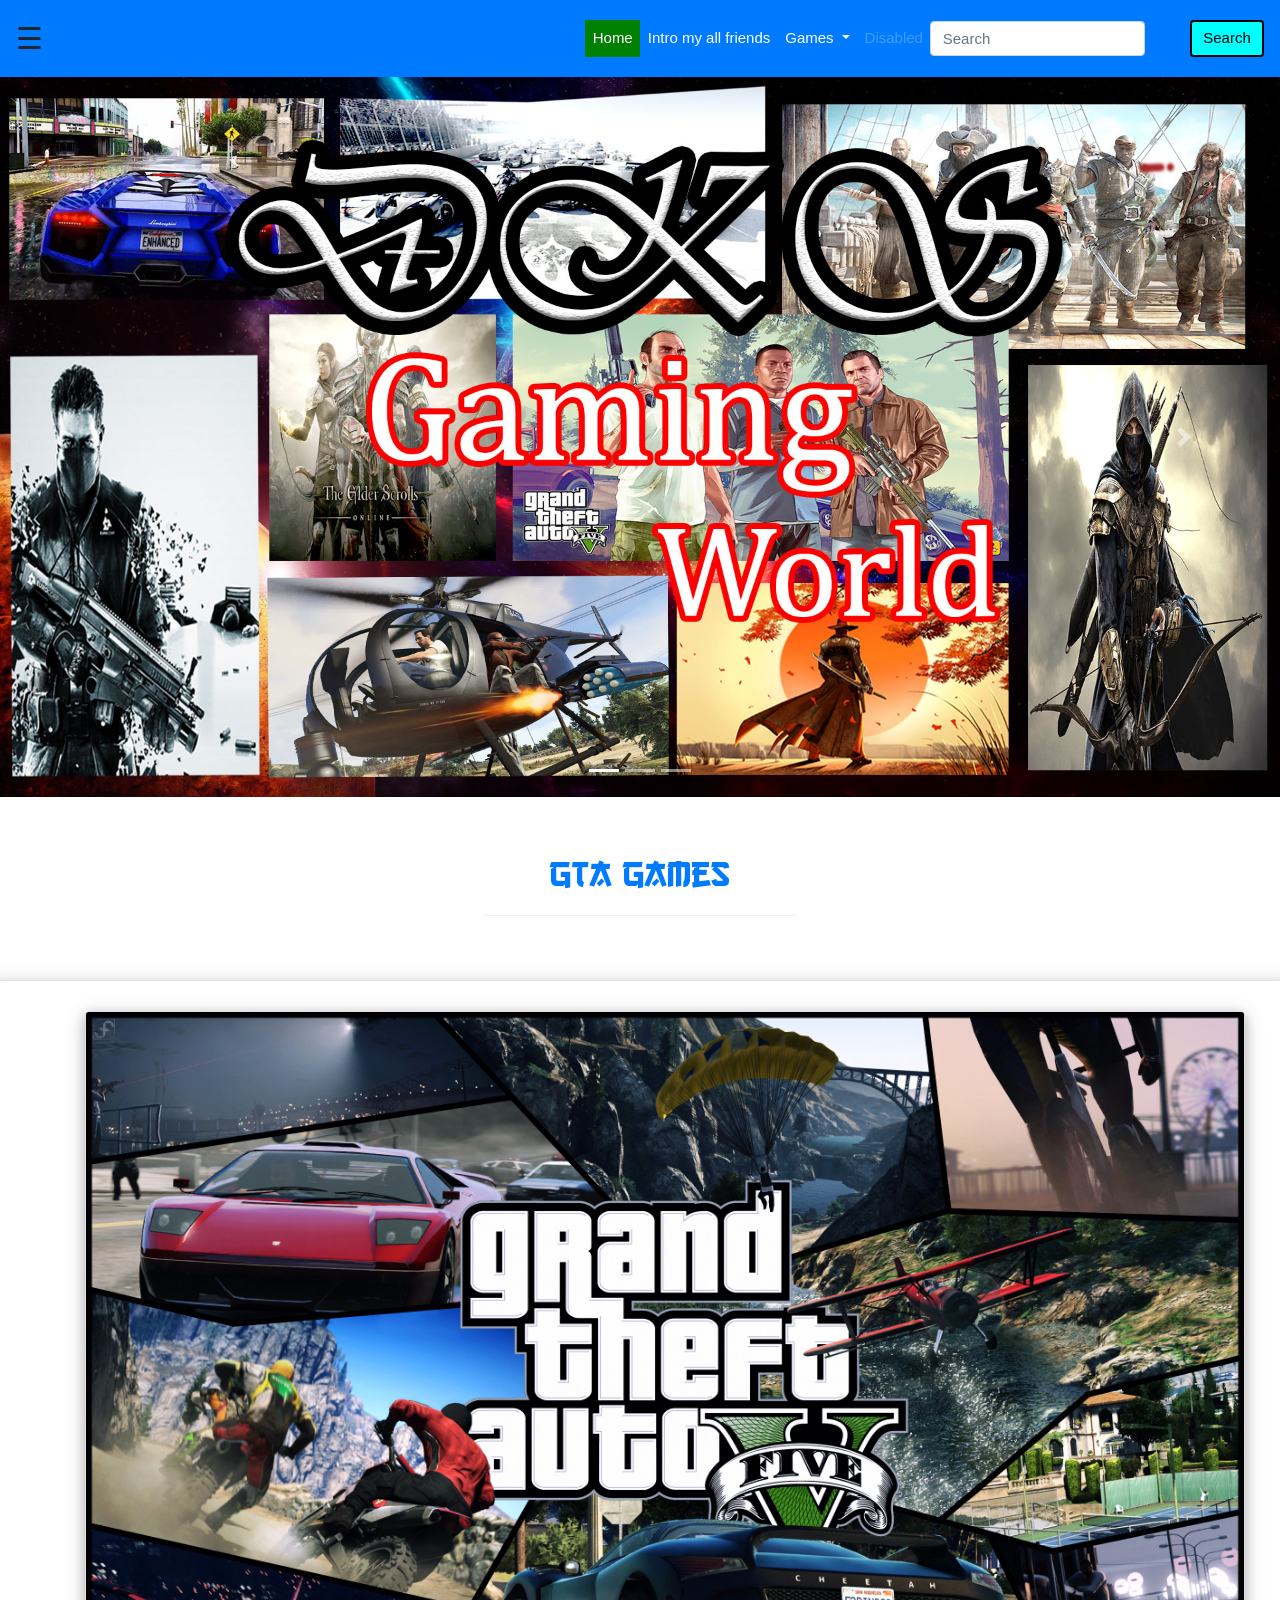
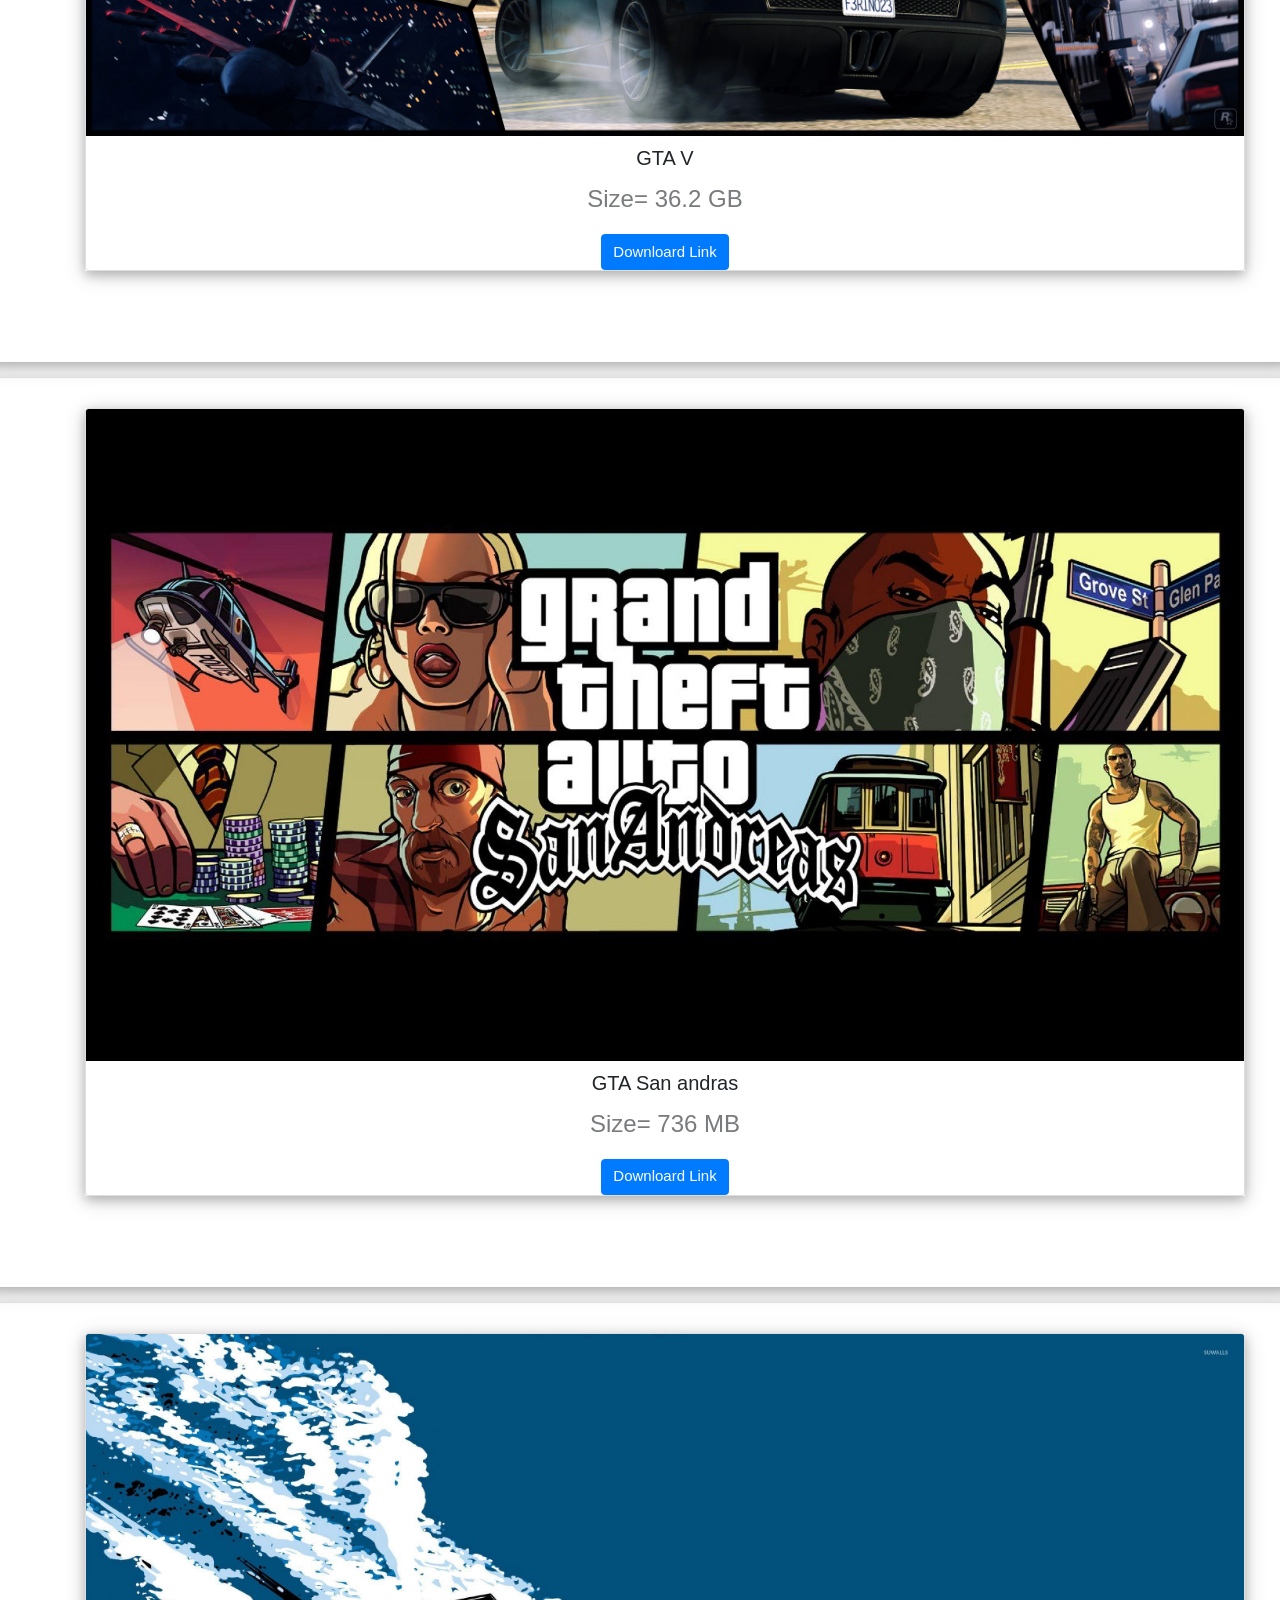
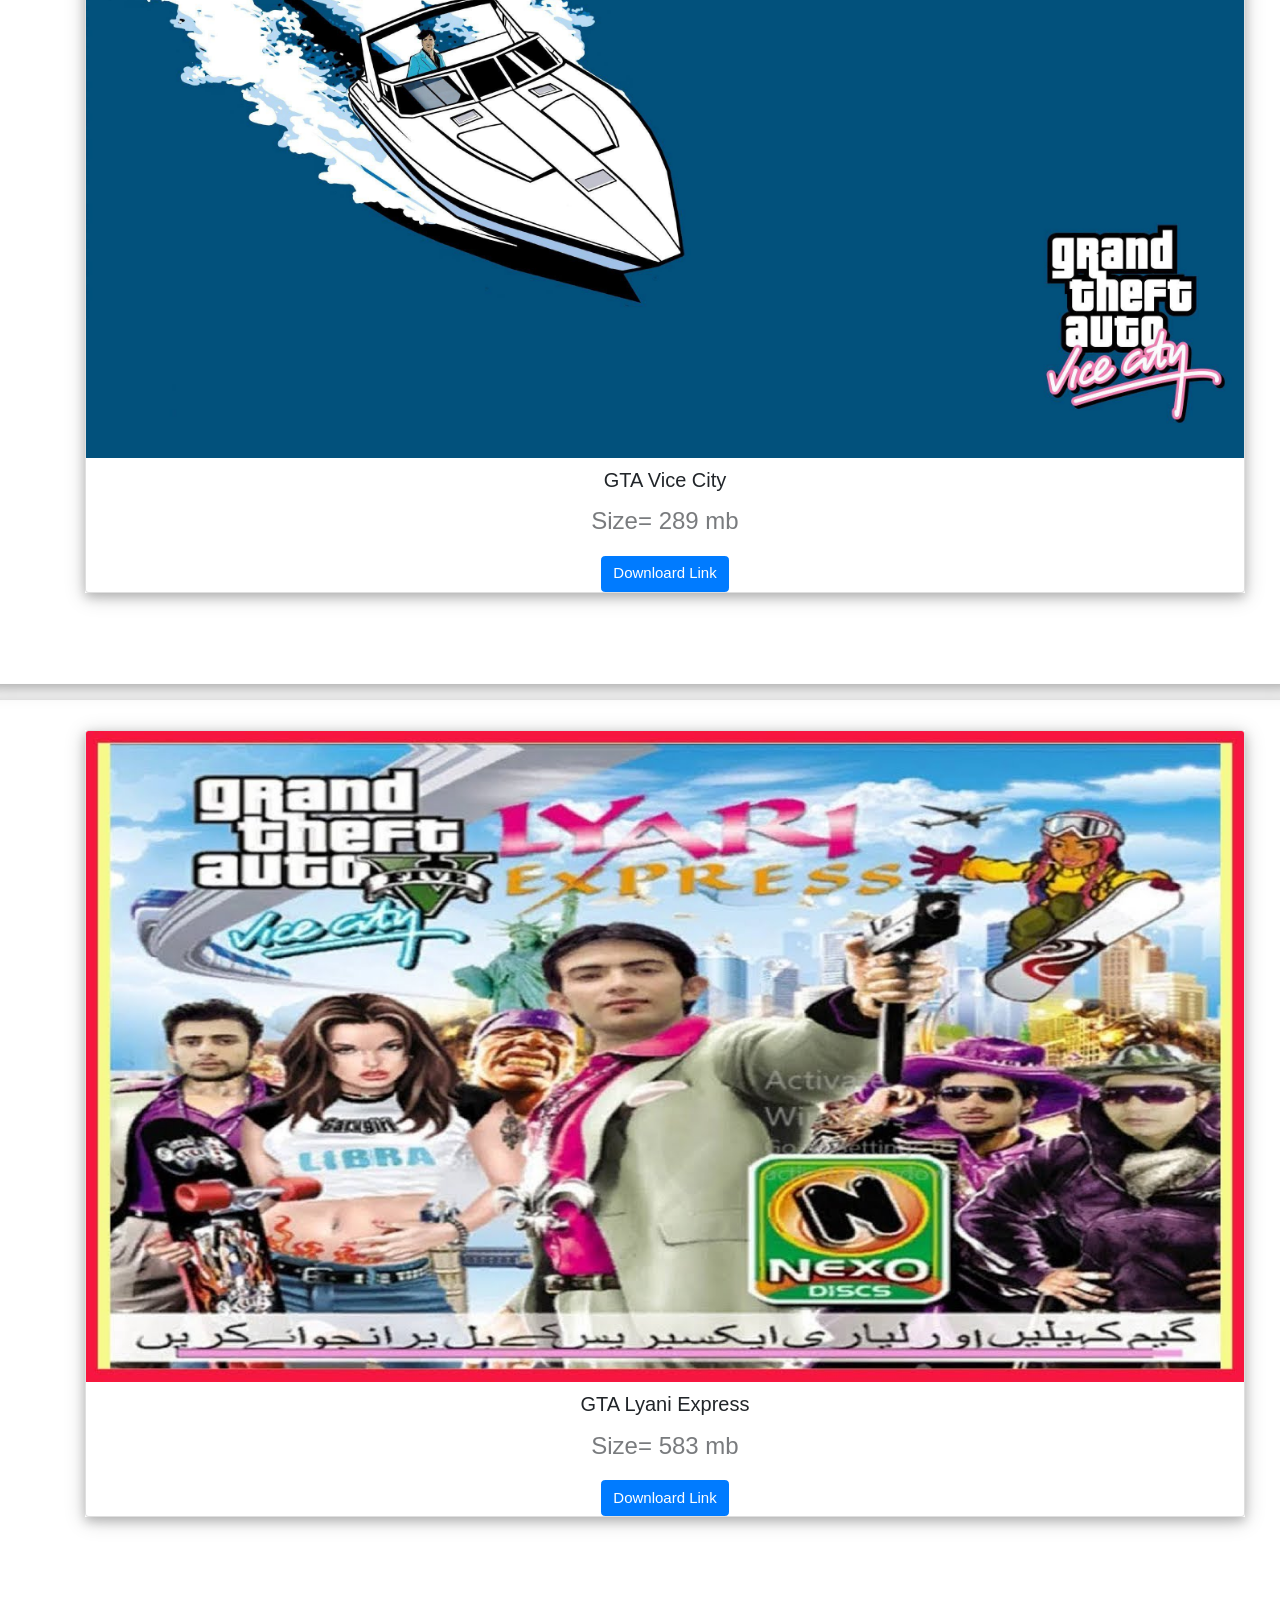
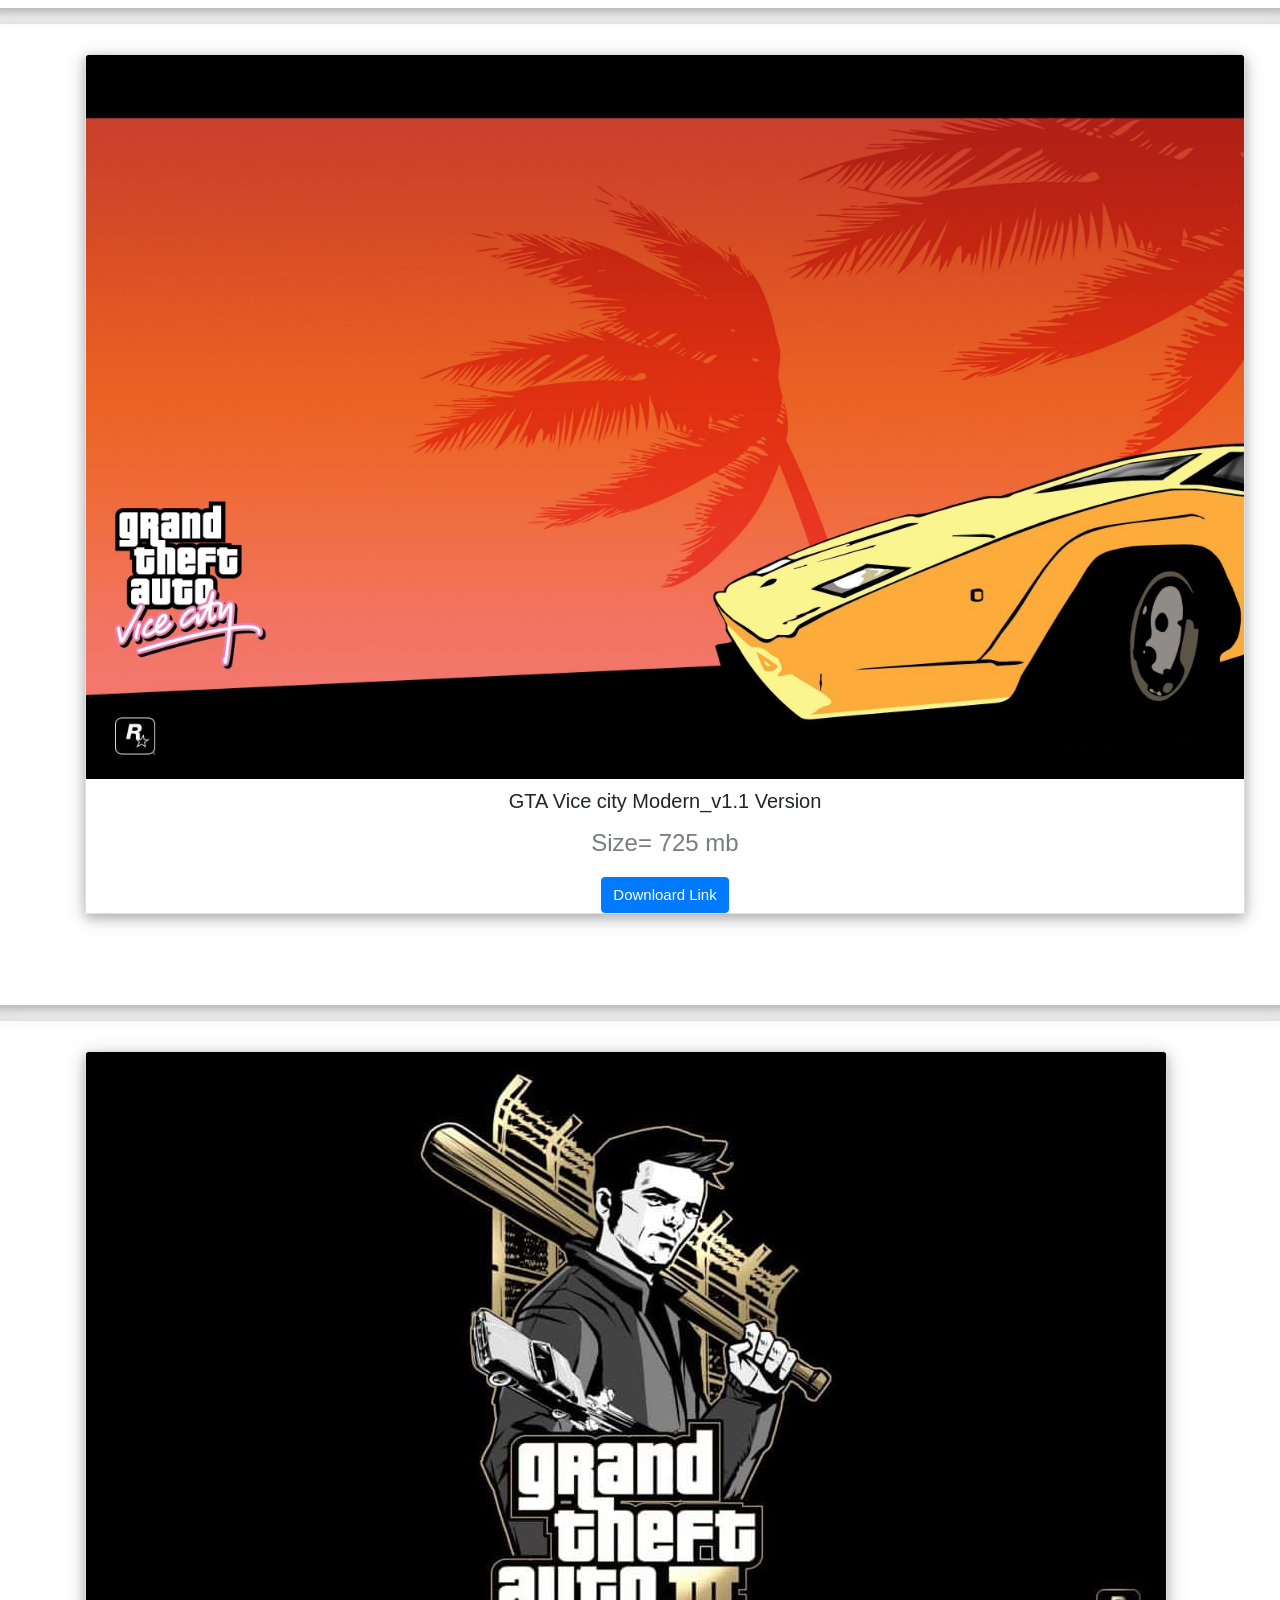
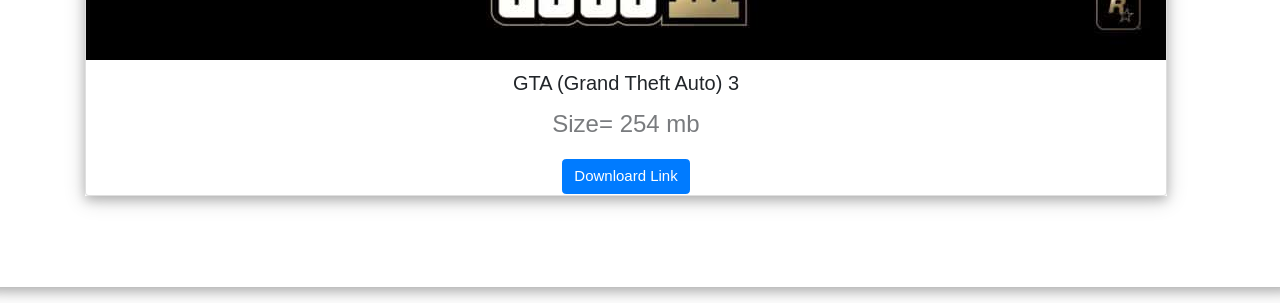
<file: gta games.html>
<!DOCTYPE html>
<html>
<head>
	<title>gta games</title>
	<meta charset="utf-8">
	<meta name="viewport" content="width=device-width, initial-scale=1">
	<link rel="stylesheet" href="https://maxcdn.bootstrapcdn.com/bootstrap/4.4.1/css/bootstrap.min.css">
	<link rel="stylesheet" href="https://www.w3schools.com/w3css/4/w3.css">
	<link rel="stylesheet" href="https://fonts.googleapis.com/css?family=Lato">
	<link rel="stylesheet" href="https://cdnjs.cloudflare.com/ajax/libs/font-awesome/4.7.0/css/font-awesome.min.css">
	<link rel="stylesheet" type="text/css" href="style.css">
	<style>
 /* Make the image fully responsive */
	.carousel-inner img {
	    width: 100%;
	    height: 90%;
	  }
	</style>  
	  
</head>
<body>
	<!-- <side napbar> -->
		<div id="mySidenav" class="sidenav">
		  <a href="javascript:void(0)" class="closebtn" onclick="closeNav()">&times;</a>
		  <a href="#">Home</a>
		<li class="nav-item dropdown w3-hover-green">
	        <a class="nav-link dropdown-toggle text-white" href="#" id="navbarDropdown" role="button" data-toggle="dropdown" aria-haspopup="true" aria-expanded="false">
	          Games
	        </a>
		        <div class="sidenap text-black dropdown-menu  " >
		          <a class="dropdown-item" href="pc games.html ">Pc games</a>
		          <a class="dropdown-item" href="android games.html">Adroid games</a>
		          <a class="dropdown-item" href="gta games.html">gta games</a>
		        </div>
	     </li>
		<a class="w3-hover-green" data-target="#myModal"type="button"  data-toggle="modal">Join us</a>
		 <a href="#">Contact</a>
		</div>
		<!-- napbar link start -->
		<nav class="navbar navbar-expand-lg navbar navbar-expand-sm bg-primary navbar-dark" id="main">
			<span style="font-size:30px;cursor:pointer" onclick="openNav()">&#9776;</span>
			<button class="navbar-toggler" type="button" data-toggle="collapse" data-target="#navbarSupportedContent" aria-controls="		navbarSupportedContent" aria-expanded="false" aria-label="Toggle navigation">
	    <span class="navbar-toggler-icon"></span>
	  </button>

	  <div class=" collapse navbar-collapse " id="navbarSupportedContent">
	    <ul class="navbar-nav ml-auto">
	      <li class="nav-item active">
	        <a class="nav-link" href="#">Home <span class="sr-only">(current)</span></a>
	      </li>
	      <li class="nav-item">
	        <a class="nav-link text-white" href="second.html" target="_blank text-white">Intro my all friends</a>
	      </li>
	      <li class="nav-item dropdown">
	        <a class="nav-link dropdown-toggle text-white" href="#" id="navbarDropdown" role="button" data-toggle="dropdown" aria-haspopup="true" aria-expanded="false">
	          Games
	        </a>
		        <div class="dropdown-menu" aria-labelledby="navbarDropdown">
		          <a class="dropdown-item" href="pc games.html ">Pc games</a>
		          <a class="dropdown-item" href="android games.html">Adroid games</a>
		          <a class="dropdown-item" href="gta games.html">gta games</a>
		          <div class="dropdown-divider"></div>
		          <a class="dropdown-item" href="#">Win RAR</a>
		        </div>
	      </li>
	      <li class="nav-item">
	        <a class="nav-link disabled" href="#">Disabled</a>
	      </li>
	    </ul>
	    <form class="form-inline my-2 my-lg-0">
	      <input class="form-control mr-sm-5" type="search" placeholder="Search" aria-label="Search ">
	      <button class="btn  text-white text-center w3-aqua w3-hover-deep-purple"style=" border:2px solid ;" type="submit">Search</button>
	    </form>
	  </div>
	</nav>

	<!-- napbar link finish -->
		<div id="demo" class="carousel slide" data-ride="carousel">
	 <!-- Indicators -->
	  <ul class="carousel-indicators">
	    <li data-target="#demo" data-slide-to="0" class="active"></li>
	    <li data-target="#demo" data-slide-to="1"></li>
	    <li data-target="#demo" data-slide-to="2"></li>
	  </ul>
	  
  <!-- The slideshow -->
    <div class="carousel-inner">
      <div class="carousel-item active">
        <img src="7.jpg" alt="Los Angeles" width="1100" height="500">
      </div>
      <div class="carousel-item">
        <img src="6.jpg" alt="Chicago" width="1100" height="500">
      </div>
      <div class="carousel-item">
        <img src="8.jpg" alt="New York" width="1100" height="500">
     </div>
    </div>  
	  <!-- Left and right controls -->
	  <a class="carousel-control-prev" href="#demo" data-slide="prev">
	    <span class="carousel-control-prev-icon"></span>
	  </a>
	  <a class="carousel-control-next" href="#demo" data-slide="next">
	    <span class="carousel-control-next-icon"></span>
	  </a>
	</div>
<!-- end images peview	 -->
<!-- pc games typr -->
	<div class="container-fluid">
		<h1 class="fourthfont aboutusclass text-center text-capitalise text-primary pt-5 ">GTA Games</h1>
		<hr class="w-25 mx-auto pt-5">
	</div>
<!-- end pc gams type -->
<section class="eightfont w3-xlarge">
	<div class="row text-center cards_shadow w3-margin-bottom w3-card-4">
			<div class="w3-margin-bottom w3-card-4">
		  		<div class="card" style="width:100%">
		  			<img class="img-fluid card-img-top" src="100.jpg" alt="Card image">
			  		<div class=" w3-container">
			   			<h4 class="card-title">GTA V </h4>
			   			<p class="w3-opacity">Size= 36.2 GB</p>
			   			<a href="gta v.html" class="btn btn-primary">Downloard Link</a>
			   		</div>
			    </div>
		    </div>
	</div>
	<div class="row text-center cards_shadow w3-margin-bottom w3-card-4">
			<div class="w3-margin-bottom w3-card-4">
		  		<div class="card" style="width:100%">
		  			<img class="img-fluid card-img-top" src="96.jpg" alt="Card image">
			  		<div class=" w3-container">
			   			<h4 class="card-title">GTA San andras </h4>
			   			<p class="w3-opacity">Size= 736 MB</p>
			   			<a href="gta San  Andras.html" class="btn btn-primary">Downloard Link</a>
			   		</div>
			    </div>
		    </div>
	</div>
	<div class="row text-center cards_shadow w3-margin-bottom w3-card-4">
			<div class="w3-margin-bottom w3-card-4">
		  		<div class="card" style="width:100%">
		  			<img class="img-fluid card-img-top" src="104.jpg" alt="Card image">
			  		<div class=" w3-container">
			   			<h4 class="card-title">GTA Vice City </h4>
			   			<p class="w3-opacity">Size= 289 mb</p>
			   			<a href="GTA vice city new.html" class="btn btn-primary">Downloard Link</a>
			   		</div>
			    </div>
		    </div>
	</div>
		<div class="row text-center cards_shadow w3-margin-bottom w3-card-4">
			<div class="w3-margin-bottom w3-card-4">
		  		<div class="card" style="width:100%">
		  			<img class="img-fluid card-img-top" src="92.jpg" alt="Card image">
			  		<div class=" w3-container">
			   			<h4 class="card-title">GTA Lyani Express </h4>
			   			<p class="w3-opacity">Size= 583 mb</p>
			   			<a href="GTA lyani express.html" class="btn btn-primary">Downloard Link</a>
			   		</div>
			    </div>
		    </div>
	</div>

	<div class="row text-center cards_shadow w3-margin-bottom w3-card-4">
			<div class="w3-margin-bottom w3-card-4">
		  		<div class="card" style="width:100%">
		  			<img class="img-fluid card-img-top" src="108.jpg" alt="Card image">
			  		<div class=" w3-container">
			   			<h4 class="card-title">GTA Vice city Modern_v1.1 Version </h4>
			   			<p class="w3-opacity">Size= 725 mb</p>
			   			<a href="gta vice city OLD.html" class="btn btn-primary">Downloard Link</a>
			   		</div>
			    </div>
		    </div>
	</div>
	<div class="row text-center cards_shadow w3-margin-bottom w3-card-4">
			<div class="w3-margin-bottom w3-card-4">
		  		<div class="card" style="width:100%">
		  			<img class="img-fluid card-img-top" src="88.jpg" alt="Card image">
			  		<div class=" w3-container">
			   			<h4 class="card-title">GTA (Grand Theft Auto) 3 </h4>
			   			<p class="w3-opacity">Size= 254 mb</p>
			   			<a href="gta 3.html" class="btn btn-primary">Downloard Link</a>
			   		</div>
			    </div>
		    </div>
	</div>

</section>





	<script src="https://ajax.googleapis.com/ajax/libs/jquery/3.4.1/jquery.min.js"></script>
	<script src="https://cdnjs.cloudflare.com/ajax/libs/popper.js/1.16.0/umd/popper.min.js"></script>
	<script src="https://maxcdn.bootstrapcdn.com/bootstrap/4.4.1/js/bootstrap.min.js"></script>
</body>
</html>
</file>
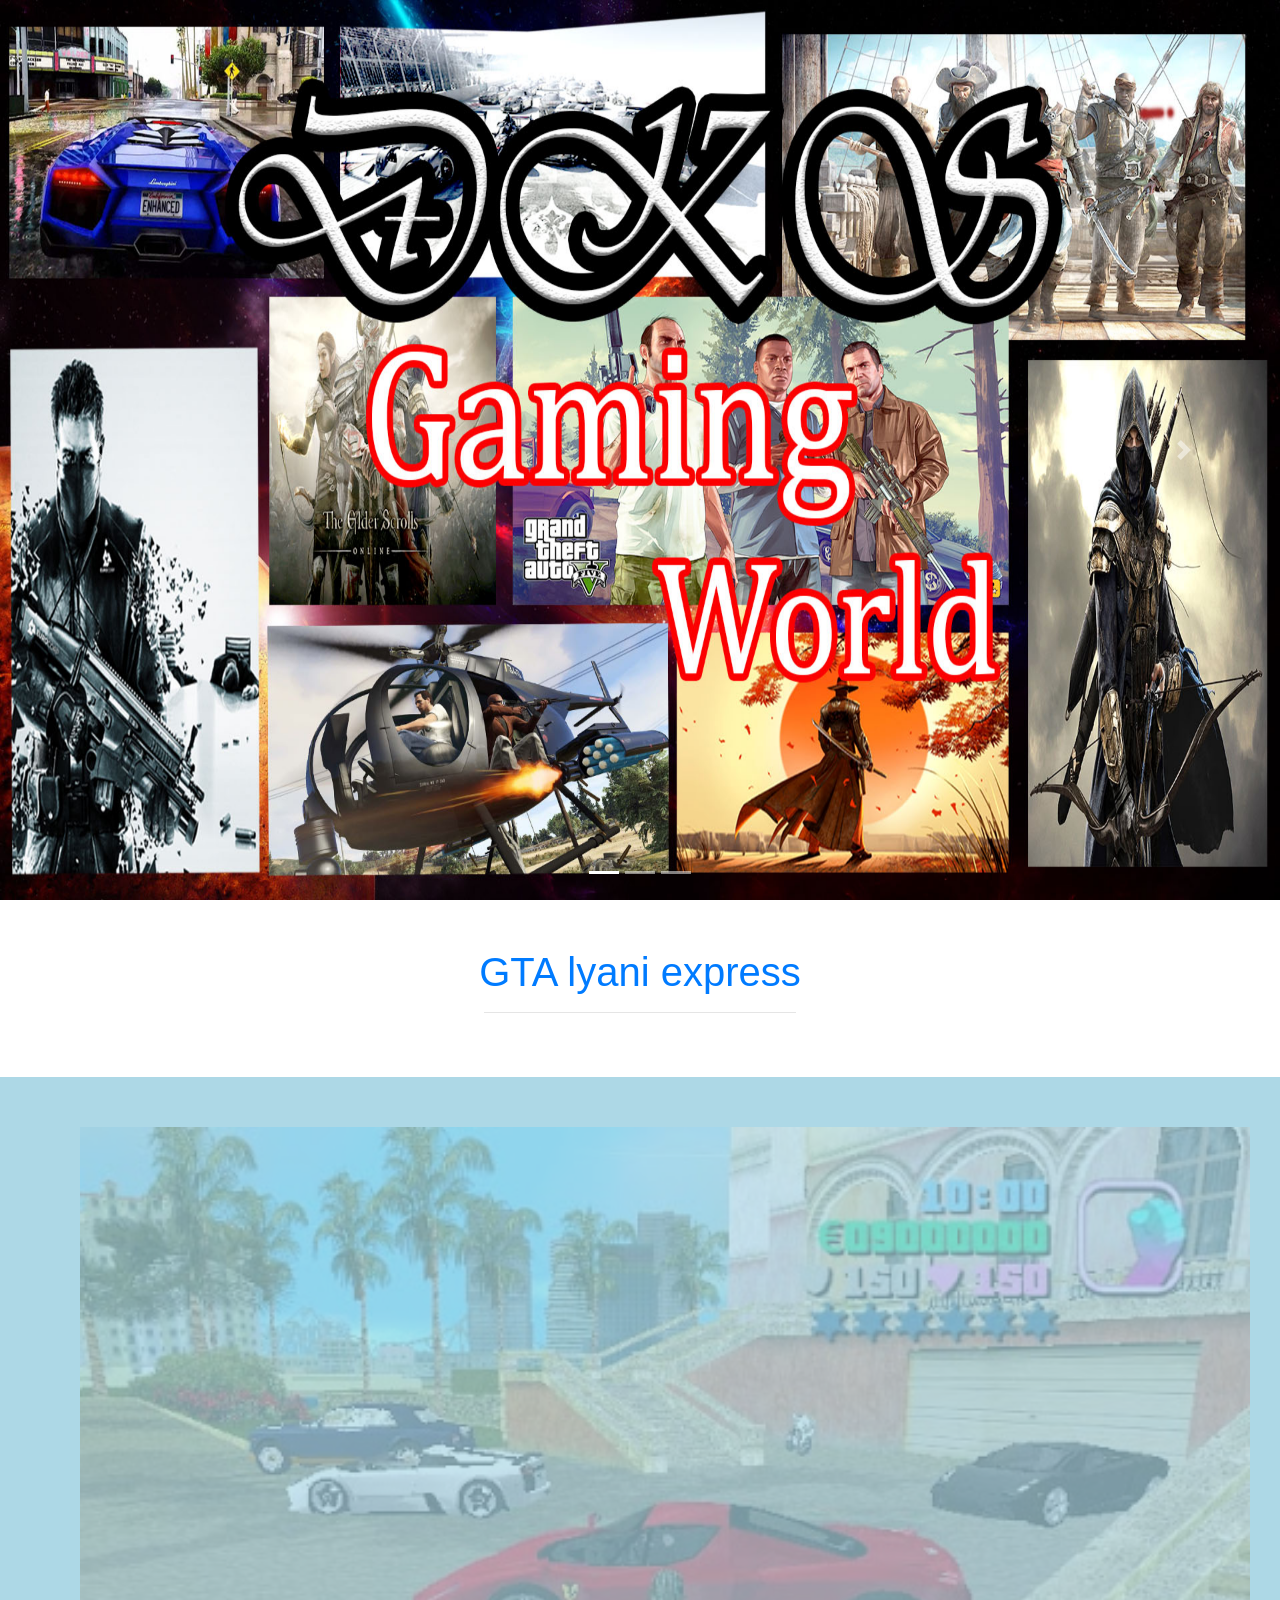
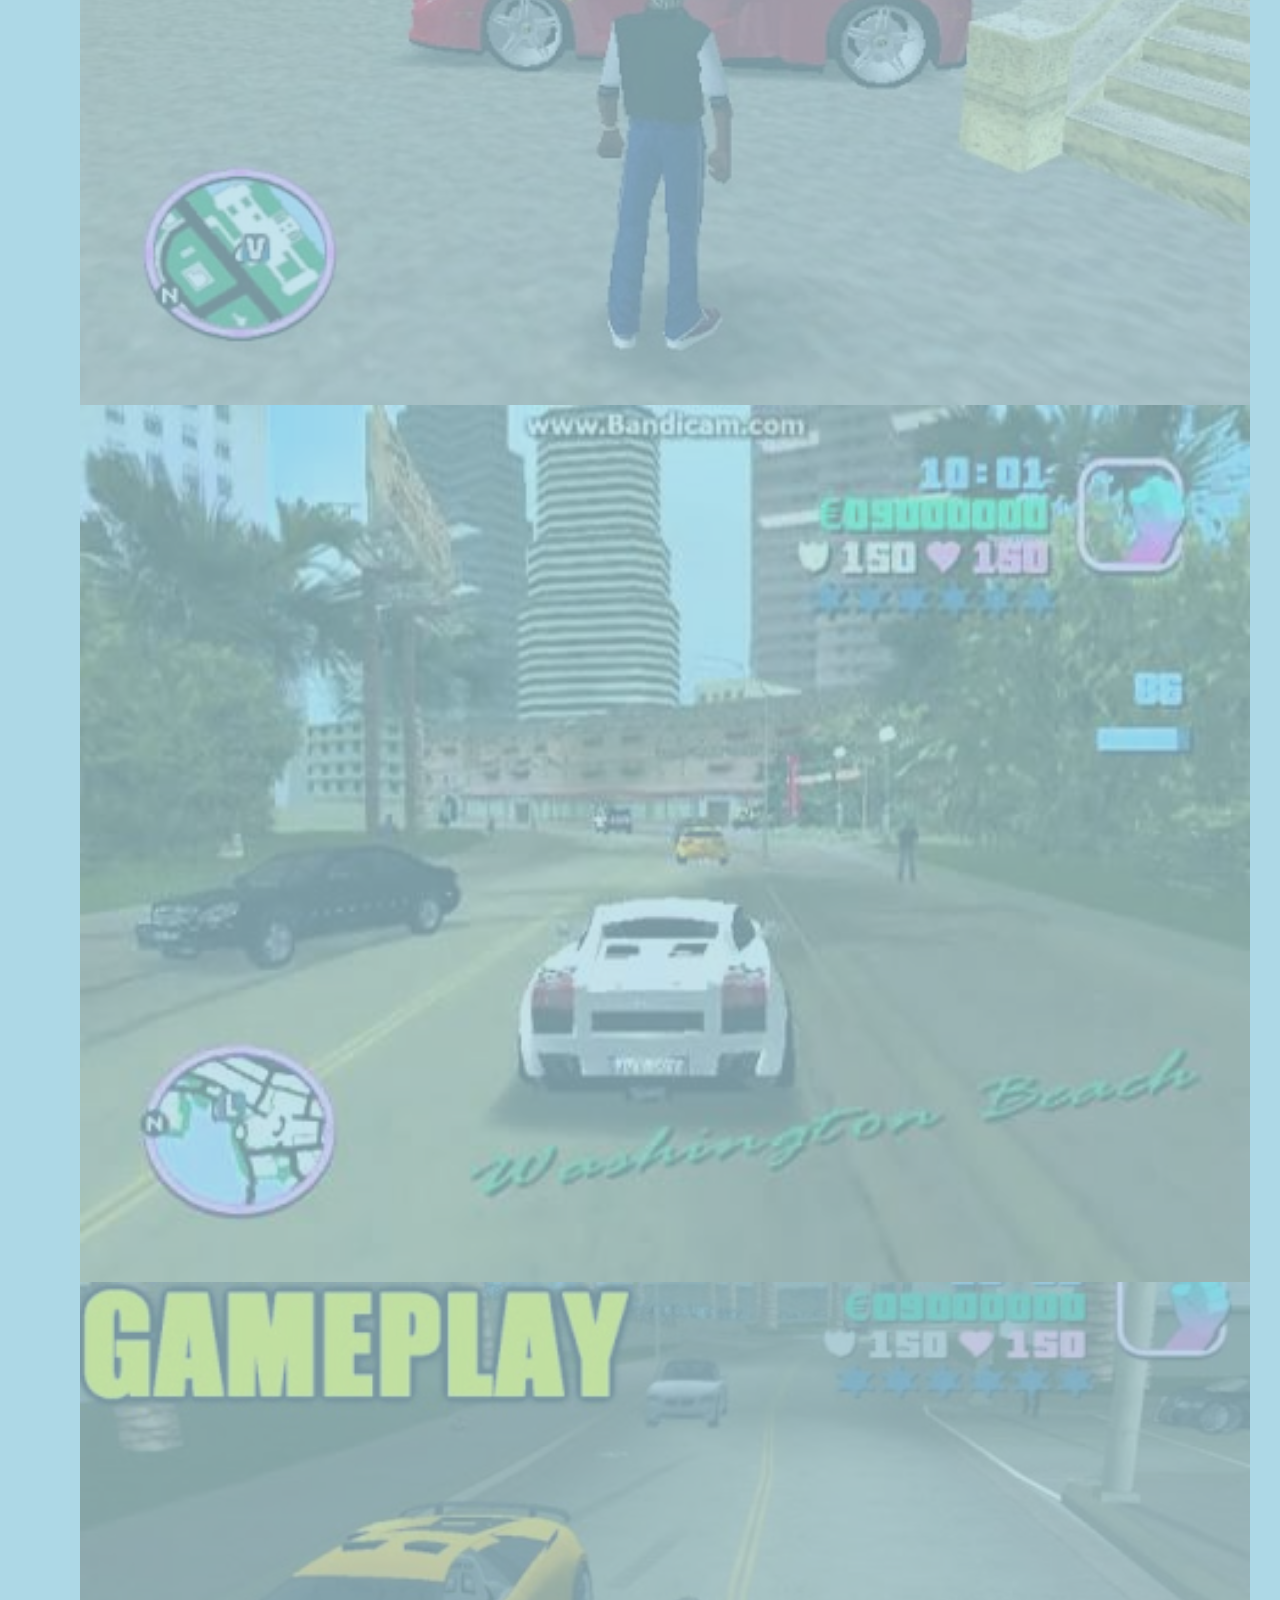
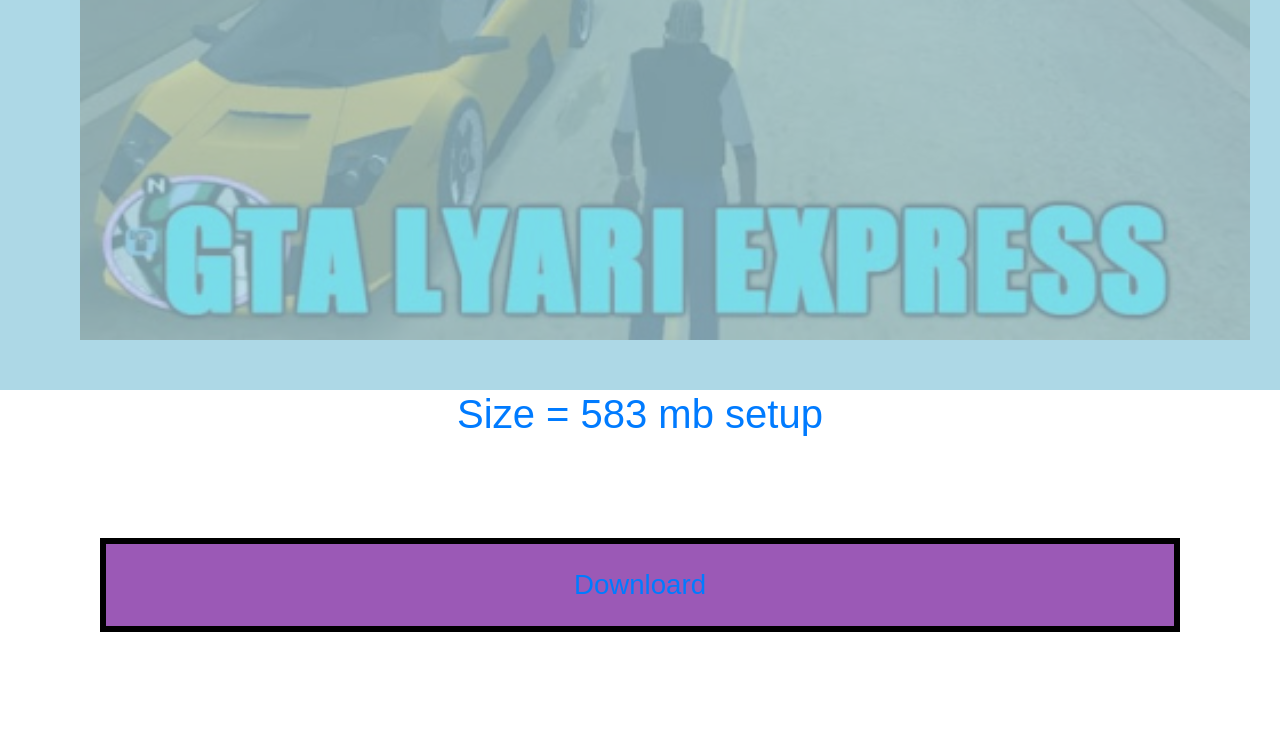
<file: gta lyani express.html>
<html>
<head>
	<title>
		<title> GTA lyani express</title>
	<meta charset="utf-8">
	<meta name="viewport" content="width=device-width, initial-scale=1">
	<link rel="stylesheet" href="https://maxcdn.bootstrapcdn.com/bootstrap/4.4.1/css/bootstrap.min.css">
	<link rel="stylesheet" type="text/css" href="style.css">
	<style>
	.button_color {
		text-underline-position: 50%;
		background-color:#9B59B6;
		border: 6px solid black;
		padding-top: 20px;
	  	padding-right: 50px;
	  	padding-bottom: 20px;
	  	padding-left: 50px;
	  	margin-top: 100px;
 		margin-bottom: 100px;
  		margin-right: 100px;
  		margin-left: 100px;
	}
	.photo {
	 /* border: 1px solid black;*/
	  background-color: lightblue;
	  padding-top: 50px;
	  padding-right: 30px;
	  padding-bottom: 50px;
	  padding-left: 80px;
	}
</style>
	<style>
 /* Make the image fully responsive */
	.carousel-inner img {
	    width: 100%;
	    height: 100%;
	  }
	</style>  
	  
	</title>
</head>
<body>
	<!-- images preview -->
	<div id="demo" class="carousel slide" data-ride="carousel">
	 <!-- Indicators -->
	  <ul class="carousel-indicators">
	    <li data-target="#demo" data-slide-to="0" class="active"></li>
	    <li data-target="#demo" data-slide-to="1"></li>
	    <li data-target="#demo" data-slide-to="2"></li>
	  </ul>
	  
	  <div class="carousel-inner">
	    <div class="carousel-item active">
	      <img src="7.jpg" alt="Los Angeles" width="1100" height="500">
	    </div>
	    <div class="carousel-item">
	      <img src="6.jpg" alt="Chicago" width="1100" height="500">
	    </div>
	    <div class="carousel-item">
	      <img src="8.jpg" alt="New York" width="1100" height="500">
	    </div>
	  </div>
	  <!-- Left and right controls -->
	  <a class="carousel-control-prev" href="#demo" data-slide="prev">
	    <span class="carousel-control-prev-icon"></span>
	  </a>
	  <a class="carousel-control-next" href="#demo" data-slide="next">
	    <span class="carousel-control-next-icon"></span>
	  </a>
	</div>
<!-- end images peview	 -->
<!-- pc games typr -->
	<div class="container-fluid">
		<h1 class="aboutusclass text-center text-capitalise text-primary pt-5 ">GTA lyani express</h1>
		<hr class="w-25 mx-auto pt-5">
	</div>
<!-- end pc gams type -->
<!-- images section start -->
<section class="photo">
	<div class="kunal" position:centered;>
		<img src="93.jpg" alt="Cinque Terre"width="750" height="400">	
	</div>
	<div class="kunal" position:centered;>
		<img src="94.jpg" alt="Cinque Terre"width="750" height="400">	
	</div>
	<div class="kunal" position:centered;>
		<img src="95.jpg" alt="Cinque Terre"width="750" height="400">	
	</div>
</section>
<section class="text-center">
	
</section>
<!-- images section finish -->
<!-- downloard link section -->
<section>
	<h1 class="text-center text-capitalise text-primary">Size = 583 mb setup</h1>
	<div class=" button_color text-center text-capitalise text-white ">
		<a href="GTA_lyari_express.zip"  downloard="GTA lyani express"><big><big><big> Downloard</big></big></big></a>
	</div>
</section>






	<script src="https://ajax.googleapis.com/ajax/libs/jquery/3.4.1/jquery.min.js"></script>
	<script src="https://cdnjs.cloudflare.com/ajax/libs/popper.js/1.16.0/umd/popper.min.js"></script>
	<script src="https://maxcdn.bootstrapcdn.com/bootstrap/4.4.1/js/bootstrap.min.js"></script>
</body>
</html>
</file>
<file: style.css>
.abc {
  border: 1px solid red;
  outline: 2px dashed blue;
}
.bgcolo{background-color: #F7FF00 ; box-shadow: 0 4px 8px 0 rgba(0, 0, 0, 0.2), 0 6px 20px 0 rgba(0, 0, 0, 0.19);}
.bgcolor{background-color: #3498DB; box-shadow: 0 4px 8px 0 rgba(0, 0, 0, 0.2), 0 6px 20px 0 rgba(0, 0, 0, 0.19);}
.shadooo{box-shadow: 0 4px 8px 0 rgba(0, 0, 0, 0.2), 0 6px 20px 0 rgba(0, 0, 0, 0.19);}
.sidenap{
  background-color: black;
}

/*side napbar*/
  <style>
  body {
    font-family: "Lato", sans-serif;
  }

  .sidenav {
    height: 100%;
    width: 0;
    position: fixed;
    z-index: 1;
    top: 0;
    left: 0;
    background-color: #111;
    overflow-x: hidden;
    transition: 0.10s;
    padding-top: 60px;
  }
  /* Style the sidenav links and the dropdown button */
  .sidenav a, .dropdown-btn {
    padding: 6px 8px 6px 16px;
    text-decoration: none;
    font-size: 20px;
    color: #818181;
    display: block;
    border: none;
    background: none;
    width: 100%;
    text-align: left;
    cursor: pointer;
    outline: none;
  }
  /* On mouse-over */
  .sidenav a:hover, .dropdown-btn:hover {
    color: #f1f1f1;
  }

  /* Main content */
  .main {
    margin-left: 200px; /* Same as the width of the sidenav */
    font-size: 20px; /* Increased text to enable scrolling */
    padding: 0px 10px;
  }

  /* Add an active class to the active dropdown button */
  .active {
    background-color: green;
    color: white;
  }

  /* Dropdown container (hidden by default). Optional: add a lighter background color and some left padding to change the design of the dropdown content */
  .dropdown-container {
    display: none;
    background-color: #262626;
    padding-left: 8px;
  }

  .sidenav a {
    padding: 8px 8px 8px 32px;
    text-decoration: none;
    font-size: 25px;
    color: #818181;
    display: block;
    transition: 0.3s;
  }

  .sidenav a:hover {
    color: #f1f1f1;
  }

  .sidenav .closebtn {
    position: absolute;
    top: 0;
    right: 25px;
    font-size: 36px;
    margin-left: 50px;
  }

  #main {
    transition: margin-left .5s;
    padding: 16px;
  }

  @media screen and (max-height: 450px) {
    .sidenav {padding-top: 15px;}
    .sidenav a {font-size: 18px;}
  }
  </style>
/*finish side napbar*/
  

.aboutusclass{
      color: white;
  text-shadow: 1px 1px 2px black, 0 0 25px blue, 0 0 5px darkblue;
      
}
.kunal {
		.container {
	  position: relative;
	}

	.center {
	  position: absolute;
	  left: 0;
	  top: 50%;
	  width: 100%;
	  text-align: center;
	  font-size: 18px;
	}

	img { 
	  width: 100%;
	  height: auto;
	  opacity: 0.3;
	}
	</style>
	}

	img:hover {
	  box-shadow: 0 0 2px 1px rgba(0, 140, 186, 0.5);
	}
}



}
html,body,h1,h2,h3,h4 {font-family:"Lato", sans-serif}
.mySlides {display:none}
.w3-tag, .fa {cursor:pointer}
.w3-tag {height:15px;width:15px;padding:0;margin-top:6px}


.backcolor{
  background-image: linear-gradient(to right, red,orange,yellow,green);
}
.bckcolor{
  background-image: linear-gradient(to right,blue,indigo,violet);
}
/*fonts css3*/
@font-face{
  font-family: kunal1;
  src:url('ChineseDragon.ttf');
}
.firstfont{
font-family: kunal1;
}
@font-face{
  font-family: kunal2;
  src:url('osaka-re.ttf');
}
.secondfont{
  font-family: kunal2
}
@font-face{
  font-family: kunal3;
  src:url('Precious.ttf');
}
.thirdfont{
  font-family: kunal3
}
@font-face{
  font-family: kunal4;
  src:url('go3v2.ttf');
}
.fourthfont{
  font-family: kunal4
}
@font-face{
  font-family: kunal5;
  src:url('Karate.ttf');
}
.fifthfont{
  font-family: kunal5
}
@font-face{
  font-family: kunal6;
  src:url('Old Japanese.otf');
}
.sixthfont{
  font-family: kunal6
}
@font-face{
  font-family: kunal7;
  src:url('FTNIPD.TTF');
}
.seventhfont{
  font-family: kunal7
}
@font-face{
  font-family: kunal8;
  src:url('vtks morning rain 3D.ttf');
}
.eighthfont{
  font-family: kunal8
}
/*finish fonts css3*/
.cards_shadow{
  padding: 30px 50px 75px 100px;
}
/*second page search bar*/
</file>
